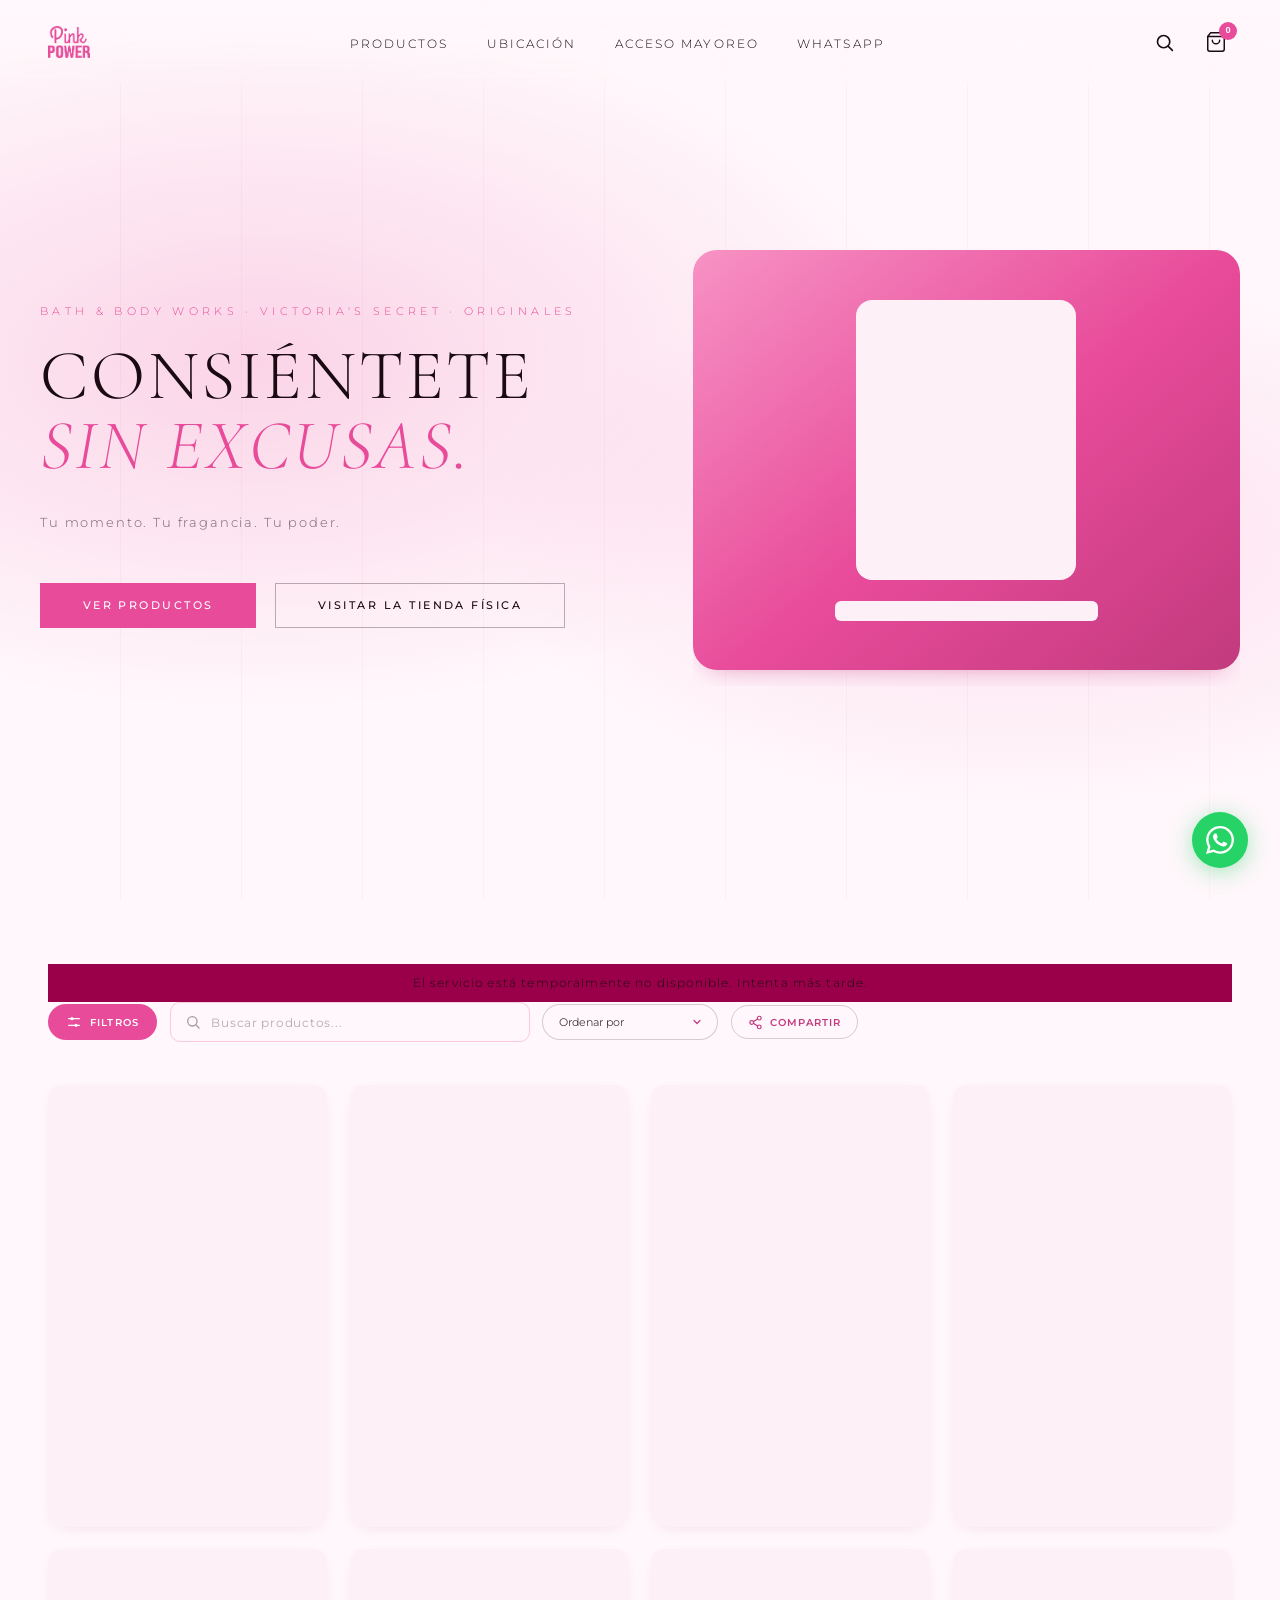
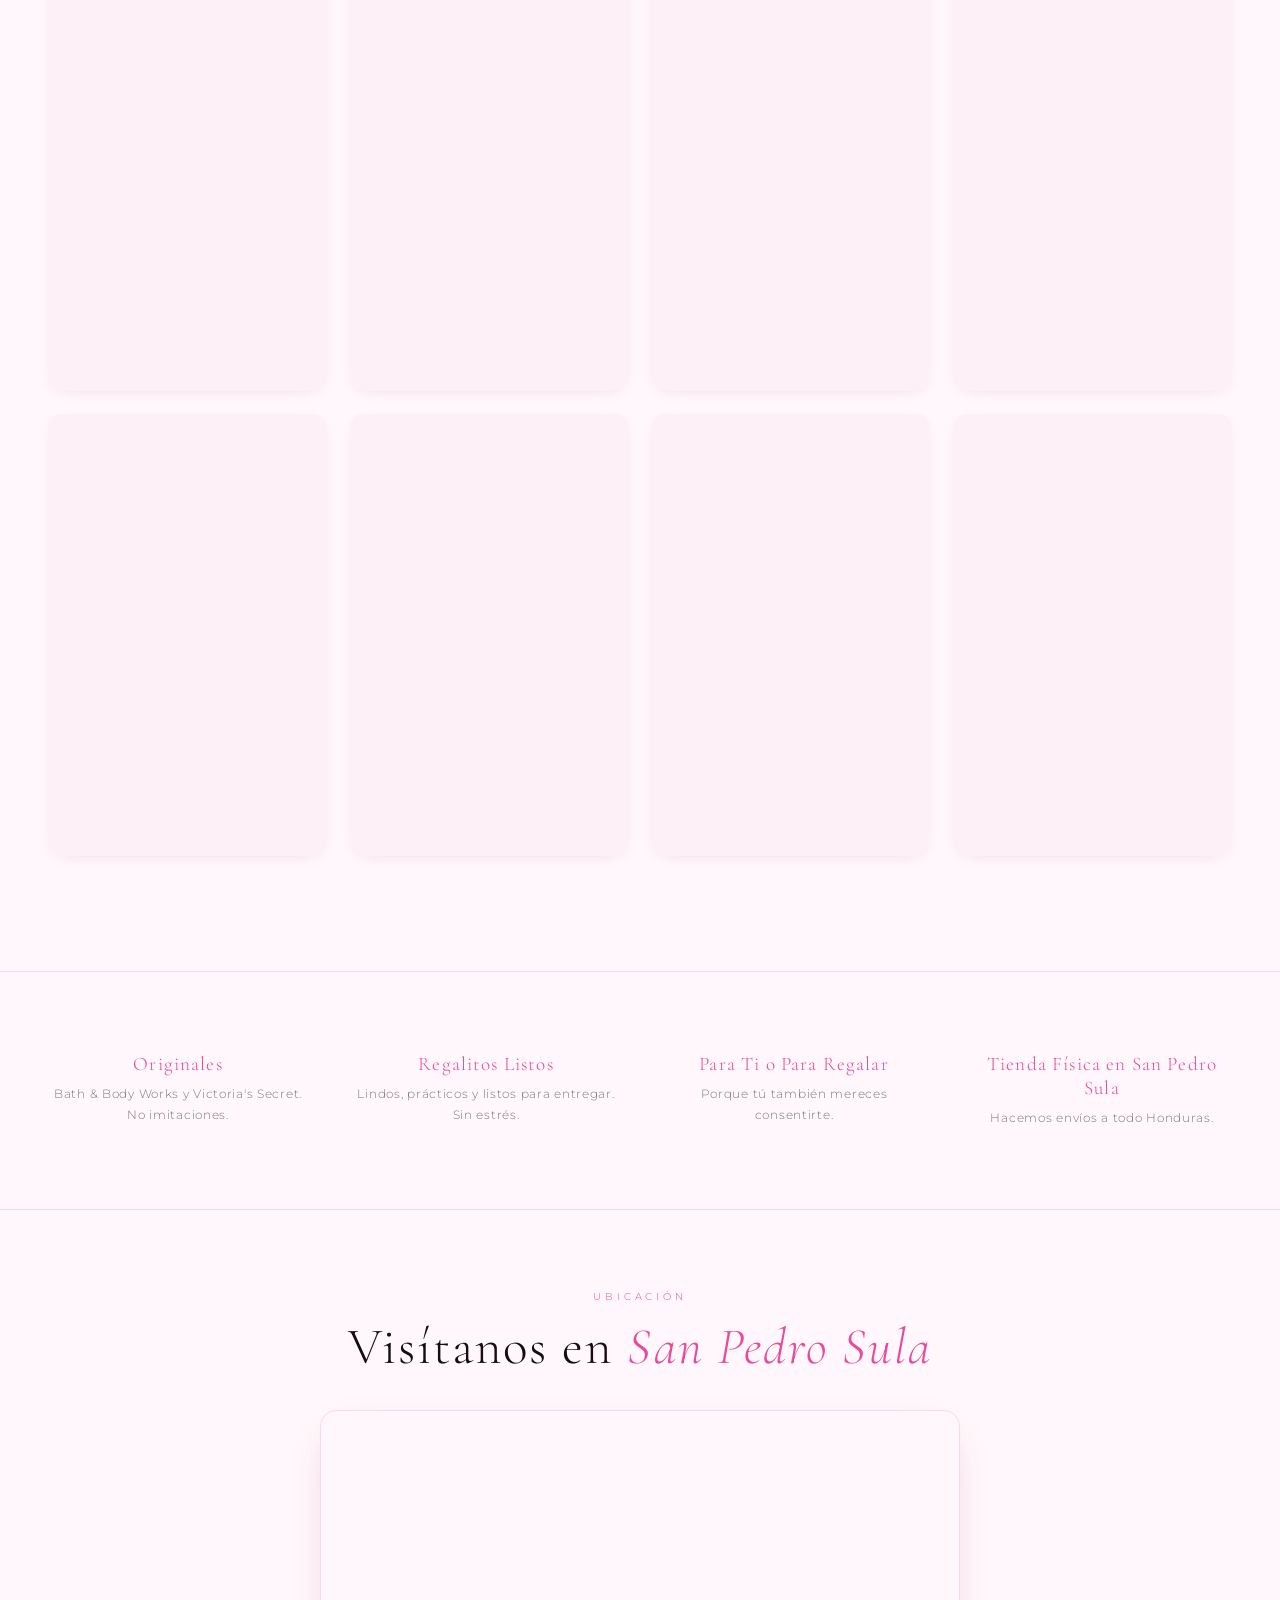
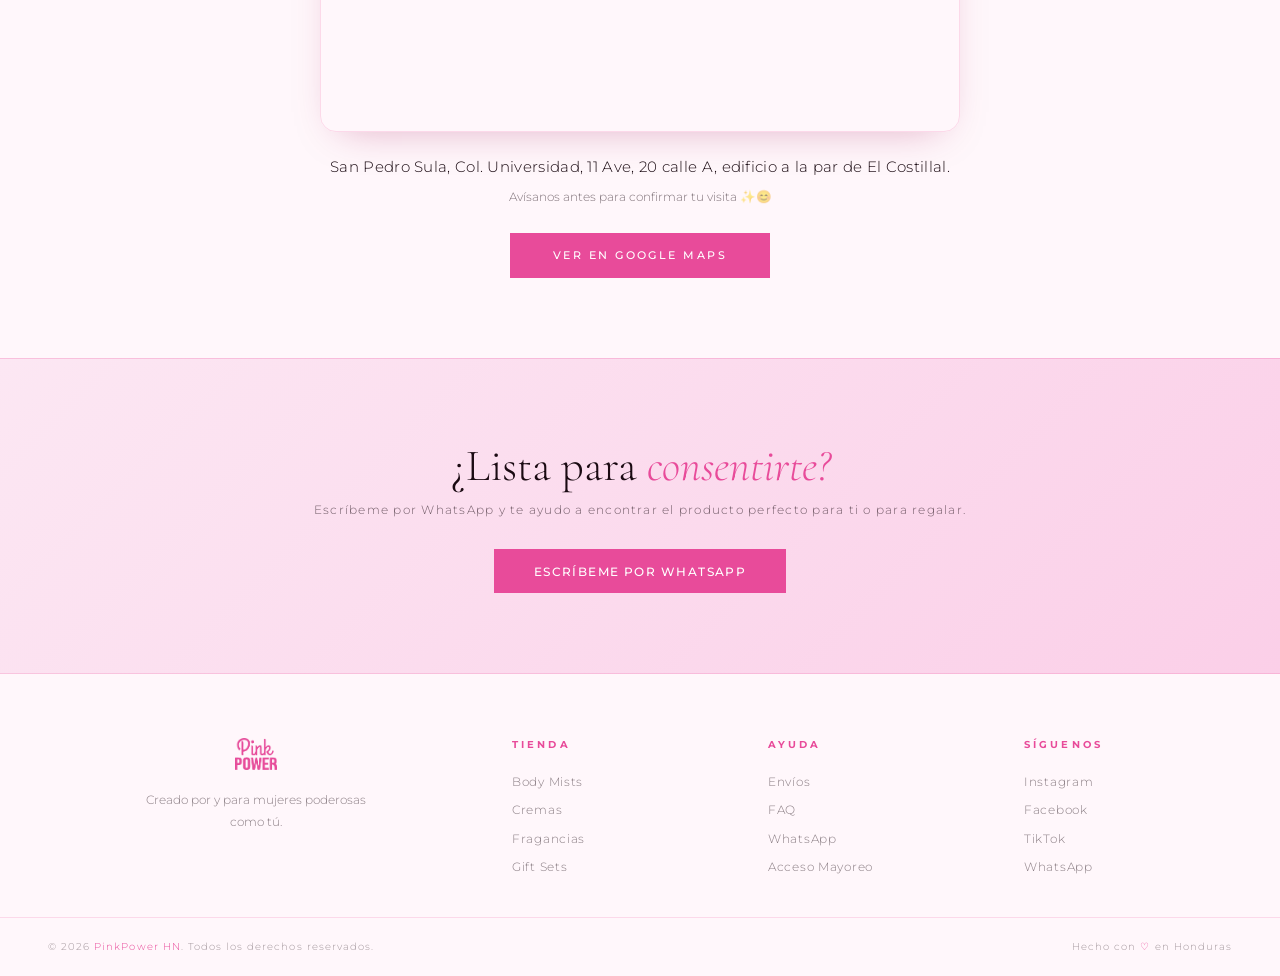
<file: docs/index.html>
<!DOCTYPE html>
<html lang="en">
<head>
  <meta charset="UTF-8" />
  <meta name="viewport" content="width=device-width, initial-scale=1.0" />
  <title>PinkPower HN — Body Care & Fragancias</title>
  <meta name="description" content="Body care y fragancias para la mujer hondureña que sabe lo que quiere." />
  <meta property="og:title" content="PinkPower HN — Body Care & Fragancias" />
  <meta property="og:description" content="Body care y fragancias para la mujer hondureña que sabe lo que quiere." />
  <meta property="og:image" content="https://pinkpowerhn.com/img/og-image.jpg" />
  <meta property="og:image:width" content="1280" />
  <meta property="og:image:height" content="1280" />
  <meta property="og:image:type" content="image/jpeg" />
  <meta property="og:url" content="https://pinkpowerhn.com" />
  <meta property="og:type" content="website" />
  <meta name="twitter:card" content="summary" />
  <meta name="twitter:image" content="https://pinkpowerhn.com/img/og-image.jpg" />
  <!-- Verificación del dominio ante Meta (Facebook/Instagram). Tiene que estar
       en el <head> de la portada y escrita en el HTML: si la pusiera el
       JavaScript, la verificación falla. -->
  <meta name="facebook-domain-verification" content="yxo9jxtaholwqihhg78whkh9786hfy" />
  <link rel="icon" type="image/svg+xml" href="img/favicon.svg" />
  <link rel="icon" type="image/png" href="img/favicon.png" />
  <link rel="apple-touch-icon" href="img/apple-touch-icon.png" />
  <meta name="theme-color" content="#fff0f7" media="(prefers-color-scheme: light)" />
  <meta name="theme-color" content="#1a0a12" media="(prefers-color-scheme: dark)" />
  <link rel="preconnect" href="https://fonts.googleapis.com" />
  <link rel="preconnect" href="https://fonts.gstatic.com" crossorigin />
  <link href="https://fonts.googleapis.com/css2?family=Cormorant+Garamond:ital,wght@0,300;0,400;0,600;1,300;1,400&family=Montserrat:wght@300;400;500;600&family=Open+Sans:wght@400;500;600;700&display=swap" rel="stylesheet" />
  <link rel="stylesheet" href="css/animations.css" />
  <link rel="stylesheet" href="css/shop.css" />
  <link rel="stylesheet" href="css/mayoreo.css" />
  <style>
    *, *::before, *::after { box-sizing: border-box; margin: 0; padding: 0; }

    :root {
      /* New light palette — Pink Power Ranger vibe */
      --pink:    #e84b9a;   /* tono EXACTO del logo (rosa estándar) */
      --pink-lt: #f48cbf;   /* versión más clara del tono del logo */
      --pink-dk: #c23a7e;   /* versión más oscura del tono del logo (hover) */
      /* Legacy names remapped so shop.css var() refs work without changes */
      --black:   #fff7fb;   /* page background (was black) */
      --dark:    #fef0f7;   /* surface / panel background (was dark) */
      --white:   #1a0a12;   /* primary text (was light text) */
      --red:     #9a0049;   /* = pink-dk, kept for backward compat */
      --glass:   rgba(255,255,255,0.75);
    }

    html { scroll-behavior: smooth; }

    body {
      background-color: var(--black);
      color: var(--white);
      font-family: 'Montserrat', sans-serif;
      font-weight: 300;
      overflow-x: hidden;
    }

    /* ── NAVBAR ── */
    nav {
      position: fixed;
      top: 0; left: 0; right: 0;
      z-index: 100;
      display: flex;
      align-items: center;
      justify-content: space-between;
      padding: 1.4rem 3rem;
      background: linear-gradient(to bottom, rgba(255,247,251,0.96), transparent);
      backdrop-filter: blur(6px);
    }

    .nav-logo {
      display: flex;
      align-items: center;
      text-decoration: none;
    }

    .nav-logo img {
      height: 32px;
      width: auto;
      display: block;
    }

    .footer-brand .nav-logo img { height: 32px; }

    nav ul {
      display: flex;
      gap: 2.4rem;
      list-style: none;
    }

    nav ul a {
      color: var(--white);
      text-decoration: none;
      font-size: 0.72rem;
      letter-spacing: 0.18em;
      text-transform: uppercase;
      transition: color 0.2s;
    }

    nav ul a:hover { color: var(--pink); }

    /* ── Megamenú de "Productos" (escritorio) ── */
    .nav-mega-item { position: static; }

    .mega {
      position: absolute;
      top: 100%;
      left: 0;
      right: 0;
      margin-top: -14px;          /* sube la tarjeta para que quede pegada al navbar */
      display: flex;
      justify-content: center;
      padding: 0 3rem 1.6rem;
      opacity: 0;
      visibility: hidden;
      transform: translateY(-8px);
      transition: opacity 0.22s ease, transform 0.22s ease, visibility 0s linear 0.22s;
      pointer-events: none;
    }
    .mega.is-open {
      opacity: 1;
      visibility: visible;
      transform: translateY(0);
      transition: opacity 0.22s ease, transform 0.22s ease;
      pointer-events: auto;
    }

    .mega__card {
      display: grid;
      grid-template-columns: minmax(210px, 250px) 1fr;
      width: min(880px, 100%);
      background: #fff;
      border: 1px solid rgba(224, 0, 110, 0.12);
      border-radius: 18px;
      box-shadow: 0 30px 60px -26px rgba(224, 0, 110, 0.45);
      overflow: hidden;
    }

    /* Cinta izquierda con las colecciones */
    .mega__rail {
      background: var(--dark);
      padding: 0.7rem;
      display: flex;
      flex-direction: column;
      gap: 2px;
      border-right: 1px solid rgba(224, 0, 110, 0.1);
    }
    .mega-col {
      display: flex;
      align-items: center;
      gap: 0.65rem;
      width: 100%;
      padding: 0.62rem 0.75rem;
      background: none;
      border: none;
      border-radius: 11px;
      cursor: pointer;
      text-align: left;
      color: var(--white);
      transition: background 0.18s ease, color 0.18s ease;
    }
    .mega-col__ic { display: flex; flex-shrink: 0; color: var(--pink); }
    .mega-col__ic svg { width: 20px; height: 20px; }
    .mega-col__name {
      flex: 1;
      font-size: 0.72rem;
      letter-spacing: 0.08em;
      text-transform: uppercase;
    }
    .mega-col__chev {
      font-size: 1.1rem;
      line-height: 1;
      color: var(--pink);
      opacity: 0;
      transform: translateX(-4px);
      transition: opacity 0.18s ease, transform 0.18s ease;
    }
    .mega-col:hover,
    .mega-col.is-active { background: #fff; color: var(--pink-dk); }
    .mega-col.is-active .mega-col__chev { opacity: 1; transform: translateX(0); }

    /* Panel derecho con las subcategorías. Solo se muestra el activo (nunca dos a
       la vez), con una animación de entrada limpia — así al pasar entre
       colecciones no se enciman ni parpadean. La altura mínima mantiene la
       tarjeta estable aunque cada colección tenga distinta cantidad de etiquetas. */
    .mega__panels { position: relative; padding: 1.3rem 1.5rem; min-height: 232px; }
    .mega-panel { display: none; }
    .mega-panel.is-active { display: block; animation: megaPanelIn 0.2s ease; }
    @keyframes megaPanelIn {
      from { opacity: 0; transform: translateX(10px); }
      to   { opacity: 1; transform: none; }
    }
    .mega-panel__all {
      display: inline-flex;
      align-items: center;
      gap: 0.45rem;
      margin-bottom: 1rem;
      padding: 0;
      background: none;
      border: none;
      cursor: pointer;
      color: var(--pink-dk);
      font-size: 0.68rem;
      font-weight: 600;
      letter-spacing: 0.12em;
      text-transform: uppercase;
      transition: color 0.16s ease;
    }
    .mega-panel__all svg { width: 14px; height: 14px; transition: transform 0.18s ease; }
    .mega-panel__all:hover { color: var(--pink); }
    .mega-panel__all:hover svg { transform: translateX(3px); }
    .mega-panel__grid {
      display: grid;
      grid-template-columns: repeat(2, minmax(0, 1fr));
      gap: 0.15rem 1.4rem;
    }
    .mega-tag {
      text-align: left;
      padding: 0.5rem 0.5rem;
      background: none;
      border: none;
      border-radius: 9px;
      cursor: pointer;
      color: rgba(26, 10, 18, 0.72);
      font-family: inherit;
      font-size: 0.82rem;
      transition: color 0.16s ease, background 0.16s ease;
    }
    .mega-tag:hover { color: var(--pink); background: var(--dark); }
    .mega-panel__empty { color: rgba(26, 10, 18, 0.5); font-size: 0.82rem; }

    @media (prefers-reduced-motion: reduce) {
      .mega, .mega.is-open { transition: none; }
      .mega-panel.is-active { animation: none; }
    }

    /* Botón hamburguesa — oculto en escritorio */
    .nav-toggle {
      display: none;
      flex-direction: column;
      justify-content: center;
      gap: 5px;
      width: 40px;
      height: 40px;
      padding: 0;
      background: none;
      border: none;
      cursor: pointer;
    }

    .nav-toggle span {
      display: block;
      width: 22px;
      height: 2px;
      margin: 0 auto;
      border-radius: 2px;
      background: var(--pink);
      transition: transform 0.25s ease, opacity 0.2s ease;
    }

    nav.is-open .nav-toggle span:nth-child(1),
    .nav-toggle.is-active span:nth-child(1) { transform: translateY(7px) rotate(45deg); }
    nav.is-open .nav-toggle span:nth-child(2),
    .nav-toggle.is-active span:nth-child(2) { opacity: 0; }
    nav.is-open .nav-toggle span:nth-child(3),
    .nav-toggle.is-active span:nth-child(3) { transform: translateY(-7px) rotate(-45deg); }

    .nav-group { display: flex; align-items: center; gap: 1rem; }
    .nav-group--left { display: none; } /* desktop: sin hamburguesa ni lupa */

    .search-toggle {
      display: none;
      align-items: center;
      justify-content: center;
      width: 40px;
      height: 40px;
      padding: 0;
      background: none;
      border: none;
      color: var(--white);
      cursor: pointer;
    }
    .search-toggle svg { width: 21px; height: 21px; }
    /* Lupa de búsqueda visible en desktop (a la derecha, junto al carrito) */
    .search-toggle--desktop { display: flex; }
    .search-toggle--desktop:hover { color: var(--pink); }

    /* ── HERO ── */
    .hero {
      min-height: 100vh;
      display: flex;
      flex-direction: column;
      align-items: center;
      justify-content: center;
      text-align: center;
      position: relative;
      overflow: hidden;
      padding: 6rem 2rem 4rem;
    }

    .hero::before {
      content: '';
      position: absolute;
      inset: 0;
      background:
        radial-gradient(ellipse 80% 60% at 20% 40%, rgba(224,0,110,0.14) 0%, transparent 65%),
        radial-gradient(ellipse 70% 50% at 80% 60%, rgba(244,114,182,0.18) 0%, transparent 60%),
        var(--black);
      z-index: 0;
      animation: pulse 8s ease-in-out infinite alternate;
    }

    @keyframes pulse {
      from { opacity: 0.85; }
      to   { opacity: 1;    }
    }

    .hero::after {
      content: '';
      position: absolute;
      inset: 0;
      background-image:
        repeating-linear-gradient(
          90deg,
          transparent,
          transparent 120px,
          rgba(224,0,110,0.04) 120px,
          rgba(224,0,110,0.04) 121px
        );
      z-index: 0;
    }

    .hero-inner { position: relative; z-index: 1; text-align: left; }

    .hero-eyebrow {
      font-size: 0.68rem;
      letter-spacing: 0.4em;
      text-transform: uppercase;
      color: var(--pink);
      margin-bottom: 1.4rem;
    }

    .hero h1 {
      font-family: 'Cormorant Garamond', serif;
      font-size: clamp(2.8rem, 5.5vw, 5.2rem);
      font-weight: 300;
      line-height: 1;
      letter-spacing: 0.04em;
      text-transform: uppercase;
      color: var(--white);
    }

    .hero h1 em {
      font-style: italic;
      color: var(--pink);
    }

    .hero-sub {
      margin-top: 1.8rem;
      font-size: 0.82rem;
      letter-spacing: 0.14em;
      color: rgba(26,10,18,0.6);
      max-width: 36ch;
      line-height: 1.9;
      text-align: left;
    }

    .hero-cta {
      margin-top: 3rem;
      display: flex;
      gap: 1.2rem;
      justify-content: flex-start;
      flex-wrap: wrap;
    }

    .btn {
      display: inline-block;
      padding: 0.9rem 2.6rem;
      font-family: 'Montserrat', sans-serif;
      font-size: 0.7rem;
      font-weight: 500;
      letter-spacing: 0.22em;
      text-transform: uppercase;
      text-decoration: none;
      border: 1px solid transparent;
      cursor: pointer;
      transition: background-color 0.3s ease, border-color 0.3s ease, color 0.3s ease, transform 0.1s ease, opacity 0.1s ease;
    }

    /* Feedback al presionar: se hunde y se vuelve translúcido un instante */
    .btn:active {
      transform: scale(0.96);
      opacity: 0.6;
    }

    .btn-primary {
      background: var(--pink);
      color: #fff;
      border-color: var(--pink);
    }

    .btn-primary:hover {
      background: var(--pink-dk);
      border-color: var(--pink-dk);
      color: #fff;
    }

    /* Deshabilitado (p. ej. "Elige una talla", "Agotado", "Sin más stock"):
       gris/inactivo para que no parezca clickeable. */
    .btn-primary:disabled,
    .btn-primary[disabled] {
      background: #e6e3e5;
      color: rgba(26, 10, 18, 0.45);
      border-color: #e6e3e5;
      cursor: not-allowed;
    }

    .btn-outline {
      background: transparent;
      color: var(--white);
      border-color: rgba(26,10,18,0.3);
    }

    .btn-outline:hover {
      border-color: var(--pink);
      color: var(--pink);
    }

    /* ── SPLASH ── */
    body.is-loading { overflow: hidden; }

    #splash {
      position: fixed;
      inset: 0;
      z-index: 9999;
      display: flex;
      align-items: center;
      justify-content: center;
      background: radial-gradient(circle at 50% 42%, #fff6fb 0%, #fde2ef 100%);
      transition: opacity 0.6s ease, visibility 0.6s ease;
    }

    #splash.is-hidden {
      opacity: 0;
      visibility: hidden;
    }

    .splash-inner {
      display: flex;
      flex-direction: column;
      align-items: center;
      gap: 1.6rem;
    }

    .splash-logo {
      width: min(135px, 38vw);
      height: auto;
      animation: splashPulse 1.9s ease-in-out infinite;
    }

    .splash-dots {
      display: flex;
      gap: 0.5rem;
    }

    .splash-dots span {
      width: 8px;
      height: 8px;
      border-radius: 50%;
      background: var(--pink-lt);
      animation: splashDot 1.2s ease-in-out infinite;
    }
    .splash-dots span:nth-child(2) { animation-delay: 0.16s; }
    .splash-dots span:nth-child(3) { animation-delay: 0.32s; }

    @keyframes splashPulse {
      0%, 100% { transform: scale(1);     opacity: 0.92; }
      50%      { transform: scale(1.045); opacity: 1;    }
    }

    @keyframes splashDot {
      0%, 100% { transform: translateY(0);    opacity: 0.4; }
      50%      { transform: translateY(-7px); opacity: 1;   }
    }

    /* ── MARQUEE ── */
    .marquee-wrap {
      overflow: hidden;
      border-top: 1px solid rgba(224,0,110,0.2);
      border-bottom: 1px solid rgba(224,0,110,0.2);
      padding: 0.9rem 0;
      background: rgba(224,0,110,0.05);
    }

    .marquee-track {
      display: flex;
      white-space: nowrap;
      animation: marquee 22s linear infinite;
      gap: 0;
    }

    .marquee-track span {
      font-size: 0.65rem;
      letter-spacing: 0.3em;
      text-transform: uppercase;
      color: var(--pink);
      padding: 0 2.4rem;
    }

    .marquee-track span::before {
      content: '✦';
      margin-right: 2.4rem;
      color: var(--pink-dk);
    }

    @keyframes marquee {
      from { transform: translateX(0); }
      to   { transform: translateX(-50%); }
    }

    /* ── CATEGORIES ── */
    .section {
      padding: 6rem 3rem;
      max-width: 1280px;
      margin: 0 auto;
    }

    .section-label {
      font-size: 0.65rem;
      letter-spacing: 0.38em;
      text-transform: uppercase;
      color: var(--pink);
      margin-bottom: 0.8rem;
    }

    .section-title {
      font-family: 'Cormorant Garamond', serif;
      font-size: clamp(2rem, 4vw, 3.2rem);
      font-weight: 300;
      letter-spacing: 0.04em;
      color: var(--white);
    }

    .section-title em { font-style: italic; color: var(--pink); }

    /* ── UBICACIÓN ── */
    .location {
      text-align: center;
      padding: 5rem 3rem;
      border-top: 1px solid rgba(224,0,110,0.12);
    }

    .location-map-wrap {
      max-width: 640px;
      margin: 2rem auto 1.6rem;
      border-radius: 16px;
      overflow: hidden;
      border: 1px solid rgba(224,0,110,0.12);
      box-shadow: 0 14px 40px -20px rgba(154, 0, 73, 0.35);
    }

    .location-map {
      display: block;
      width: 100%;
      height: 320px;
      border: 0;
    }

    .location-address {
      margin-top: 1rem;
      font-size: 0.95rem;
      letter-spacing: 0.02em;
      color: var(--white);
    }

    .location-note {
      margin: 0.6rem auto 0;
      max-width: 44ch;
      font-size: 0.78rem;
      line-height: 1.7;
      color: rgba(26,10,18,0.55);
    }

    .grid-3 {
      margin-top: 3rem;
      display: grid;
      grid-template-columns: repeat(auto-fit, minmax(260px, 1fr));
      gap: 1.4rem;
    }

    .card {
      position: relative;
      overflow: hidden;
      aspect-ratio: 3/4;
      background: var(--dark);
      cursor: pointer;
    }

    .card-bg {
      position: absolute;
      inset: 0;
      transition: transform 0.6s cubic-bezier(.25,.46,.45,.94);
    }

    .card:hover .card-bg { transform: scale(1.06); }

    .card-bg-1 { background: linear-gradient(155deg, #fce7f3 0%, #f472b6 45%, #e0006e 100%); }
    .card-bg-2 { background: linear-gradient(155deg, #fdf2f8 0%, #ec4899 55%, #f9a8d4 100%); }
    .card-bg-3 { background: linear-gradient(155deg, #fff0f9 0%, #db2777 50%, #e0006e 90%);  }

    .card-content {
      position: absolute;
      bottom: 0; left: 0; right: 0;
      padding: 2rem 1.6rem;
      background: linear-gradient(to top, rgba(255,255,255,0.94) 0%, transparent 100%);
    }

    .card-cat {
      font-size: 0.62rem;
      letter-spacing: 0.28em;
      text-transform: uppercase;
      color: var(--pink);
      margin-bottom: 0.4rem;
    }

    .card-name {
      font-family: 'Cormorant Garamond', serif;
      font-size: 1.6rem;
      font-weight: 400;
      letter-spacing: 0.04em;
      color: var(--white);
    }

    .card-link {
      display: inline-block;
      margin-top: 0.8rem;
      font-size: 0.62rem;
      letter-spacing: 0.22em;
      text-transform: uppercase;
      color: var(--pink);
      text-decoration: none;
      border-bottom: 1px solid var(--pink);
      padding-bottom: 1px;
      opacity: 0;
      transform: translateY(6px);
      transition: opacity 0.3s, transform 0.3s;
    }

    .card:hover .card-link { opacity: 1; transform: translateY(0); }

    /* ── FEATURED BANNER ── */
    .banner {
      margin: 0 3rem 6rem;
      position: relative;
      overflow: hidden;
      min-height: 380px;
      display: flex;
      align-items: center;
      border-radius: 24px;
      background:
        radial-gradient(ellipse 60% 80% at 85% 20%, rgba(224,0,110,0.08) 0%, transparent 60%),
        linear-gradient(120deg, #fff0f7 0%, #fcdcec 55%, #f8bcd9 100%);
      border: 1px solid rgba(224, 0, 110, 0.08);
    }

    /* Brillo suave inferior-izquierdo */
    .banner::before {
      content: '';
      position: absolute;
      left: -100px;
      bottom: -130px;
      width: 360px;
      height: 360px;
      border-radius: 50%;
      background: radial-gradient(circle, rgba(255,255,255,0.4) 0%, transparent 70%);
      z-index: 0;
    }

    .banner-deco {
      position: absolute;
      right: -80px;
      top: -80px;
      width: 420px;
      height: 420px;
      border-radius: 50%;
      background:
        radial-gradient(circle, rgba(224,0,110,0.12) 0%, rgba(224,0,110,0.03) 50%, transparent 72%);
    }

    .banner-inner {
      position: relative;
      z-index: 1;
      padding: 4rem;
    }

    .banner-badge {
      display: inline-flex;
      align-items: center;
      gap: 0.55rem;
      background: rgba(255, 255, 255, 0.6);
      -webkit-backdrop-filter: blur(8px);
      backdrop-filter: blur(8px);
      color: var(--pink-dk);
      font-size: 0.6rem;
      letter-spacing: 0.26em;
      text-transform: uppercase;
      padding: 0.5rem 1.25rem;
      border-radius: 999px;
      margin-bottom: 1.5rem;
      font-weight: 700;
      border: 1px solid rgba(255, 255, 255, 0.8);
    }

    .banner-badge::before {
      content: '✦';
      font-size: 0.72rem;
      line-height: 1;
      color: var(--pink);
    }

    .banner h2 {
      font-family: 'Cormorant Garamond', serif;
      font-size: clamp(2.2rem, 5.2vw, 4.2rem);
      font-weight: 400;
      line-height: 1.08;
      letter-spacing: 0.03em;
      max-width: 18ch;
      margin-bottom: 1.8rem;
      color: var(--pink-dk);
    }

    .banner h2 em {
      font-style: italic;
      color: var(--pink);
    }

    /* ── VALUES ── */
    .values {
      border-top: 1px solid rgba(224,0,110,0.12);
      padding: 5rem 3rem;
      display: grid;
      grid-template-columns: repeat(auto-fit, minmax(200px, 1fr));
      gap: 3rem;
      max-width: 1280px;
      margin: 0 auto;
      text-align: center;
    }

    .value-icon {
      font-size: 1.8rem;
      margin-bottom: 1rem;
    }

    .value-title {
      font-family: 'Cormorant Garamond', serif;
      font-size: 1.2rem;
      letter-spacing: 0.06em;
      margin-bottom: 0.5rem;
      color: var(--pink);
    }

    .value-desc {
      font-size: 0.74rem;
      letter-spacing: 0.06em;
      line-height: 1.8;
      color: rgba(26,10,18,0.55);
    }

    /* ── NEWSLETTER ── */
    .newsletter {
      background: linear-gradient(135deg, #fce7f3 0%, #fbcfe8 100%);
      border-top: 1px solid rgba(224,0,110,0.15);
      border-bottom: 1px solid rgba(224,0,110,0.15);
      padding: 5rem 3rem;
      text-align: center;
    }

    .newsletter h3 {
      font-family: 'Cormorant Garamond', serif;
      font-size: clamp(1.8rem, 4vw, 2.8rem);
      font-weight: 300;
      margin-bottom: 0.6rem;
      color: var(--white);
    }

    .newsletter p {
      font-size: 0.78rem;
      letter-spacing: 0.1em;
      color: rgba(26,10,18,0.6);
      margin-bottom: 2rem;
    }

    .newsletter-form {
      display: flex;
      justify-content: center;
      gap: 0;
      max-width: 480px;
      margin: 0 auto;
    }

    .newsletter-form input {
      flex: 1;
      background: rgba(255,255,255,0.75);
      border: 1px solid rgba(224,0,110,0.3);
      border-right: none;
      color: var(--white);
      font-family: 'Montserrat', sans-serif;
      font-size: 0.76rem;
      letter-spacing: 0.08em;
      padding: 0.9rem 1.4rem;
      outline: none;
    }

    .newsletter-form input::placeholder { color: rgba(26,10,18,0.4); }

    .newsletter-form input:focus { border-color: var(--pink); }

    .newsletter-form button {
      background: var(--pink);
      color: #fff;
      border: 1px solid var(--pink);
      font-family: 'Montserrat', sans-serif;
      font-size: 0.68rem;
      font-weight: 600;
      letter-spacing: 0.2em;
      text-transform: uppercase;
      padding: 0.9rem 1.8rem;
      cursor: pointer;
      transition: background 0.2s;
    }

    .newsletter-form button:hover { background: var(--pink-dk); border-color: var(--pink-dk); }

    /* ── FOUNDER ── */
    .founder-section {
      background: var(--dark);
      padding: 5rem 2rem;
    }

    .founder-embed {
      display: flex;
      justify-content: center;
      margin-top: 2.4rem;
    }

    /* ── FOOTER ── */
    footer {
      padding: 4rem 3rem 2rem;
      max-width: 1280px;
      margin: 0 auto;
      display: grid;
      grid-template-columns: 2fr repeat(3, 1fr);
      gap: 3rem;
    }

    .footer-brand { text-align: center; }
    .footer-brand .nav-logo { display: inline-block; margin-bottom: 1rem; }

    .footer-brand p {
      font-size: 0.72rem;
      line-height: 1.9;
      color: rgba(26,10,18,0.5);
      max-width: 28ch;
      margin-left: auto;
      margin-right: auto;
    }

    footer h4 {
      font-size: 0.65rem;
      letter-spacing: 0.3em;
      text-transform: uppercase;
      color: var(--pink);
      margin-bottom: 1.2rem;
    }

    footer ul { list-style: none; }

    footer ul li {
      margin-bottom: 0.6rem;
    }

    footer ul a {
      font-size: 0.74rem;
      color: rgba(26,10,18,0.5);
      text-decoration: none;
      letter-spacing: 0.06em;
      transition: color 0.2s;
    }

    footer ul a:hover { color: var(--pink); }

    .footer-bottom {
      max-width: 1280px;
      margin: 0 auto;
      border-top: 1px solid rgba(224,0,110,0.12);
      padding: 1.4rem 3rem;
      display: flex;
      justify-content: space-between;
      align-items: center;
      flex-wrap: wrap;
      gap: 0.8rem;
    }

    .footer-bottom p {
      font-size: 0.65rem;
      letter-spacing: 0.1em;
      color: rgba(26,10,18,0.4);
    }

    .footer-bottom p span { color: var(--pink); }

    /* ── RESPONSIVE ── */
    @media (max-width: 768px) {
      /* Header en 3 zonas: izquierda (menú+lupa) | logo centrado | carrito */
      nav {
        padding: 1rem 1.4rem;
        display: grid;
        grid-template-columns: 1fr auto 1fr;
        align-items: center;
      }
      .nav-group--left { display: flex; justify-self: start; gap: 0.3rem; }
      .nav-group--right { justify-self: end; }
      .nav-logo { justify-self: center; }
      .search-toggle { display: flex; }
      .search-toggle--desktop { display: none; } /* en móvil ya está la lupa de la izquierda */

      /* Menú desplegable bajo el navbar */
      nav ul {
        display: none;
        position: absolute;
        top: 100%;
        left: 0;
        right: 0;
        flex-direction: column;
        gap: 0;
        padding: 0.4rem 1.4rem 1rem;
        background: rgba(255, 247, 251, 0.98);
        backdrop-filter: blur(10px);
        border-bottom: 1px solid rgba(224, 0, 110, 0.12);
        box-shadow: 0 14px 32px -18px rgba(224, 0, 110, 0.35);
      }
      nav.is-open ul { display: flex; }
      nav ul li { width: 100%; }
      nav ul a {
        display: block;
        padding: 0.95rem 0.2rem;
        font-size: 0.78rem;
        border-bottom: 1px solid rgba(224, 0, 110, 0.08);
      }
      nav ul li:last-child a { border-bottom: none; }

      /* El megamenú es solo de escritorio; en móvil manda la cinta lateral */
      .mega { display: none; }

      .nav-toggle { display: flex; }
      .nav-cta { display: none; }

      /* Hero: en móvil se apila y el texto vuelve a centrarse */
      .hero { min-height: auto; padding: 7rem 1.4rem 3rem; }
      .hero-inner { text-align: center; }
      .hero-sub { margin-left: auto; margin-right: auto; text-align: center; }
      .hero-cta { justify-content: center; }

      .section { padding: 4rem 1.4rem; }
      .banner { margin: 0 1.4rem 4rem; }
      .banner-inner { padding: 2.4rem; }
      footer { grid-template-columns: 1fr 1fr; padding: 3rem 1.4rem 1.4rem; text-align: center; }
      .footer-brand .nav-logo { display: inline-block; }
      .values { padding: 3rem 1.4rem; }
      .newsletter { padding: 3rem 1.4rem; }
      .location { padding: 3rem 1.4rem; }
      .location-map { height: 260px; }
      .footer-bottom { padding: 1.2rem 1.4rem; justify-content: center; text-align: center; }
    }

    @media (max-width: 480px) {
      footer { grid-template-columns: 1fr; }
      .newsletter-form { flex-direction: column; }
      .newsletter-form input { border-right: 1px solid rgba(224,0,110,0.3); border-bottom: none; }
    }
  </style>
</head>
<body class="is-loading">

  <!-- SPLASH / pantalla de carga -->
  <div id="splash">
    <div class="splash-inner">
      <img src="img/logo.png" alt="PinkPower HN" class="splash-logo" />
      <div class="splash-dots"><span></span><span></span><span></span></div>
    </div>
  </div>

  <!-- NAVBAR -->
  <nav>
    <!-- Zona izquierda (móvil): hamburguesa + lupa -->
    <div class="nav-group nav-group--left">
      <button id="nav-toggle" class="nav-toggle" aria-label="Menú" aria-expanded="false">
        <span></span><span></span><span></span>
      </button>
      <button id="search-toggle" class="search-toggle" aria-label="Buscar">
        <svg viewBox="0 0 24 24" fill="none" stroke="currentColor" stroke-width="1.9" stroke-linecap="round" stroke-linejoin="round">
          <circle cx="11" cy="11" r="7"></circle>
          <line x1="21" y1="21" x2="16.65" y2="16.65"></line>
        </svg>
      </button>
    </div>

    <!-- Logo (centro en móvil, izquierda en desktop) -->
    <a href="#" class="nav-logo"><img src="img/logo.png" alt="PinkPower HN" /></a>

    <ul>
      <li class="nav-mega-item">
        <a href="#shop" id="nav-productos" aria-haspopup="true" aria-expanded="false">Productos</a>
        <div class="mega" id="mega-menu" aria-hidden="true">
          <div class="mega__card">
            <div class="mega__rail" id="mega-rail" role="tablist" aria-label="Colecciones"></div>
            <div class="mega__panels" id="mega-panels"></div>
          </div>
        </div>
      </li>
      <li><a href="#ubicacion">Ubicación</a></li>
      <li class="mayoreo-access-item"><a href="#" class="mayoreo-access">Acceso Mayoreo</a></li>
      <li><a href="https://wa.me/" class="wa-link" target="_blank" rel="noopener noreferrer">WhatsApp</a></li>
    </ul>

    <!-- Zona derecha: buscador (desktop) + carrito -->
    <div class="nav-group nav-group--right">
      <button class="search-toggle search-toggle--desktop" aria-label="Buscar productos">
        <svg viewBox="0 0 24 24" fill="none" stroke="currentColor" stroke-width="1.9" stroke-linecap="round" stroke-linejoin="round">
          <circle cx="11" cy="11" r="7"></circle>
          <line x1="21" y1="21" x2="16.65" y2="16.65"></line>
        </svg>
      </button>
      <button id="cart-toggle" class="cart-toggle" aria-label="Carrito">
        <svg width="22" height="22" viewBox="0 0 24 24" fill="none" stroke="currentColor" stroke-width="1.6" stroke-linecap="round" stroke-linejoin="round">
          <path d="M6 2L3 6v14a2 2 0 0 0 2 2h14a2 2 0 0 0 2-2V6l-3-4z"/><line x1="3" y1="6" x2="21" y2="6"/><path d="M16 10a4 4 0 0 1-8 0"/>
        </svg>
        <span id="cart-badge" class="cart-badge" hidden>0</span>
      </button>
    </div>
  </nav>

  <!-- HERO con carrusel de colecciones integrado -->
  <section class="hero">
    <div class="hero-grid">
      <div class="hero-inner">
        <p class="hero-eyebrow">Bath &amp; Body Works · Victoria's Secret · Originales</p>
        <h1>Consiéntete<br /><em>sin excusas.</em></h1>
        <p class="hero-sub">Tu momento. Tu fragancia. Tu poder.</p>
        <div class="hero-cta">
          <a href="#shop" class="btn btn-primary">Ver Productos</a>
          <a href="#ubicacion" class="btn btn-outline">Visitar la tienda física</a>
        </div>
      </div>

      <div class="hero-carousel" id="featured" aria-label="Colecciones destacadas">
        <div class="fb-viewport">
          <div class="fb-track" id="fb-track">
            <!-- Skeleton mientras cargan las colecciones; app.js lo reemplaza.
                 La 2ª tarjeta solo se ve en móvil (peek). -->
            <div class="fb-skeleton">
              <div class="fb-skeleton__media skeleton"></div>
              <div class="fb-skeleton__line fb-skeleton__line--short skeleton"></div>
            </div>
            <div class="fb-skeleton fb-skeleton--peek">
              <div class="fb-skeleton__media skeleton"></div>
              <div class="fb-skeleton__line fb-skeleton__line--short skeleton"></div>
            </div>
          </div>
          <button class="fb-arrow fb-arrow--prev" id="fb-prev" aria-label="Anterior">&#8249;</button>
          <button class="fb-arrow fb-arrow--next" id="fb-next" aria-label="Siguiente">&#8250;</button>
          <div class="fb-dots" id="fb-dots"></div>
        </div>
      </div>
    </div>
  </section>


  <!-- SHOP — live catalog from API -->
  <section id="shop">
    <div class="shop-layout">
      <main class="shop-main">
        <div class="shop-toolbar">
          <button id="filters-toggle" class="filters-toggle" type="button" aria-haspopup="dialog" aria-expanded="false">
            <svg viewBox="0 0 24 24" fill="none" stroke="currentColor" stroke-width="1.9" stroke-linecap="round" stroke-linejoin="round" aria-hidden="true">
              <line x1="4" y1="7" x2="20" y2="7"></line><circle cx="9" cy="7" r="2.4" fill="currentColor" stroke="none"></circle>
              <line x1="4" y1="17" x2="20" y2="17"></line><circle cx="15" cy="17" r="2.4" fill="currentColor" stroke="none"></circle>
            </svg>
            <span>Filtros</span>
          </button>
          <div class="search-wrap">
            <svg class="search-icon" viewBox="0 0 24 24" fill="none" stroke="currentColor" stroke-width="1.9" stroke-linecap="round" stroke-linejoin="round" aria-hidden="true">
              <circle cx="11" cy="11" r="7"></circle>
              <line x1="21" y1="21" x2="16.65" y2="16.65"></line>
            </svg>
            <input
              type="search"
              id="search-input"
              placeholder="Buscar productos..."
              autocomplete="off"
              aria-label="Buscar productos"
            />
          </div>
          <div class="sort-wrap">
            <select id="sort-select" class="sort-select" aria-label="Ordenar productos">
              <option value="relevance">Ordenar por</option>
              <option value="price-asc">Precio: menor a mayor</option>
              <option value="price-desc">Precio: mayor a menor</option>
            </select>
          </div>
          <button id="share-view" class="share-btn" type="button" aria-label="Compartir esta vista">
            <svg viewBox="0 0 24 24" fill="none" stroke="currentColor" stroke-width="1.9" stroke-linecap="round" stroke-linejoin="round" aria-hidden="true">
              <circle cx="18" cy="5" r="3"></circle><circle cx="6" cy="12" r="3"></circle><circle cx="18" cy="19" r="3"></circle>
              <line x1="8.6" y1="10.7" x2="15.4" y2="6.3"></line><line x1="8.6" y1="13.3" x2="15.4" y2="17.7"></line>
            </svg>
            <span>Compartir</span>
          </button>
          <p id="result-count" class="result-count"></p>
          <!-- Botones de talla: solo aparecen en la categoría de ropa interior -->
          <div id="size-filter-bar" class="size-filter-bar" hidden></div>
        </div>
        <!-- Indicador de filtros activos -->
        <div id="active-filters" class="active-filters" hidden></div>
        <div id="product-grid" class="product-grid">
          <!-- rendered by catalog.js — skeletons shown immediately -->
        </div>
        <div id="pagination" class="pagination" role="navigation" aria-label="Paginación">
          <!-- rendered by catalog.js -->
        </div>
      </main>
    </div>
  </section>

  <!-- VALUES -->
  <div class="values" id="about">
    <div>
      <p class="value-title">Originales</p>
      <p class="value-desc">Bath &amp; Body Works y Victoria's Secret. No imitaciones.</p>
    </div>
    <div>
      <p class="value-title">Regalitos Listos</p>
      <p class="value-desc">Lindos, prácticos y listos para entregar. Sin estrés.</p>
    </div>
    <div>
      <p class="value-title">Para Ti o Para Regalar</p>
      <p class="value-desc">Porque tú también mereces consentirte.</p>
    </div>
    <div>
      <p class="value-title">Tienda Física en San Pedro Sula</p>
      <p class="value-desc">Hacemos envíos a todo Honduras.</p>
    </div>
  </div>

  <!-- UBICACIÓN -->
  <section class="location" id="ubicacion">
    <p class="section-label">Ubicación</p>
    <h2 class="section-title">Visítanos en <em>San Pedro Sula</em></h2>
    <div class="location-map-wrap">
      <iframe
        class="location-map"
        src="https://www.google.com/maps?q=Pink+Power+HN,+Edificio+Santa+Elena,+Col.+Universidad,+11+Ave,+20+Calle+A,+San+Pedro+Sula&output=embed"
        loading="lazy"
        referrerpolicy="no-referrer-when-downgrade"
        title="Ubicación de PinkPower HN en Google Maps"
        allowfullscreen></iframe>
    </div>
    <p class="location-address">San Pedro Sula, Col. Universidad, 11 Ave, 20 calle A, edificio a la par de El Costillal.</p>
    <p class="location-note">Avísanos antes para confirmar tu visita ✨😊</p>
    <div style="margin-top:1.6rem;">
      <a href="https://maps.app.goo.gl/HfEPPyV6kGUZQLq76" class="btn btn-primary" target="_blank" rel="noopener noreferrer">Ver en Google Maps</a>
    </div>
  </section>

  <!-- CONTACT CTA -->
  <section class="newsletter" id="contact">
    <h3>¿Lista para <em style="font-family:'Cormorant Garamond',serif; color:var(--pink);">consentirte?</em></h3>
    <p>Escríbeme por WhatsApp y te ayudo a encontrar el producto perfecto para ti o para regalar.</p>
    <div style="margin-top:1.4rem;">
      <a href="https://wa.me/" class="btn btn-primary wa-link" target="_blank" rel="noopener noreferrer" style="padding:0.85rem 2.4rem;font-size:0.75rem;letter-spacing:0.12em;">Escríbeme por WhatsApp</a>
    </div>
  </section>

  <!-- FOOTER -->
  <footer>
    <div class="footer-brand">
      <a href="#" class="nav-logo"><img src="img/logo.png" alt="PinkPower HN" /></a>
      <p>Creado por y para mujeres poderosas como tú.</p>
    </div>
    <div>
      <h4>Tienda</h4>
      <ul>
        <li><a href="#shop">Body Mists</a></li>
        <li><a href="#shop">Cremas</a></li>
        <li><a href="#shop">Fragancias</a></li>
        <li><a href="#shop">Gift Sets</a></li>
      </ul>
    </div>
    <div>
      <h4>Ayuda</h4>
      <ul>
        <li><a href="#contact">Envíos</a></li>
        <li><a href="#contact">FAQ</a></li>
        <li><a href="https://wa.me/" class="wa-link" target="_blank" rel="noopener noreferrer">WhatsApp</a></li>
        <li class="mayoreo-access-item"><a href="#" class="mayoreo-access">Acceso Mayoreo</a></li>
      </ul>
    </div>
    <div>
      <h4>Síguenos</h4>
      <ul>
        <li><a href="https://www.instagram.com/pinkpowerhn/" target="_blank" rel="noopener noreferrer">Instagram</a></li>
        <li><a href="https://www.instagram.com/pinkpowerhn/" target="_blank" rel="noopener noreferrer">Facebook</a></li>
        <li><a href="#">TikTok</a></li>
        <li><a href="https://wa.me/" class="wa-link" target="_blank" rel="noopener noreferrer">WhatsApp</a></li>
      </ul>
    </div>
  </footer>

  <div class="footer-bottom">
    <p>&copy; 2026 <span>PinkPower HN</span>. Todos los derechos reservados.</p>
    <p>Hecho con <span>♡</span> en Honduras</p>
  </div>


  <!-- WhatsApp FAB -->
  <a id="wa-fab" href="https://wa.me/" class="wa-link" target="_blank" rel="noopener noreferrer" aria-label="Contactar por WhatsApp">
    <svg viewBox="0 0 24 24" xmlns="http://www.w3.org/2000/svg">
      <path d="M17.472 14.382c-.297-.149-1.758-.867-2.03-.967-.273-.099-.471-.148-.67.15-.197.297-.767.966-.94 1.164-.173.199-.347.223-.644.075-.297-.15-1.255-.463-2.39-1.475-.883-.788-1.48-1.761-1.653-2.059-.173-.297-.018-.458.13-.606.134-.133.298-.347.446-.52.149-.174.198-.298.298-.497.099-.198.05-.371-.025-.52-.075-.149-.669-1.612-.916-2.207-.242-.579-.487-.5-.669-.51-.173-.008-.371-.01-.57-.01-.198 0-.52.074-.792.372-.272.297-1.04 1.016-1.04 2.479 0 1.462 1.065 2.875 1.213 3.074.149.198 2.096 3.2 5.077 4.487.709.306 1.262.489 1.694.625.712.227 1.36.195 1.871.118.571-.085 1.758-.719 2.006-1.413.248-.694.248-1.289.173-1.413-.074-.124-.272-.198-.57-.347m-5.421 7.403h-.004a9.87 9.87 0 0 1-5.031-1.378l-.361-.214-3.741.982.998-3.648-.235-.374a9.86 9.86 0 0 1-1.51-5.26c.001-5.45 4.436-9.884 9.888-9.884 2.64 0 5.122 1.03 6.988 2.898a9.825 9.825 0 0 1 2.893 6.994c-.003 5.45-4.437 9.884-9.885 9.884m8.413-18.297A11.815 11.815 0 0 0 12.05 0C5.495 0 .16 5.335.157 11.892c0 2.096.547 4.142 1.588 5.945L.057 24l6.305-1.654a11.882 11.882 0 0 0 5.683 1.448h.005c6.554 0 11.89-5.335 11.893-11.893a11.821 11.821 0 0 0-3.48-8.413z"/>
    </svg>
  </a>

  <!-- Menú de productos — cinta lateral derecha -->
  <div id="menu-drawer" class="menu-drawer" hidden>
    <div class="menu-overlay"></div>
    <aside class="menu-panel" role="dialog" aria-label="Menú de productos" aria-modal="true">
      <div class="menu-panel__head">
        <span class="menu-panel__title">Menú</span>
        <button id="menu-close" class="menu-close" aria-label="Cerrar menú">&times;</button>
      </div>
      <div id="collection-sidebar" class="collection-sidebar">
        <!-- Esqueleto mientras cargan las colecciones; catalog.js lo reemplaza. -->
        <div class="collection-sk" aria-hidden="true">
          <span class="collection-sk__row"></span><span class="collection-sk__row"></span>
          <span class="collection-sk__row"></span><span class="collection-sk__row"></span>
          <span class="collection-sk__row"></span><span class="collection-sk__row"></span>
          <span class="collection-sk__row"></span>
        </div>
      </div>
      <div class="menu-links" role="navigation" aria-label="Navegación">
        <a href="#ubicacion">
          <svg viewBox="0 0 24 24" fill="none" stroke="currentColor" stroke-width="1.7" stroke-linecap="round" stroke-linejoin="round" aria-hidden="true"><path d="M21 10c0 6-9 12-9 12s-9-6-9-12a9 9 0 0 1 18 0Z"/><circle cx="12" cy="10" r="3"/></svg>
          <span>Ubicación</span>
        </a>
        <a href="#" class="mayoreo-access mayoreo-access-item">
          <svg viewBox="0 0 24 24" fill="none" stroke="currentColor" stroke-width="1.7" stroke-linecap="round" stroke-linejoin="round" aria-hidden="true"><path d="M3 9 4.5 4.5A2 2 0 0 1 6.4 3h11.2a2 2 0 0 1 1.9 1.5L21 9"/><path d="M3 9h18v2a3 3 0 0 1-6 0 3 3 0 0 1-6 0 3 3 0 0 1-6 0Z"/><path d="M5 13.8V20a1 1 0 0 0 1 1h12a1 1 0 0 0 1-1v-6.2"/></svg>
          <span>Acceso Mayoreo</span>
        </a>
        <a href="https://wa.me/" class="wa-link" target="_blank" rel="noopener noreferrer">
          <svg viewBox="0 0 24 24" fill="none" stroke="currentColor" stroke-width="1.7" stroke-linecap="round" stroke-linejoin="round" aria-hidden="true"><path d="M22 16.92v3a2 2 0 0 1-2.18 2 19.79 19.79 0 0 1-8.63-3.07 19.5 19.5 0 0 1-6-6 19.79 19.79 0 0 1-3.07-8.67A2 2 0 0 1 4.11 2h3a2 2 0 0 1 2 1.72c.13.96.36 1.9.7 2.81a2 2 0 0 1-.45 2.11L8.09 9.91a16 16 0 0 0 6 6l1.27-1.27a2 2 0 0 1 2.11-.45c.9.34 1.85.57 2.81.7A2 2 0 0 1 22 16.92Z"/></svg>
          <span>WhatsApp</span>
        </a>
      </div>
    </aside>
  </div>

  <!-- Cart drawer -->
  <div id="cart-drawer" hidden></div>

  <!-- Product modal -->
  <div id="product-page" hidden></div>

  <script type="module" src="js/app.js"></script>
</body>
</html>
</file>
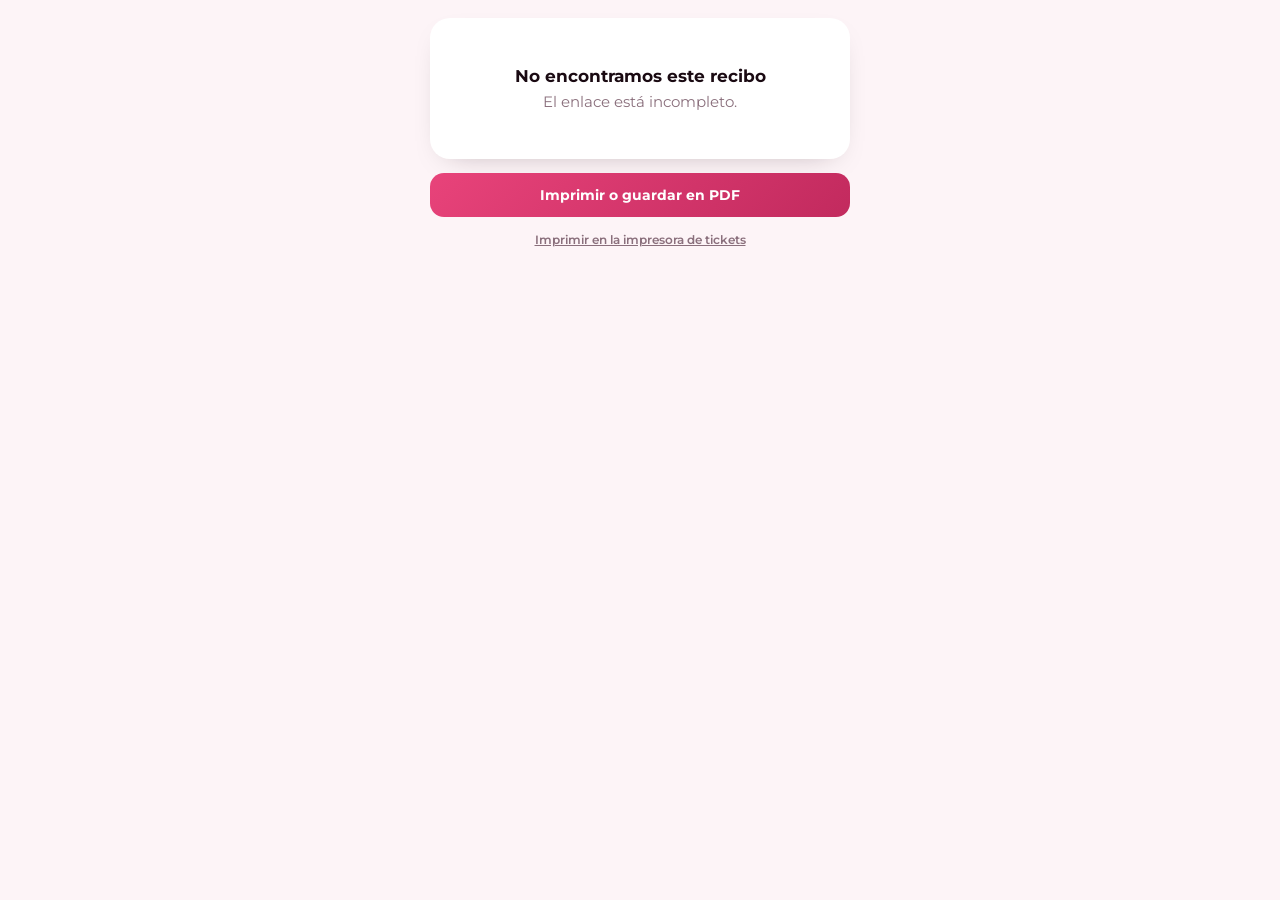
<file: docs/recibo/index.html>
<!DOCTYPE html>
<html lang="es">
<head>
<meta charset="utf-8" />
<meta name="viewport" content="width=device-width, initial-scale=1" />
<title>Recibo · Pink Power</title>
<meta name="robots" content="noindex, nofollow" />
<link rel="icon" href="/img/favicon.svg" type="image/svg+xml" />
<link rel="preconnect" href="https://fonts.googleapis.com" />
<link rel="preconnect" href="https://fonts.gstatic.com" crossorigin />
<link href="https://fonts.googleapis.com/css2?family=Cormorant+Garamond:wght@500;600&family=Montserrat:wght@400;500;600;700&display=swap" rel="stylesheet" />
<style>
  :root {
    --pink: #e8437a; --pink-dk: #c22a5e; --tinta: #1a0a12; --muted: #8a6f7c;
    --papel: #fff; --fondo: #fdf4f7; --linea: rgba(26,10,18,0.10);
  }
  * { box-sizing: border-box; }
  body {
    margin: 0; background: var(--fondo); color: var(--tinta);
    font-family: Montserrat, system-ui, sans-serif; font-size: 15px;
    padding: 1.1rem 1rem 2.5rem; display: flex; justify-content: center;
  }
  .hoja {
    width: 100%; max-width: 420px; background: var(--papel); border-radius: 20px;
    box-shadow: 0 10px 30px -18px rgba(26,10,18,0.35); overflow: hidden;
  }
  .cab { text-align: center; padding: 1.5rem 1.2rem 1.1rem; border-bottom: 1px dashed var(--linea); }
  .cab img { height: 42px; width: auto; }
  /* El titulo, grande: es lo primero que se lee y dice que es el papel. */
  .cab p { margin: 0.6rem 0 0; font-size: 1rem; letter-spacing: 0.1em;
           text-transform: uppercase; color: var(--tinta); font-weight: 700; }
  .cuerpo { padding: 1.2rem; }

  .datos { display: flex; flex-wrap: wrap; gap: 0.5rem 1.2rem; margin-bottom: 1.1rem; }
  .dato { flex: 1 1 42%; }
  .dato span { display: block; font-size: 0.6rem; letter-spacing: 0.14em;
               text-transform: uppercase; color: var(--muted); font-weight: 700; }
  .dato b { font-weight: 600; font-size: 0.92rem; }

  .items { border-top: 1px solid var(--linea); }
  .item { display: flex; gap: 0.7rem; padding: 0.7rem 0; border-bottom: 1px solid var(--linea); }
  .item__foto { width: 40px; height: 40px; border-radius: 9px; object-fit: cover;
                flex: 0 0 auto; background: #f8eef3; }
  .item__foto--sin { background: #f8eef3; }
  .item__txt { flex: 1; min-width: 0; }
  .item__nom { font-weight: 600; font-size: 0.9rem; line-height: 1.3; }
  /* La talla o presentación: la dueña la necesita a la vista para despachar. */
  .item__var { font-size: 0.8rem; color: #8a6b79; line-height: 1.3; }
  .item__sub { font-size: 0.76rem; color: var(--muted); margin-top: 0.15rem; }
  .item__imp { font-weight: 700; white-space: nowrap; }

  .suma { margin-top: 0.9rem; }
  .fila { display: flex; justify-content: space-between; padding: 0.3rem 0; font-size: 0.9rem; }
  .fila span { color: var(--muted); }
  .fila--total {
    margin-top: 0.5rem; padding-top: 0.7rem; border-top: 1px solid var(--linea);
    align-items: baseline;
  }
  .fila--total span { color: var(--tinta); font-weight: 700; font-size: 0.66rem;
                      letter-spacing: 0.16em; text-transform: uppercase; }
  .fila--total b { font-size: 1.5rem; color: var(--pink-dk); }
  .fila--pend span { color: #9a4b00; font-weight: 700; }
  .fila--pend b { color: #9a4b00; }

  .pie { text-align: center; padding: 1.2rem; border-top: 1px dashed var(--linea);
         color: var(--muted); font-size: 0.76rem; line-height: 1.5; }
  .pie b { display: block; font-family: 'Cormorant Garamond', serif; font-size: 1.25rem;
           color: var(--tinta); font-weight: 600; margin-bottom: 0.25rem; }

  .sello--cot { background: #eef4ff; color: #2f4f92; border-color: #b9cdf0; }
  .sello {
    display: inline-block; margin-top: 0.6rem; background: #fff4d6; color: #8a6d12;
    border: 1px solid #e8cf8a; border-radius: 999px; padding: 0.3rem 0.8rem;
    font-size: 0.64rem; font-weight: 700; letter-spacing: 0.12em; text-transform: uppercase;
  }
  .redes { display: flex; gap: 0.5rem; margin: 0.9rem 0 1rem; }
  .red {
    flex: 1; display: block; text-decoration: none; border-radius: 12px;
    padding: 0.6rem 0.5rem; font-size: 0.76rem; font-weight: 700;
    color: var(--pink-dk); background: #fff1f6; border: 1px solid rgba(232,67,122,0.16);
  }
  .red--ig {
    color: #fff; border-color: transparent;
    background: linear-gradient(135deg, #f9ce34, #ee2a7b 55%, #6228d7);
  }
  .red:active { transform: scale(0.98); }

  .aviso { text-align: center; padding: 3rem 1.5rem; color: var(--muted); }
  .aviso b { display: block; color: var(--tinta); font-size: 1.05rem; margin-bottom: 0.4rem; }
  .cargando { text-align: center; padding: 3rem 1rem; color: var(--muted); font-size: 0.9rem; }

  .imprimir {
    display: block; width: 100%; max-width: 420px; margin: 0.9rem auto 0;
    border: none; border-radius: 14px; padding: 0.85rem; cursor: pointer;
    font-family: inherit; font-size: 0.85rem; font-weight: 700; color: #fff;
    background: linear-gradient(135deg, var(--pink), var(--pink-dk));
  }
  /* El ticket es cosa de la tienda, no de la clienta: va discreto, debajo. */
  .ticket {
    display: block; margin: 0.6rem auto 0; background: none; border: none;
    cursor: pointer; font-family: inherit; font-size: 0.74rem; font-weight: 600;
    color: var(--muted); text-decoration: underline; padding: 0.4rem;
  }
  .ticket[disabled] { opacity: 0.6; text-decoration: none; }

  /* Al imprimir queda solo el papel: sin fondo, sin sombras, sin botón. */
  @media print {
    body { background: #fff; padding: 0; display: block; }
    .hoja { max-width: none; box-shadow: none; border-radius: 0; }
    .imprimir, .ticket { display: none; }
    /* En papel, los botones se vuelven texto: tocarlos no se puede. */
    .redes { display: block; }
    .red { background: none; border: none; color: #000; padding: 0.1rem;
           display: inline; font-size: 0.7rem; }
    .red--ig::after { content: ' @pinkpowerhn'; }
  }
</style>
</head>
<body>
<div style="width:100%; max-width:420px">
  <div class="hoja" id="hoja">
    <div class="cargando">Abriendo el recibo…</div>
  </div>
  <button class="imprimir" id="imprimir" hidden type="button">Imprimir o guardar en PDF</button>
  <button class="ticket" id="ticket" hidden type="button">Imprimir en la impresora de tickets</button>
</div>

<script>
const API = 'https://api.pinkpowerhn.com';
const L = (n) => 'L. ' + (Number(n) || 0).toLocaleString('es-HN', {
  minimumFractionDigits: 2, maximumFractionDigits: 2 });
const esc = (t) => String(t == null ? '' : t)
  .replace(/&/g, '&amp;').replace(/</g, '&lt;').replace(/>/g, '&gt;').replace(/"/g, '&quot;');

const PAGOS = { efectivo: 'Efectivo', tarjeta: 'Tarjeta',
                transferencia: 'Transferencia', credito: 'Crédito' };

function fecha(iso) {
  const d = new Date(iso);
  if (isNaN(d)) return '';
  return d.toLocaleDateString('es-HN', { day: '2-digit', month: 'long', year: 'numeric' })
    + ' · ' + d.toLocaleTimeString('es-HN', { hour: '2-digit', minute: '2-digit' });
}

// De las ventas viejas no se guardaba la forma de pago, asi que ahi se dice al
// menos si quedo pagada: un "· pendiente" suelto no significaba nada.
function textoDePago(r) {
  const forma = PAGOS[r.pago] || r.pago || '';
  const banco = r.banco ? ' · ' + r.banco : '';
  if (!forma) return r.pagado === false ? 'Pendiente' : 'Pagado';
  return forma + banco + (r.pagado === false ? ' · pendiente' : '');
}

function cuentaDeArticulos(lineas) {
  const n = (lineas || []).length;
  const u = (lineas || []).reduce((s, l) => s + (Number(l.cantidad) || 0), 0);
  return `${n} producto${n !== 1 ? 's' : ''} · ${u} unidad${u !== 1 ? 'es' : ''}`;
}

function pintar(r) {
  recibo = r;
  const items = (r.items || []).map((i) => `
    <div class="item">
      ${i.imagen ? `<img class="item__foto" src="${esc(i.imagen)}" alt="" loading="lazy" />`
                 : '<div class="item__foto item__foto--sin"></div>'}
      <div class="item__txt">
        <div class="item__nom">${esc(i.nombre)}</div>
        ${i.variante ? `<div class="item__var">${esc(i.variante)}</div>` : ''}
        <div class="item__sub">${i.cantidad} × ${L(i.precio)}</div>
      </div>
      <div class="item__imp">${L(i.importe)}</div>
    </div>`).join('');

  const d = r.descuento;
  document.getElementById('hoja').innerHTML = `
    <div class="cab">
      <img src="/img/logo.png" alt="Pink Power" />
      <p>${r.cotizacion ? 'Cotización' : 'Recibo'}${
        r.numero && r.numero !== '(prueba)' ? ' ' + esc(r.numero) : ''}</p>
      ${r.ensayo ? '<div class="sello">Prueba · sin valor</div>' : ''}
    </div>
    <div class="cuerpo">
      <div class="datos">
        <div class="dato"><span>Fecha</span><b>${esc(fecha(r.fecha))}</b></div>
        ${r.cliente ? `<div class="dato"><span>Clienta</span><b>${esc(r.cliente)}</b></div>` : ''}
        ${r.cotizacion ? '' : `<div class="dato"><span>Pago</span><b>${esc(textoDePago(r))}</b></div>`}
      </div>
      <div class="items">${items}</div>
      <div class="suma">
        <div class="fila"><span>Artículos</span><b>${cuentaDeArticulos(r.items)}</b></div>
        ${(d && d.monto > 0) || (r.flete && r.flete.monto > 0)
          ? `<div class="fila"><span>Subtotal</span><b>${L(r.subtotal)}</b></div>` : ''}
        ${d && d.monto > 0 ? `<div class="fila"><span>Descuento${
          d.tipo === 'porcentaje' ? ' (' + d.valor + '%)' : ''}</span><b>− ${L(d.monto)}</b></div>` : ''}
        ${r.flete && r.flete.monto > 0
          ? `<div class="fila"><span>${esc(r.flete.titulo)}</span><b>${L(r.flete.monto)}</b></div>` : ''}
        <div class="fila fila--total"><span>Total</span><b>${L(r.total)}</b></div>
        ${r.recibido ? `<div class="fila"><span>Recibido</span><b>${L(r.recibido)}</b></div>` : ''}
        ${r.cambio ? `<div class="fila"><span>Cambio</span><b>${L(r.cambio)}</b></div>` : ''}
        <!-- Pedido corregido despues de cobrar: queda un saldo y hay que decirlo. -->
        ${r.pendiente > 0 ? `
          <div class="fila"><span>Abonado</span><b>${L(Math.max(0, (Number(r.total) || 0) - Number(r.pendiente)))}</b></div>
          <div class="fila fila--pend"><span>Pendiente</span><b>${L(r.pendiente)}</b></div>` : ''}
      </div>
    </div>
    <div class="pie">
      <b>${r.cotizacion ? '¡Gracias por su interés!' : '¡Gracias por su compra!'}</b>
      <div class="redes">
        <a class="red red--ig" href="https://instagram.com/pinkpowerhn"
           target="_blank" rel="noopener">Síguenos en Instagram</a>
        <a class="red" href="https://pinkpowerhn.com" target="_blank" rel="noopener">
          Compra en línea</a>
      </div>
      Pink Power · Honduras<br />
      ${r.cotizacion
        ? 'Cotización sujeta a disponibilidad. No es un comprobante de compra.'
        : 'Este comprobante no sustituye una factura fiscal.'}
    </div>`;
  document.getElementById('imprimir').hidden = false;
  document.getElementById('ticket').hidden = false;
  document.title = (r.cotizacion ? 'Cotización ' : 'Recibo ')
    + (r.ensayo ? '' : (r.numero || '')) + ' · Pink Power';
}

function sinRecibo(texto) {
  document.getElementById('hoja').innerHTML =
    `<div class="aviso"><b>No encontramos este recibo</b>${esc(texto)}</div>`;
}

// ── El ticket de la impresora térmica ────────────────────────────────────────
// La impresora de la tienda es de 58 mm: imprime 384 puntos de ancho y nada
// más. Mandarle el PDF de esta hoja no sirve —la app lo encoge de tamaño carta
// a 5 cm y la letra desaparece—, así que aquí se vuelve a dibujar el mismo
// recibo a 384 px, en blanco y negro puro y sin fotos, y se le entrega como
// imagen: las apps de impresión térmica imprimen la imagen punto por punto.
const TICKET = 384;
const MT = 12;                  // el margen, a cada lado
let recibo = null;              // lo último que se pintó, para armar el ticket

function cargarImagen(src) {
  return new Promise((ok) => {
    const im = new Image();
    im.onload = () => ok(im);
    im.onerror = () => ok(null);
    setTimeout(() => ok(null), 6000);
    im.src = src;
  });
}

// El papel térmico no tiene grises: lo que no es blanco se imprime negro. El
// logo rosado saldría como una mancha sucia, así que se le pasa un umbral.
function aNegro(c, y, alto) {
  const img = c.getImageData(0, y, TICKET, alto);
  const d = img.data;
  for (let i = 0; i < d.length; i += 4) {
    const claro = d[i] * 0.3 + d[i + 1] * 0.59 + d[i + 2] * 0.11 > 200;
    d[i] = d[i + 1] = d[i + 2] = claro ? 255 : 0;
    d[i + 3] = 255;
  }
  c.putImageData(img, 0, y);
}

function tPartir(c, texto, ancho) {
  const palabras = String(texto == null ? '' : texto).split(/\s+/).filter(Boolean);
  const lineas = [];
  let act = '';
  for (let p of palabras) {
    // Una palabra sola más ancha que el papel (un nombre larguísimo) se corta.
    while (c.measureText(p).width > ancho) {
      let n = 1;
      while (n < p.length && c.measureText(p.slice(0, n + 1)).width <= ancho) n++;
      if (act) { lineas.push(act); act = ''; }
      lineas.push(p.slice(0, n));
      p = p.slice(n);
    }
    const prueba = act ? act + ' ' + p : p;
    if (!act || c.measureText(prueba).width <= ancho) act = prueba;
    else { lineas.push(act); act = p; }
  }
  if (act) lineas.push(act);
  return lineas.length ? lineas : [''];
}

async function dibujarTicket(r) {
  const lienzo = document.createElement('canvas');
  lienzo.width = TICKET; lienzo.height = 4000;
  const c = lienzo.getContext('2d');
  c.fillStyle = '#fff'; c.fillRect(0, 0, TICKET, 4000);
  c.fillStyle = '#000'; c.textBaseline = 'top';

  const F = (px, peso) => { c.font = `${peso || 500} ${px}px Montserrat, sans-serif`; };
  const util = TICKET - MT * 2;
  const der = TICKET - MT;
  let y = 8;

  const centro = (texto, px, peso, salto) => {
    F(px, peso); c.textAlign = 'center';
    for (const ln of tPartir(c, texto, util)) { c.fillText(ln, TICKET / 2, y); y += salto; }
  };
  const izq = (texto, px, peso, salto, sangria) => {
    F(px, peso); c.textAlign = 'left';
    for (const ln of tPartir(c, texto, util - (sangria || 0))) {
      c.fillText(ln, MT + (sangria || 0), y); y += salto;
    }
  };
  const fila = (etq, val, px, peso, salto) => {
    F(px, peso); c.textAlign = 'left'; c.fillText(etq, MT, y);
    c.textAlign = 'right'; c.fillText(val, der, y);
    y += salto;
  };
  const raya = () => {
    c.fillStyle = '#000';
    for (let x = MT; x < der; x += 6) c.fillRect(x, y, 3, 1);
    y += 9;
  };

  const logo = await cargarImagen('/img/logo.png');
  if (logo && logo.width) {
    const w = 168, h = Math.round(logo.height * (w / logo.width));
    c.drawImage(logo, Math.round((TICKET - w) / 2), y, w, h);
    aNegro(c, y, h);
    y += h + 12;
  }

  const numero = r.numero && r.numero !== '(prueba)' ? ' ' + r.numero : '';
  centro((r.cotizacion ? 'COTIZACIÓN' : 'RECIBO') + numero, 23, 700, 30);
  if (r.ensayo) centro('PRUEBA · SIN VALOR', 16, 700, 22);
  y += 2;

  izq('Fecha: ' + fecha(r.fecha), 16, 500, 21);
  if (r.cliente) izq('Clienta: ' + r.cliente, 16, 500, 21);
  if (!r.cotizacion) izq('Pago: ' + textoDePago(r), 16, 500, 21);

  y += 6; raya(); y += 4;
  for (const it of (r.items || [])) {
    izq(it.nombre, 18, 700, 22);
    if (it.variante) izq(it.variante, 16, 500, 20, 10);
    F(17, 500); c.textAlign = 'left';
    c.fillText(`${it.cantidad} × ${L(it.precio)}`, MT + 10, y);
    F(18, 700); c.textAlign = 'right';
    c.fillText(L(it.importe), der, y);
    y += 27;
  }
  raya(); y += 4;

  const d = r.descuento;
  const conFlete = r.flete && r.flete.monto > 0;
  fila('Artículos', cuentaDeArticulos(r.items), 17, 500, 23);
  if ((d && d.monto > 0) || conFlete) fila('Subtotal', L(r.subtotal), 17, 500, 23);
  if (d && d.monto > 0) {
    fila('Descuento' + (d.tipo === 'porcentaje' ? ` (${d.valor}%)` : ''),
         '- ' + L(d.monto), 17, 500, 23);
  }
  if (conFlete) fila(r.flete.titulo, L(r.flete.monto), 17, 500, 23);
  y += 2;
  fila('TOTAL', L(r.total), 23, 700, 32);
  if (r.recibido) fila('Recibido', L(r.recibido), 17, 500, 23);
  if (r.cambio) fila('Cambio', L(r.cambio), 17, 500, 23);
  if (r.pendiente > 0) {
    fila('Abonado', L(Math.max(0, (Number(r.total) || 0) - Number(r.pendiente))), 17, 500, 23);
    fila('PENDIENTE', L(r.pendiente), 19, 700, 27);
  }

  y += 6; raya(); y += 8;
  centro(r.cotizacion ? '¡Gracias por su interés!' : '¡Gracias por su compra!', 18, 700, 25);
  centro('@pinkpowerhn · pinkpowerhn.com', 16, 500, 21);
  centro('Pink Power · Honduras', 16, 500, 21);
  centro(r.cotizacion
    ? 'Cotización sujeta a disponibilidad. No es un comprobante de compra.'
    : 'Este comprobante no sustituye una factura fiscal.', 14, 500, 18);
  y += 30;                      // papel de sobra, para cortar sin comerse el pie

  // Recortado al alto que se usó: si se manda el lienzo entero, la impresora
  // escupe los cuatro metros de blanco que sobran.
  const alto = Math.min(4000, Math.ceil(y));
  const final = document.createElement('canvas');
  final.width = TICKET; final.height = alto;
  const f = final.getContext('2d');
  f.fillStyle = '#fff'; f.fillRect(0, 0, TICKET, alto);
  f.drawImage(lienzo, 0, 0);
  return final;
}

async function mandarTicket() {
  const b = document.getElementById('ticket');
  if (!recibo || !b || b.disabled) return;
  const antes = b.textContent;
  b.disabled = true; b.textContent = 'Armando el ticket…';
  try {
    if (document.fonts && document.fonts.ready) await document.fonts.ready;
    const lienzo = await dibujarTicket(recibo);
    const blob = await new Promise((ok) => lienzo.toBlob(ok, 'image/png'));
    const nombre = `Ticket ${(recibo.numero || '').replace(/[^\w#-]/g, '')} Pink Power.png`
      .replace(/\s+/g, ' ');
    const archivo = new File([blob], nombre, { type: 'image/png' });
    // En el teléfono se pasa por el menú de compartir, que es por donde se le
    // entrega a la app de la impresora. En una computadora, se baja y ya.
    if (navigator.canShare && navigator.share && navigator.canShare({ files: [archivo] })) {
      await navigator.share({ files: [archivo] });
    } else {
      const url = URL.createObjectURL(blob);
      const a = document.createElement('a');
      a.href = url; a.download = nombre;
      document.body.appendChild(a); a.click(); a.remove();
      setTimeout(() => URL.revokeObjectURL(url), 5000);
    }
  } catch (ex) {
    // Cerrar el menú de compartir no es una falla: solo se avisa de lo demás.
    if (!ex || ex.name !== 'AbortError') b.textContent = 'No se pudo armar el ticket';
  }
  b.disabled = false;
  if (b.textContent !== 'No se pudo armar el ticket') b.textContent = antes;
  else setTimeout(() => { b.textContent = antes; }, 3000);
}

(async () => {
  // El token puede venir como ?t= o al final de la ruta, para que el enlace se
  // pueda acortar sin romper nada.
  const p = new URLSearchParams(location.search);
  const token = (p.get('t') || location.hash.replace('#', '') || '').trim();
  if (!token) { sinRecibo('El enlace está incompleto.'); return; }
  try {
    const res = await fetch(`${API}/recibo/${encodeURIComponent(token)}`);
    if (!res.ok) {
      sinRecibo(res.status === 404
        ? 'El enlace no es válido o el recibo ya no está disponible.'
        : 'Intentá de nuevo en un momento.');
      return;
    }
    pintar(await res.json());
  } catch (_) {
    sinRecibo('Revisá la conexión e intentá de nuevo.');
  }
})();

document.getElementById('imprimir').addEventListener('click', () => window.print());
document.getElementById('ticket').addEventListener('click', mandarTicket);
</script>
</body>
</html>
</file>
<file: docs/css/animations.css>
/* ── Skeleton shimmer ─────────────────────────────────── */
@keyframes shimmer {
  0%   { background-position: -600px 0; }
  100% { background-position:  600px 0; }
}

.skeleton {
  background: linear-gradient(
    90deg,
    rgba(254, 240, 247, 1)   25%,
    rgba(232, 67, 122, 0.14) 50%,
    rgba(254, 240, 247, 1)   75%
  );
  background-size: 1200px 100%;
  animation: shimmer 1.6s ease-in-out infinite;
  border-radius: 2px;
}

.skeleton--text {
  display: block;
}

/* ── Slide-in for cart drawer ─────────────────────────── */
@keyframes slideInRight {
  from { transform: translateX(100%); }
  to   { transform: translateX(0);    }
}

/* La animación de entrada solo se aplica al ABRIR el carrito (clase --in),
   no cada vez que se actualiza el contenido. */
.cart-panel--in {
  animation: slideInRight 0.28s cubic-bezier(.25,.46,.45,.94);
}

@keyframes slideOutRight {
  from { transform: translateX(0);    }
  to   { transform: translateX(100%); }
}
.cart-panel--out {
  animation: slideOutRight 0.26s cubic-bezier(.4, 0, .7, .2) forwards;
}

/* La cinta lateral del menú sale desde la IZQUIERDA. */
@keyframes slideInLeft  { from { transform: translateX(-100%); } to { transform: translateX(0); } }
@keyframes slideOutLeft { from { transform: translateX(0); } to { transform: translateX(-100%); } }
.menu-panel--in  { animation: slideInLeft 0.28s cubic-bezier(.25,.46,.45,.94); }
.menu-panel--out { animation: slideOutLeft 0.26s cubic-bezier(.4, 0, .7, .2) forwards; }

/* ── Fade in for modal ────────────────────────────────── */
@keyframes fadeIn {
  from { opacity: 0; }
  to   { opacity: 1; }
}

@keyframes scaleIn {
  from { opacity: 0; transform: scale(0.96) translateY(12px); }
  to   { opacity: 1; transform: scale(1)    translateY(0);    }
}
</file>
<file: docs/css/shop.css>
/* ════════════════════════════════════════════════════════
   PINKPOWER HN — Shop CSS
   Extends (never overrides) the design tokens in index.html
   ════════════════════════════════════════════════════════ */

/* ── Collection showcase cards (overrides static .card-bg) */
.card img.card-bg {
  width: 100%;
  height: 100%;
  object-fit: cover;
  display: block;
}

/* ── API error banner ─────────────────────────────────── */
.api-error-banner {
  background: var(--red);
  color: var(--white);
  font-size: 0.72rem;
  letter-spacing: 0.1em;
  padding: 0.75rem 1.6rem;
  text-align: center;
}

/* ── Cart badge + toggle ──────────────────────────────── */
.cart-toggle {
  position: relative;
  background: none;
  border: none;
  color: var(--white);
  cursor: pointer;
  padding: 0.3rem;
  display: flex;
  align-items: center;
  gap: 0.5rem;
  transition: color 0.2s;
}

.cart-toggle:hover { color: var(--pink); }

.cart-badge {
  position: absolute;
  top: -5px;
  right: -5px;
  background: var(--pink);
  color: var(--black);
  font-size: 0.58rem;
  font-weight: 600;
  width: 18px;
  height: 18px;
  border-radius: 50%;
  display: flex;
  align-items: center;
  justify-content: center;
  line-height: 1;
}

/* ── Shop section ─────────────────────────────────────── */
#shop {
  padding: 4rem 3rem;
  max-width: 1400px;
  margin: 0 auto;
}

.shop-layout {
  display: block;
}

/* ── Hero en dos columnas: mensaje + banner de destacados ── */
.hero-grid {
  position: relative;
  z-index: 1;
  width: 100%;
  max-width: 1200px;
  display: grid;
  grid-template-columns: 1.05fr 0.95fr;
  gap: 3rem;
  align-items: center;
}
/* min-width:0 evita que la columna del grid se expanda con el scroll del carril */
.hero-carousel { width: 100%; min-width: 0; }

/* Carrusel de productos destacados (dentro del hero) */
.fb-viewport { position: relative; }
/* Un solo card FIJO: el carrusel ya no hace scroll. Al cambiar de colección
   solo se desliza el CONTENIDO (imagen + título), así el marco del card nunca
   se mueve ni pierde el border-radius durante la transición. */
.fb-track {
  display: flex;
  overflow: hidden;
  padding: 0.3rem 0 1rem;
}
.fb-track::-webkit-scrollbar { display: none; }
.fb-slide {
  flex: 0 0 100%;
  min-height: 420px;
  border-radius: 24px;
  background:
    radial-gradient(130% 90% at 80% 0%, rgba(255, 255, 255, 0.18) 0%, transparent 55%),
    linear-gradient(140deg, #f792c4 0%, #e84b9a 52%, #c23a7e 100%);
  box-shadow: 0 12px 26px -16px rgba(194, 58, 126, 0.55);
  /* overflow:hidden fuerza el recorte redondeado de forma robusta (no depende
     del repintado), y translateZ(0) lo mantiene en una capa estable. Juntos
     evitan que el slide parpadee cuadrado al entrar durante el scroll. */
  overflow: hidden;
  transform: translateZ(0);
  -webkit-backface-visibility: hidden;
  backface-visibility: hidden;
  display: flex;
  flex-direction: column;
  align-items: center;
  justify-content: center;
  text-align: center;
  gap: 0.35rem;
  padding: 2.2rem 1.8rem 2.8rem;
  cursor: pointer;
}

/* Skeleton del carrusel (mientras cargan las colecciones) */
.fb-skeleton {
  flex: 0 0 100%;
  min-height: 420px;
  border-radius: 24px;
  background: linear-gradient(140deg, #f792c4 0%, #e84b9a 52%, #c23a7e 100%);
  box-shadow: 0 12px 26px -16px rgba(194, 58, 126, 0.55);
  display: flex;
  flex-direction: column;
  align-items: center;
  justify-content: center;
  gap: 0.9rem;
  padding: 2.2rem;
}
.fb-skeleton__media { width: 220px; height: 280px; border-radius: 16px; }
/* Skeleton de la foto dentro de una tarjeta real (colección cuya imagen aún no
   ha cargado). Mismo tamaño aprox. que la imagen para que la tarjeta no salte. */
/* El skeleton llena TODO el card blanco (borde a borde), no solo el área de la
   foto, para que represente el card completo y al cargar la imagen no se note un
   cambio de tamaño. */
.fb-slide__imgskel { position: absolute; inset: 0; border-radius: 16px; }
.fb-skeleton__line { width: 60%; height: 20px; border-radius: 6px; margin-top: 0.4rem; }
.fb-skeleton__line--short { width: 55%; }
/* Desktop: una sola tarjeta skeleton (la 2ª es solo para el peek de móvil) */
.fb-skeleton--peek { display: none; }
.fb-slide__body {
  display: flex;
  flex-direction: column;
  align-items: center;
  gap: 0.25rem;
}
.fb-slide__media {
  position: relative;   /* para que el skeleton (absolute) llene todo el card */
  background: #fff;
  border-radius: 16px;
  padding: 1rem 1.3rem;
  margin-bottom: 1.1rem;
  box-shadow: 0 16px 34px -12px rgba(60, 18, 38, 0.45);
  display: flex;
  align-items: center;
  justify-content: center;
  /* Alto fijo; ancho tope 282px pero sin pasar del 100% del slide para que SIEMPRE
     quede el marco rosa a los lados (antes 78vw lo hacía más ancho que el slide en
     móvil y el card blanco tocaba el borde rosa). La imagen se ajusta dentro con
     object-fit. */
  width: min(282px, 100%);
  height: 312px;
  box-sizing: border-box;
}
.fb-slide__media img {
  max-height: 100%;
  max-width: 100%;
  object-fit: contain;
  transition: transform 0.3s ease;
}
/* Pista de que la tarjeta es clickeable (en desktop) */
@media (hover: hover) {
  .fb-slide:hover .fb-slide__media img { transform: scale(1.05); }
}

/* Transición al cambiar de colección: el contenido (imagen + título) entra
   deslizándose y con fade. El marco del card no participa (queda fijo). */
@keyframes fbInfoIn {
  from { opacity: 0; transform: translateX(var(--fb-dir, 26px)); }
  to   { opacity: 1; transform: translateX(0); }
}
.fb-slide.fb-in .fb-slide__media,
.fb-slide.fb-in .fb-slide__body {
  animation: fbInfoIn 0.42s cubic-bezier(0.22, 0.61, 0.36, 1) both;
}
@media (prefers-reduced-motion: reduce) {
  .fb-slide.fb-in .fb-slide__media,
  .fb-slide.fb-in .fb-slide__body { animation: none; }
}
.fb-slide__eyebrow {
  font-family: 'Montserrat', sans-serif;
  font-size: 0.6rem;
  font-weight: 700;
  letter-spacing: 0.22em;
  text-transform: uppercase;
  color: rgba(255, 255, 255, 0.85);
}
.fb-slide__title {
  font-family: 'Cormorant Garamond', serif;
  font-size: 1.75rem;
  font-weight: 700;
  line-height: 1.12;
  color: #fff;
  max-width: 92%;
  /* Reserva 2 líneas siempre: así los títulos de 1 línea no encogen el card y
     el marco se mantiene a la misma altura al cambiar de colección. */
  min-height: 2.24em;
  display: flex;
  align-items: center;
  justify-content: center;
}
.fb-slide__price {
  font-family: 'Montserrat', sans-serif;
  font-weight: 700;
  font-size: 1.2rem;
  color: #fff;
  margin-bottom: 0.3rem;
}
.fb-slide__btn {
  margin-top: 0.6rem;
  background: #fff;
  border: none;
  padding: 0.68rem 1.8rem;
  font-family: 'Montserrat', sans-serif;
  font-weight: 700;
  font-size: 0.64rem;
  letter-spacing: 0.16em;
  text-transform: uppercase;
  color: var(--pink-dk);
  cursor: pointer;
  display: inline-flex;
  align-items: center;
  gap: 0.45rem;
  box-shadow: 0 12px 24px -8px rgba(60, 18, 38, 0.45);
  transition: transform 0.15s, gap 0.2s;
}
.fb-slide__btn span { transition: transform 0.2s; }
.fb-slide__btn:hover { transform: translateY(-1px); }
.fb-slide__btn:hover span { transform: translateX(3px); }
.fb-slide__btn:active { transform: scale(0.97); }

/* Controles discretos: translúcidos y solo visibles al pasar el mouse */
.fb-arrow {
  position: absolute;
  top: 50%;
  transform: translateY(-50%);
  width: 30px; height: 30px;
  border-radius: 50%;
  background: rgba(255, 255, 255, 0.22);
  border: none;
  color: #fff;
  font-size: 1.2rem;
  line-height: 1;
  cursor: pointer;
  z-index: 3;
  display: flex; align-items: center; justify-content: center;
  opacity: 0;
  transition: opacity 0.25s ease, background 0.2s;
}
.fb-viewport:hover .fb-arrow { opacity: 1; }
.fb-arrow:hover { background: rgba(255, 255, 255, 0.4); }
.fb-arrow:active { transform: translateY(-50%) scale(0.92); }
.fb-arrow--prev { left: 0.6rem; }
.fb-arrow--next { right: 0.6rem; }
.fb-dots {
  position: absolute;
  bottom: 1.9rem;            /* sobre la tarjeta, no en el espacio de abajo */
  left: 50%;
  transform: translateX(-50%);
  display: flex;
  gap: 0.45rem;
  z-index: 3;
}
.fb-dot {
  width: 8px; height: 8px;
  border-radius: 50%;
  border: none;
  padding: 0;
  background: rgba(255, 255, 255, 0.5);
  cursor: pointer;
  transition: width 0.25s, background 0.25s, border-radius 0.25s;
}
.fb-dot.is-active { width: 22px; border-radius: 5px; background: #fff; }

/* ── Versión BANNER: texto arriba + banner horizontal ancho debajo ── */
.hero--banner .hero-grid { grid-template-columns: 1fr; max-width: 1060px; gap: 2.4rem; }
.hero--banner .hero-inner { text-align: center; }
.hero--banner .hero-sub { margin-left: auto; margin-right: auto; text-align: center; }
.hero--banner .hero-cta { justify-content: center; }
.hero--banner .fb-track { min-height: 300px; }
.hero--banner .fb-slide {
  flex-direction: row;
  justify-content: center;
  align-items: center;
  text-align: left;
  gap: 3rem;
  padding: 2.2rem 3.4rem;
}
.hero--banner .fb-slide__media { margin-bottom: 0; }
.hero--banner .fb-slide__media img { max-height: 250px; max-width: 200px; }
.hero--banner .fb-slide__body { align-items: flex-start; gap: 0.4rem; max-width: 360px; }
.hero--banner .fb-slide__title { font-size: 2.3rem; max-width: 100%; }
.hero--banner .fb-slide__price { font-size: 1.45rem; }

@media (max-width: 768px) {
  .hero-grid {
    grid-template-columns: 1fr;
    gap: 2rem;
    max-width: 520px;
  }
  /* En móvil el carrusel rompe el padding lateral del hero y va de borde a borde
     (sin márgenes a las orillas). El texto del hero conserva su padding. */
  .hero-carousel {
    width: 100vw;
    margin-left: calc(50% - 50vw);
    margin-right: calc(50% - 50vw);
  }
  /* En móvil la tarjeta va centrada y asoma un pedazo de la anterior y la
     siguiente (efecto peek). El padding lateral del carril deja que la 1ª y la
     última también queden centradas. */
  .fb-track {
    gap: 0.55rem;
    padding-left: 14vw;
    padding-right: 14vw;
    scroll-padding-left: 14vw;
    scroll-padding-right: 14vw;
  }
  .fb-slide   { flex-basis: 72vw; min-height: 350px; }
  .fb-skeleton{ flex-basis: 72vw; }
  /* Tarjeta un poco más compacta para que el contenido respire en 72vw */
  .fb-slide { padding: 2rem 1.3rem 2.4rem; }
  .fb-skeleton { min-height: 350px; }
  .fb-skeleton__media { width: 185px; height: 235px; }
  .fb-slide__media img { max-height: 230px; }
  .fb-slide__title { font-size: 1.45rem; }
  .fb-arrow { display: none; }
  /* En móvil la tarjeta queda con peek (no centrada), así que los puntitos
     van debajo del carrusel, centrados en todo el ancho. */
  .fb-dots {
    position: static;
    transform: none;
    width: 100%;
    justify-content: center;
    margin-top: 0.8rem;
  }
  /* Debajo van sobre el fondo claro del hero → puntitos en rosa (no blancos) */
  .fb-dot { background: rgba(194, 58, 126, 0.35); }
  .fb-dot.is-active { background: var(--pink-dk); }

  /* Banner en móvil: vuelve a apilarse y centrarse */
  .hero--banner .fb-slide { flex-direction: column; text-align: center; gap: 1.2rem; padding: 1.8rem; }
  .hero--banner .fb-slide__body { align-items: center; }
  .hero--banner .fb-slide__media img { max-height: 190px; }
}

/* ── Collection sidebar ───────────────────────────────── */
/* Esqueleto del sidebar de colecciones (mientras carga el catálogo) */
.collection-sk { display: flex; flex-direction: column; gap: 0.55rem; padding: 0.3rem 0.2rem; }
.collection-sk__row {
  display: block; height: 1.15rem; border-radius: 6px;
  background: linear-gradient(90deg, #f6e4ec 25%, #fdf3f7 50%, #f6e4ec 75%);
  background-size: 200% 100%;
  animation: collection-sk-shimmer 1.3s ease-in-out infinite;
}
.collection-sk__row:nth-child(1) { width: 78%; }
.collection-sk__row:nth-child(2) { width: 52%; }
.collection-sk__row:nth-child(3) { width: 64%; }
.collection-sk__row:nth-child(4) { width: 46%; }
.collection-sk__row:nth-child(5) { width: 70%; }
.collection-sk__row:nth-child(6) { width: 58%; }
.collection-sk__row:nth-child(7) { width: 40%; }
@keyframes collection-sk-shimmer { from { background-position: 200% 0; } to { background-position: -200% 0; } }

.collection-sidebar {
  position: sticky;
  top: 6rem;
  display: flex;
  flex-direction: column;
  gap: 0;
}

.sidebar-label {
  font-size: 0.62rem;
  letter-spacing: 0.34em;
  text-transform: uppercase;
  color: var(--pink-lt);
  margin-bottom: 0.6rem;
}

.collection-btn,
.tag-btn {
  background: transparent;
  border: none;
  color: rgba(26, 10, 18, 0.8);
  font-family: 'Open Sans', sans-serif;
  font-size: 0.9rem;
  letter-spacing: 0.01em;
  padding: 0.7rem 0.2rem;
  text-align: left;
  cursor: pointer;
  transition: color 0.2s;
  display: flex;
  align-items: center;
  justify-content: space-between;
  gap: 0.5rem;
  width: 100%;
}

/* Cada categoría: ícono + nombre + signo "+", con un divisor fino entre filas
   y algo de aire (a gusto del cliente). */
.collection-btn {
  /* sangría pequeña a la izquierda: las categorías quedan levemente indentadas
     respecto al título y a los enlaces de abajo (como en el diseño del cliente) */
  padding: 0.95rem 0.2rem 0.95rem 1rem;
  gap: 0.85rem;
  border-bottom: 1px solid rgba(26, 10, 18, 0.08);
}

.collection-ic {
  flex: 0 0 auto;
  width: 26px;
  height: 26px;
  display: inline-flex;
  align-items: center;
  justify-content: center;
  color: var(--pink-dk);
}
.collection-ic svg { width: 100%; height: 100%; display: block; }

.collection-name { flex: 1 1 auto; }

.collection-chevron {
  font-size: 1.4rem;
  line-height: 1;
  color: var(--pink);
  transition: color 0.22s, transform 0.22s;
  /* área tocable más amplia para el +/− sin desacomodar la fila */
  padding: 0.3rem 0.55rem;
  margin: -0.3rem -0.45rem -0.3rem 0;
  cursor: pointer;
}

.collection-btn.is-active .collection-chevron,
.collection-btn:hover .collection-chevron {
  color: var(--pink-dk);
}

.tag-group {
  display: flex;
  flex-direction: column;
  gap: 0.3rem;
  padding-left: 0.9rem;
  border-left: 2px solid rgba(232, 67, 122, 0.25);
  margin: 0.15rem 0 0.35rem 0.5rem;
}

.tag-group .tag-btn {
  font-size: 0.8rem;
  padding: 0.5rem 0.8rem;
  letter-spacing: 0.04em;
}

.tag-group--empty {
  font-size: 0.7rem;
  color: rgba(26, 10, 18, 0.5);
  font-style: italic;
  padding-left: 0.9rem;
  border-left: 2px solid rgba(232, 67, 122, 0.25);
  margin: 0.15rem 0 0.35rem 0.5rem;
}

.collection-btn:hover,
.tag-btn:hover {
  color: var(--pink);
}

.collection-btn.is-active,
.tag-btn.is-active {
  color: var(--pink);
  font-weight: 600;
}
/* Indicación visual de que la colección abierta es un botón: subrayado
   (un 2º clic lleva a todos los productos de la categoría). */
.collection-btn.is-active .collection-name {
  text-decoration: underline;
  text-underline-offset: 4px;
  text-decoration-thickness: 1.5px;
}

/* Opción de temporada del menú (Colección Navideña): resaltada como algo nuevo. */
.menu-destacado {
  display: flex;
  align-items: center;
  gap: 0.85rem;
  width: calc(100% + 0.4rem);
  margin: 0.35rem -0.2rem;
  padding: 0.85rem 0.75rem 0.85rem 1rem;
  border: none;
  border-radius: 14px;
  background: #fde8f0;
  color: var(--pink-dk);
  font-family: 'Open Sans', sans-serif;
  font-size: 0.9rem;
  font-weight: 600;
  text-align: left;
  cursor: pointer;
  transition: background 0.2s;
}
.menu-destacado:hover { background: #fbd6e4; }
.menu-destacado__badge {
  flex: 0 0 auto;
  background: var(--pink-dk);
  color: #fff;
  font-size: 0.66rem;
  font-weight: 700;
  letter-spacing: 0.04em;
  padding: 0.28rem 0.6rem;
  border-radius: 999px;
}

/* ── Size filter chips ────────────────────────────────── */
.size-filter {
  display: flex;
  flex-wrap: wrap;
  gap: 0.4rem;
}

.size-btn {
  background: transparent;
  border: 1px solid rgba(26, 10, 18, 0.18);
  color: rgba(26, 10, 18, 0.7);
  font-family: 'Montserrat', sans-serif;
  font-size: 0.68rem;
  letter-spacing: 0.06em;
  padding: 0.3rem 0.7rem;
  cursor: pointer;
  border-radius: 20px;
  transition: color 0.2s, border-color 0.2s, background 0.2s;
}

.size-btn:hover {
  color: var(--pink);
  border-color: var(--pink);
}

.size-btn.is-active {
  color: #fff;
  background: var(--pink);
  border-color: var(--pink);
}

/* Barra de tallas en el toolbar (solo en ropa interior) */
.size-filter-bar {
  flex-basis: 100%;
  display: flex;
  flex-wrap: wrap;
  align-items: center;
  gap: 0.4rem;
  margin-top: 0.2rem;
}
.size-filter-bar[hidden] { display: none; }
.size-filter-bar__label {
  font-family: 'Montserrat', sans-serif;
  font-size: 0.66rem;
  font-weight: 600;
  letter-spacing: 0.1em;
  text-transform: uppercase;
  color: rgba(26, 10, 18, 0.55);
  margin-right: 0.2rem;
}

/* ── Price filter (range slider) ──────────────────────── */
.price-range {
  width: 100%;
  max-width: 230px;
}

.price-range__values {
  font-size: 0.76rem;
  font-weight: 600;
  color: rgba(26, 10, 18, 0.78);
  letter-spacing: 0.01em;
  margin-bottom: 0.7rem;
}

.price-range__track {
  position: relative;
  height: 24px;
}

/* Línea base */
.price-range__track::before {
  content: '';
  position: absolute;
  top: 50%;
  left: 0;
  right: 0;
  height: 4px;
  transform: translateY(-50%);
  border-radius: 999px;
  background: rgba(26, 10, 18, 0.14);
}

/* Tramo seleccionado */
.price-range__fill {
  position: absolute;
  top: 50%;
  height: 4px;
  transform: translateY(-50%);
  border-radius: 999px;
  background: var(--pink-lt);
}

/* Inputs range superpuestos — solo las manijas reciben el puntero */
.price-range__input {
  position: absolute;
  top: 0;
  left: 0;
  width: 100%;
  height: 24px;
  margin: 0;
  background: none;
  pointer-events: none;
  -webkit-appearance: none;
  appearance: none;
}

.price-range__input::-webkit-slider-thumb {
  -webkit-appearance: none;
  appearance: none;
  pointer-events: auto;
  width: 18px;
  height: 18px;
  border-radius: 50%;
  background: #fff;
  border: 2px solid var(--pink-lt);
  box-shadow: 0 1px 4px rgba(154, 0, 73, 0.18);
  cursor: pointer;
  transition: transform 0.15s;
}
.price-range__input::-webkit-slider-thumb:hover { transform: scale(1.18); }

.price-range__input::-moz-range-thumb {
  pointer-events: auto;
  width: 18px;
  height: 18px;
  border-radius: 50%;
  background: #fff;
  border: 2px solid var(--pink-lt);
  box-shadow: 0 1px 4px rgba(154, 0, 73, 0.18);
  cursor: pointer;
}
.price-range__input::-moz-range-track { background: none; border: none; }

.price-clear {
  margin-top: 0.6rem;
  background: none;
  border: none;
  color: var(--pink);
  font-family: 'Montserrat', sans-serif;
  font-size: 0.66rem;
  letter-spacing: 0.06em;
  cursor: pointer;
  padding: 0;
  text-decoration: underline;
}

.price-clear:hover { color: var(--pink-dk); }

/* ── Pagination ───────────────────────────────────────── */
.pagination {
  display: flex;
  flex-wrap: wrap;
  align-items: center;
  justify-content: flex-end;
  gap: 0.35rem;
  margin: 2.2rem 0 1rem;
}

/* Centinela del scroll infinito (spinner mientras carga el siguiente lote). */
.grid-sentinel {
  display: flex;
  justify-content: center;
  align-items: center;
  padding: 1.8rem 0 2.6rem;
  min-height: 30px;
}
.grid-spinner {
  width: 26px;
  height: 26px;
  border-radius: 50%;
  border: 3px solid rgba(232, 67, 122, 0.25);
  border-top-color: var(--pink);
  animation: gridspin 0.8s linear infinite;
}
@keyframes gridspin { to { transform: rotate(360deg); } }
@media (prefers-reduced-motion: reduce) { .grid-spinner { animation: none; } }

.page-btn {
  background: transparent;
  border: 1px solid rgba(26, 10, 18, 0.18);
  color: rgba(26, 10, 18, 0.8);
  font-family: 'Montserrat', sans-serif;
  font-size: 0.78rem;
  letter-spacing: 0.04em;
  min-width: 2.2rem;
  height: 2.2rem;
  padding: 0 0.55rem;
  cursor: pointer;
  border-radius: 2px;
  transition: color 0.2s, border-color 0.2s, background 0.2s;
}

.page-btn:hover:not(:disabled) {
  color: var(--pink);
  border-color: var(--pink);
  background: rgba(232, 67, 122, 0.06);
}

.page-btn.is-active {
  color: #fff;
  background: var(--pink);
  border-color: var(--pink);
  font-weight: 600;
}

.page-btn:disabled {
  opacity: 0.35;
  cursor: not-allowed;
}

.page-ellipsis {
  padding: 0 0.3rem;
  color: rgba(26, 10, 18, 0.5);
  font-size: 0.85rem;
  user-select: none;
}

/* ── Shop toolbar ─────────────────────────────────────── */
.shop-main { min-width: 0; }

.shop-toolbar {
  display: flex;
  align-items: center;
  gap: 0.8rem;
  margin-bottom: 1.6rem;
  flex-wrap: wrap;
}

/* Botón que abre la cinta lateral (categorías + filtros) */
.filters-toggle {
  display: inline-flex;
  align-items: center;
  gap: 0.5rem;
  background: var(--pink);
  color: #fff;
  border: none;
  border-radius: 999px;
  padding: 0.62rem 1.1rem;
  font-family: 'Montserrat', sans-serif;
  font-size: 0.64rem;
  font-weight: 600;
  letter-spacing: 0.12em;
  text-transform: uppercase;
  cursor: pointer;
  transition: background 0.2s, transform 0.12s, opacity 0.2s;
}
.filters-toggle svg { width: 16px; height: 16px; }
.filters-toggle:hover { background: var(--pink-dk); }
.filters-toggle:active { transform: scale(0.96); opacity: 0.85; }

/* Selector de orden por precio */
.sort-wrap { position: relative; }
.sort-select {
  appearance: none;
  -webkit-appearance: none;
  background-color: transparent;
  background-image: url("data:image/svg+xml,%3Csvg xmlns='http://www.w3.org/2000/svg' width='12' height='12' viewBox='0 0 24 24' fill='none' stroke='%23c23a7e' stroke-width='2.4' stroke-linecap='round' stroke-linejoin='round'%3E%3Cpolyline points='6 9 12 15 18 9'/%3E%3C/svg%3E");
  background-repeat: no-repeat;
  background-position: right 0.85rem center;
  border: 1px solid rgba(26, 10, 18, 0.18);
  border-radius: 999px;
  padding: 0.6rem 2.1rem 0.6rem 1rem;
  font-family: 'Montserrat', sans-serif;
  font-size: 0.68rem;
  color: rgba(26, 10, 18, 0.8);
  cursor: pointer;
}
.sort-select:focus { outline: none; border-color: var(--pink); }

/* Botón compartir vista actual */
.share-btn {
  display: inline-flex;
  align-items: center;
  gap: 0.45rem;
  background: transparent;
  color: var(--pink-dk);
  border: 1px solid rgba(26, 10, 18, 0.18);
  border-radius: 999px;
  padding: 0.55rem 1rem;
  font-family: 'Montserrat', sans-serif;
  font-size: 0.64rem;
  font-weight: 600;
  letter-spacing: 0.1em;
  text-transform: uppercase;
  cursor: pointer;
  transition: background 0.2s, color 0.2s, transform 0.12s;
}
.share-btn svg { width: 15px; height: 15px; }
.share-btn:hover { background: var(--pink); color: #fff; border-color: var(--pink); }
.share-btn:active { transform: scale(0.96); }

.shop-toolbar .result-count { margin-left: auto; }

/* Confirmación flotante al copiar un enlace */
.pp-flash {
  position: fixed;
  left: 50%;
  bottom: 2rem;
  transform: translate(-50%, 1rem);
  background: var(--pink-dk);
  color: #fff;
  font-family: 'Montserrat', sans-serif;
  font-size: 0.78rem;
  font-weight: 600;
  letter-spacing: 0.04em;
  padding: 0.7rem 1.3rem;
  border-radius: 999px;
  box-shadow: 0 10px 30px rgba(26, 10, 18, 0.25);
  opacity: 0;
  pointer-events: none;
  z-index: 1400;
  transition: opacity 0.25s ease, transform 0.25s ease;
}
.pp-flash.is-show { opacity: 1; transform: translate(-50%, 0); }

@media (max-width: 600px) {
  .shop-toolbar .search-wrap {
    flex-basis: 100%;
    max-width: none;
    order: -1;
  }
}

.search-wrap {
  flex: 1;
  max-width: 360px;
  position: relative;
  display: flex;
  align-items: center;
}

.search-icon {
  position: absolute;
  left: 0.95rem;
  width: 16px;
  height: 16px;
  color: rgba(26, 10, 18, 0.4);
  pointer-events: none;
  transition: color 0.2s;
}

#search-input {
  width: 100%;
  background: transparent;
  border: 1px solid rgba(232, 67, 122, 0.25);
  border-radius: 10px;
  color: var(--white);
  font-family: 'Montserrat', sans-serif;
  font-size: 0.76rem;
  letter-spacing: 0.06em;
  padding: 0.72rem 1rem 0.72rem 2.55rem;
  outline: none;
  transition: border-color 0.2s, box-shadow 0.2s;
}

#search-input::placeholder { color: rgba(26, 10, 18, 0.32); }

#search-input:focus {
  border-color: var(--pink);
  box-shadow: 0 0 0 3px rgba(224, 0, 110, 0.12);
}

.search-wrap:focus-within .search-icon { color: rgba(26, 10, 18, 0.6); }

.result-count {
  font-size: 0.65rem;
  letter-spacing: 0.14em;
  color: rgba(26, 10, 18, 0.4);
  white-space: nowrap;
}
/* Mientras el catálogo sigue llegando, el conteo dice "cargando más…" y se
   resalta en rosa para que se note que todavía faltan productos. */
.result-count--cargando { color: var(--pink); }

/* ── Product grid ─────────────────────────────────────── */
.product-grid {
  display: grid;
  grid-template-columns: repeat(auto-fill, minmax(220px, 1fr));
  gap: 1.4rem;
}

/* ── Product card ─────────────────────────────────────── */
.product-card {
  background: var(--dark);
  border-radius: 14px;
  overflow: hidden;
  cursor: pointer;
  display: flex;
  flex-direction: column;
  box-shadow: 0 4px 18px -10px rgba(154, 0, 73, 0.22);
  transition: transform 0.3s ease, box-shadow 0.3s ease;
}

.product-card:hover {
  transform: translateY(-4px);
  box-shadow: 0 16px 38px -16px rgba(154, 0, 73, 0.4);
}

.product-card__image {
  position: relative;
  aspect-ratio: 3 / 4;
  overflow: hidden;
  background: var(--dark);
}

.product-card__image img {
  width: 100%;
  height: 100%;
  object-fit: cover;
  display: block;
  transition: transform 0.45s cubic-bezier(.25,.46,.45,.94);
}

.product-card:hover .product-card__image img {
  transform: scale(1.05);
}

/* Sold-out / low-stock badge */
.product-card__badge {
  position: absolute;
  top: 0.7rem;
  right: 0.7rem;          /* badges (Agotado / stock bajo) a la derecha */
  left: auto;
  background: #e60023;
  color: #fff;
  font-size: 0.56rem;
  font-weight: 700;
  letter-spacing: 0.14em;
  text-transform: uppercase;
  padding: 0.34rem 0.72rem;
  border-radius: 999px;
  pointer-events: none;
}

.product-card__badge--low {
  background: #f5820a;
}

/* Hover overlay with buttons */
.product-card__overlay {
  position: absolute;
  inset: 0;
  display: flex;
  flex-direction: column;
  align-items: center;
  justify-content: flex-end;
  gap: 0.5rem;
  padding: 1.2rem;
  background: rgba(0, 0, 0, 0.42);
  opacity: 0;
  transition: opacity 0.3s;
}

.product-card:hover .product-card__overlay { opacity: 1; }

.product-card__overlay .btn {
  width: 100%;
  text-align: center;
  padding: 0.65rem 1rem;
  font-size: 0.65rem;
}

.product-card__info {
  padding: 0.9rem 0.9rem 1.1rem;
  flex: 1;                 /* llena la tarjeta para alinear el botón abajo */
  display: flex;
  flex-direction: column;
}

/* Mobile add button — hidden on desktop, shown on touch devices */
.product-card__mobile-add {
  display: none !important;
  width: 100%;
  text-align: center;
  padding: 0.42rem 0.6rem;
  font-size: 0.58rem;
  letter-spacing: 0.1em;
  margin-top: auto;   /* empuja el botón al fondo → alineado entre tarjetas */
}

/* Botón "Agotado" — gris, deshabilitado (rellena el espacio, no queda en blanco) */
.product-card__mobile-add--sold {
  background: #e6e3e5;
  color: rgba(26, 10, 18, 0.45);
  border-color: #e6e3e5;
  cursor: not-allowed;
  pointer-events: none;
}

@media (hover: none) {
  .product-card__mobile-add { display: block !important; }
  .product-card__overlay    { display: none !important; }
}

.product-card__name {
  font-size: 0.82rem;
  font-weight: 700;
  letter-spacing: 0.04em;
  color: var(--white);
  margin-bottom: 0.2rem;
  line-height: 1.35;
  /* Máx. 2 líneas con "..." y altura fija → todas las tarjetas alineadas */
  display: -webkit-box;
  -webkit-line-clamp: 2;
  -webkit-box-orient: vertical;
  overflow: hidden;
  min-height: 2.7em;
}

/* Tipo de producto (Shopify) debajo del título: splash, crema, etc. */
.product-card__type {
  font-size: 0.66rem;
  letter-spacing: 0.12em;
  text-transform: uppercase;
  color: var(--pink-dk);          /* antes pink-lt: casi no se leía */
  font-weight: 600;
  margin-bottom: 0.4rem;
  line-height: 1.3;
  min-height: 1.1em; /* reserva espacio aunque esté vacío → tarjetas alineadas */
  white-space: nowrap;
  overflow: hidden;
  text-overflow: ellipsis;
}

.product-card__price {
  font-family: 'Montserrat', sans-serif;
  font-size: 1rem;
  font-weight: 700;
  color: var(--pink);
  letter-spacing: 0.02em;
}

/* Stock disponible — solo en mayoreo (las mayoristas piden ver las cantidades). */
.product-card__stock {
  margin-top: 0.2rem;
  font-family: 'Montserrat', sans-serif;
  font-size: 0.72rem;
  font-weight: 600;
  letter-spacing: 0.02em;
  color: #1f9d55;                 /* verde: "hay disponibilidad" */
  display: inline-flex;
  align-items: center;
  gap: 0.32rem;
}
.product-card__stock::before {
  content: '';
  width: 7px;
  height: 7px;
  border-radius: 50%;
  background: #1f9d55;
  flex: 0 0 auto;
}

/* Mayoreo: precio de detalle (tachado) + % de descuento junto al de mayoreo. */
.product-card__retail {
  margin-left: 0.4rem;
  font-family: 'Montserrat', sans-serif;
  font-size: 0.72rem;
  font-weight: 500;
  color: rgba(26, 10, 18, 0.4);
  text-decoration: line-through;
  letter-spacing: 0.01em;
}
.product-card__disc {
  display: inline-block;
  margin-left: 0.35rem;
  font-family: 'Montserrat', sans-serif;
  font-size: 0.62rem;
  font-weight: 800;
  color: var(--pink-dk);
  background: rgba(232, 67, 122, 0.12);
  padding: 0.06rem 0.32rem;
  border-radius: 5px;
  letter-spacing: 0.02em;
  vertical-align: middle;
}

/* Sold-out state */
.product-card--sold-out .product-card__image img {
  filter: grayscale(30%);
}

/* Skeleton card */
.product-card--skeleton .product-card__image {
  aspect-ratio: 3 / 4;
}

/* Empty state */
.shop-empty {
  grid-column: 1 / -1;
  padding: 5rem 2rem;
  text-align: center;
  color: rgba(26, 10, 18, 0.35);
  font-size: 0.9rem;
  letter-spacing: 0.1em;
}

/* ── Ficha de producto: animación de entrada compartida ── */
@keyframes modalFade {
  from { opacity: 0; }
  to   { opacity: 1; }
}

/* Carousel (galería de la ficha) */
.modal-carousel {
  position: relative;
  background: var(--black);
}

/* Galería deslizante: el viewport recorta (cuadrado, esquinas redondeadas) y el
   track es una fila que se desliza con translateX y una transición suave. */
.carousel-viewport {
  overflow: hidden;
  aspect-ratio: 1 / 1;
  border-radius: 16px;
}

.carousel-track {
  display: flex;
  height: 100%;
  transition: transform 0.45s cubic-bezier(.4, 0, .2, 1);
  will-change: transform;
}

.carousel-slide {
  flex: 0 0 100%;
  width: 100%;
  height: 100%;
}

.carousel-slide img {
  width: 100%;
  height: 100%;
  object-fit: cover;
  display: block;
}

.carousel-placeholder {
  width: 100%;
  height: 100%;
  background: linear-gradient(135deg, var(--dark) 0%, rgba(232,67,122,0.12) 100%);
}

.carousel-arrow {
  position: absolute;
  top: 50%;
  transform: translateY(-50%);
  background: rgba(255, 255, 255, 0.92);
  border: 1px solid rgba(232, 67, 122, 0.25);
  border-radius: 50%;
  color: var(--pink-dk);
  font-size: 1.5rem;
  width: 40px;
  height: 40px;
  cursor: pointer;
  display: flex;
  align-items: center;
  justify-content: center;
  box-shadow: 0 4px 16px rgba(154, 0, 73, 0.22);
  transition: color 0.2s, border-color 0.2s, background 0.2s;
  z-index: 1;
}

.carousel-arrow:hover        { color: #fff; background: var(--pink); border-color: var(--pink); }
.carousel-arrow--prev        { left:  0.6rem; }
.carousel-arrow--next        { right: 0.6rem; }

/* Los puntitos van SOBRE la foto, centrados abajo (estilo Amazon), en una pastilla
   translúcida para que se vean sobre cualquier imagen. */
.carousel-dots {
  position: absolute;
  left: 50%;
  bottom: 0.7rem;
  transform: translateX(-50%);
  z-index: 2;
  display: flex;
  justify-content: center;
  gap: 0.45rem;
  padding: 0.4rem 0.65rem;
  background: rgba(10, 4, 7, 0.42);
  border-radius: 999px;
  -webkit-backdrop-filter: blur(3px);
  backdrop-filter: blur(3px);
}

.carousel-dot {
  width: 7px;
  height: 7px;
  border-radius: 50%;
  background: rgba(255, 255, 255, 0.55);
  border: none;
  cursor: pointer;
  padding: 0;
  transition: background 0.2s;
}

.carousel-dot.is-active { background: #fff; }

/* Botón de compartir flotante sobre la foto, esquina INFERIOR derecha (los puntitos
   van centrados abajo, así no se traslapan). Estilo redondo como las flechas. */
.pp-share-float {
  position: absolute;
  bottom: 0.7rem;
  right: 0.7rem;
  z-index: 3;
  width: 40px;
  height: 40px;
  border-radius: 50%;
  background: rgba(255, 255, 255, 0.92);
  border: 1px solid rgba(232, 67, 122, 0.25);
  color: var(--pink-dk);
  display: flex;
  align-items: center;
  justify-content: center;
  cursor: pointer;
  box-shadow: 0 4px 16px rgba(154, 0, 73, 0.22);
  transition: color 0.2s, background 0.2s, border-color 0.2s;
}
.pp-share-float:hover { color: #fff; background: var(--pink); border-color: var(--pink); }
.pp-share-float svg { width: 18px; height: 18px; }

/* La foto se puede tocar para verla completa en pantalla completa (el cursor de
   zoom lo insinúa; por eso ya no hace falta un botón "Ver completa"). */
.modal-carousel .carousel-slide img { cursor: zoom-in; }

/* ── Visor de foto a pantalla completa (lightbox) ───────── */
.img-lightbox {
  position: fixed;
  inset: 0;
  z-index: 400;               /* por encima del modal (200) */
  display: flex;
  align-items: center;
  justify-content: center;
  background: rgba(10, 4, 7, 0.94);
  -webkit-backdrop-filter: blur(4px);
  backdrop-filter: blur(4px);
  animation: modalFade 0.2s ease;
}
.img-lightbox[hidden] { display: none; }

.img-lightbox img {
  max-width: 100vw;
  max-height: 100dvh;
  object-fit: contain;        /* foto completa, sin recorte */
  cursor: zoom-out;
}

.img-lightbox__close {
  position: absolute;
  top: 1rem;
  right: 1rem;
  z-index: 2;
  background: rgba(255, 255, 255, 0.95);
  border: none;
  border-radius: 50%;
  color: var(--pink-dk);
  font-size: 1.4rem;
  line-height: 1;
  width: 42px;
  height: 42px;
  cursor: pointer;
  display: flex;
  align-items: center;
  justify-content: center;
  box-shadow: 0 4px 16px rgba(0, 0, 0, 0.35);
  -webkit-tap-highlight-color: transparent;
}

.img-lightbox__arrow {
  position: absolute;
  top: 50%;
  transform: translateY(-50%);
  background: rgba(255, 255, 255, 0.9);
  border: none;
  border-radius: 50%;
  color: var(--pink-dk);
  font-size: 1.6rem;
  width: 44px;
  height: 44px;
  cursor: pointer;
  display: flex;
  align-items: center;
  justify-content: center;
  box-shadow: 0 4px 16px rgba(0, 0, 0, 0.3);
}
.img-lightbox__arrow--prev { left:  0.7rem; }
.img-lightbox__arrow--next { right: 0.7rem; }

.img-lightbox__count {
  position: absolute;
  bottom: 1.1rem;
  left: 50%;
  transform: translateX(-50%);
  color: #fff;
  font-family: 'Montserrat', sans-serif;
  font-size: 0.72rem;
  letter-spacing: 0.12em;
  background: rgba(0, 0, 0, 0.4);
  padding: 0.3rem 0.8rem;
  border-radius: 999px;
}

/* Modal info panel */
.modal-info {
  padding: 2.4rem;
  display: flex;
  flex-direction: column;
  gap: 0;
}

.modal-product-name {
  font-family: 'Cormorant Garamond', serif;
  font-size: 1.44rem;   /* ~20% menos que antes (1.8rem) */
  font-weight: 700;
  letter-spacing: 0.04em;
  line-height: 1.15;
  margin-bottom: 0.25rem;
}

/* Tipo de producto debajo del título en la ficha */
.modal-product-type {
  font-size: 0.68rem;
  letter-spacing: 0.16em;
  text-transform: uppercase;
  color: var(--pink-lt);
  font-weight: 600;
  margin-bottom: 0.7rem;
}

.modal-price {
  font-family: 'Montserrat', sans-serif;
  font-size: 1.4rem;
  font-weight: 700;
  color: var(--pink);
  letter-spacing: 0.01em;
  margin-bottom: 1rem;
}
/* Mayoreo: precio de detalle (tachado) + % de descuento junto al de mayoreo. */
.modal-price__retail {
  margin-left: 0.55rem;
  font-size: 0.95rem;
  font-weight: 500;
  color: rgba(26, 10, 18, 0.42);
  text-decoration: line-through;
  letter-spacing: 0.01em;
}
.modal-price__disc {
  display: inline-block;
  margin-left: 0.5rem;
  font-size: 0.8rem;
  font-weight: 800;
  color: var(--pink-dk);
  background: rgba(232, 67, 122, 0.12);
  padding: 0.1rem 0.45rem;
  border-radius: 7px;
  letter-spacing: 0.02em;
  vertical-align: middle;
}

.modal-sold-out-label {
  font-size: 0.65rem;
  letter-spacing: 0.22em;
  text-transform: uppercase;
  color: var(--red);
  margin-bottom: 1rem;
}

/* Franja naranja de "pocas unidades" (antes iba encima de la foto). Píldora con
   ícono de llama, debajo del precio. */
.modal-stock-banner {
  display: inline-flex;
  align-items: center;
  gap: 0.4rem;
  align-self: flex-start;
  background: #f5820a;
  color: #fff;
  font-family: 'Montserrat', sans-serif;
  font-size: 0.72rem;
  font-weight: 700;
  letter-spacing: 0.02em;
  padding: 0.4rem 0.85rem;
  border-radius: 999px;
  margin-bottom: 1rem;
}
.modal-stock-banner svg { width: 15px; height: 15px; flex: 0 0 auto; }

/* Descripción al final de la ficha, en un recuadro rosa suave con florecita.
   Se recorta a 2 líneas y "Ver más" (debajo) la despliega. */
.modal-desc-wrap {
  margin-top: 1.3rem;
  background: rgba(232, 67, 122, 0.06);
  border: 1px solid rgba(232, 67, 122, 0.12);
  border-radius: 14px;
  padding: 0.7rem 0.9rem;
}
.modal-description {
  font-size: 0.78rem;
  line-height: 1.7;
  color: rgba(26, 10, 18, 0.66);
  letter-spacing: 0.04em;
  display: -webkit-box;
  -webkit-line-clamp: 2;
  -webkit-box-orient: vertical;
  overflow: hidden;
  margin: 0;
  white-space: pre-line;   /* respeta los saltos de párrafo que trae la descripción */
}
.modal-desc-wrap.is-expanded .modal-description {
  -webkit-line-clamp: unset;
  overflow: visible;
}
.modal-desc-flower { margin-right: 0.3rem; }
.modal-desc-toggle {
  margin-top: 0.35rem;
  padding: 0;
  background: none;
  border: none;
  cursor: pointer;
  display: inline-flex;
  align-items: center;
  gap: 0.25rem;
  font-family: 'Montserrat', sans-serif;
  font-size: 0.72rem;
  font-weight: 700;
  letter-spacing: 0.03em;
  color: var(--pink);
}
.modal-desc-toggle:hover { color: var(--pink-dk); }
.modal-desc-toggle[hidden] { display: none; }
.modal-desc-toggle__chev { width: 13px; height: 13px; transition: transform 0.2s ease; }
.modal-desc-toggle.is-expanded .modal-desc-toggle__chev { transform: rotate(180deg); }

.modal-variants {
  margin-bottom: 1.4rem;
}

.modal-variants__label {
  font-size: 0.62rem;
  letter-spacing: 0.24em;
  text-transform: uppercase;
  color: var(--pink-lt);
  margin-bottom: 0.6rem;
}

.modal-variants__options {
  display: flex;
  flex-wrap: wrap;
  gap: 0.5rem;
}

/* Existencias de la talla elegida (p. ej. "Solo queda 1 en talla S"). Vacía hasta
   que se elige una talla; el naranja hace juego con el aviso de pocas unidades. */
.modal-variant-stock {
  margin-top: 0.55rem;
  min-height: 1em;
  font-size: 0.72rem;
  letter-spacing: 0.04em;
  color: #f5820a;
}

.variant-btn {
  background: transparent;
  border: 1px solid rgba(26, 10, 18, 0.22);
  color: var(--white);
  font-family: 'Montserrat', sans-serif;
  font-size: 0.72rem;
  letter-spacing: 0.08em;
  padding: 0.45rem 1.1rem;
  cursor: pointer;
  transition: border-color 0.2s, color 0.2s, background 0.2s;
}

.variant-btn:hover:not(:disabled)     { border-color: var(--pink); color: var(--pink); }
.variant-btn.is-active                 { border-color: var(--pink); color: var(--pink); background: rgba(232,67,122,0.1); }
/* Talla agotada: gris, tachada y atenuada, para que se note de un vistazo que
   esa talla no hay (antes solo bajaba un poco la opacidad y no se distinguía). */
.variant-btn.is-unavailable {
  color: rgba(26, 10, 18, 0.4);
  background: #f1eef0;
  border-color: #e6e3e5;
  text-decoration: line-through;
  cursor: not-allowed;
}

.modal-actions { margin-top: auto; padding-top: 1.4rem; display: flex; flex-direction: column; gap: 0.6rem; }
.modal-actions .btn { width: 100%; text-align: center; border-radius: 12px; }
/* Botón "Agregar al Carrito" con icono de bolsita al inicio + etiqueta. */
#modal-add-btn { display: inline-flex; align-items: center; justify-content: center; gap: 0.55rem; }
.btn-bag { width: 17px; height: 17px; flex: 0 0 auto; }

/* ── Página de producto (ficha dedicada) ──────────────────
   Se muestra en el flujo del documento y usa el scroll del navegador (como el
   inicio): así la barra de scroll no la tapa el header y este queda transparente
   igual que en el inicio. Mientras está abierta se oculta el catálogo (queda en el
   DOM para restaurar la posición al regresar). El contenido va SIN card. */
#product-page {
  min-height: 100vh;
  background: var(--black);
  animation: modalFade 0.22s ease;
  --nav-h: 72px;               /* product-page.js lo ajusta a la altura real del nav */
}
#product-page[hidden] { display: none; }

/* Con la ficha abierta se oculta el catálogo/landing (sigue en el DOM). */
body.pp-open > .hero,
body.pp-open > #shop,
body.pp-open > .values,
body.pp-open > .location,
body.pp-open > .newsletter,
body.pp-open > footer,
body.pp-open > .footer-bottom { display: none; }

/* Entrada elegante: todo el contenido aparece con un fade suave (sin el
   deslizamiento hacia arriba que se sentía brusco). Se dispara al renderizar la
   ficha (también al pasar a un producto relacionado). */
@keyframes ppFade {
  from { opacity: 0; }
  to   { opacity: 1; }
}
.pp-topbar  { animation: ppFade 0.4s ease both; }
.pp-main    { animation: ppFade 0.5s ease both; }
.pp-related { animation: ppFade 0.55s ease 0.08s both; }

@media (prefers-reduced-motion: reduce) {
  #product-page, .pp-topbar, .pp-main, .pp-related { animation: none; }
  .carousel-track { transition: none; }
}

.pp-shell {
  max-width: 1100px;
  margin: 0 auto;
  padding: var(--nav-h) 1.4rem 3rem;   /* deja libre el header fijo del sitio */
}

/* Barra del breadcrumb: en el flujo, transparente (el header ya es el fijo). */
.pp-topbar {
  display: flex;
  align-items: center;
  padding: 0.85rem 0;
  margin-bottom: 1.6rem;
  border-bottom: 1px solid rgba(232, 67, 122, 0.14);
}

.pp-breadcrumb {
  flex: 1 1 auto;
  min-width: 0;
  display: flex;
  align-items: center;
  /* Una sola línea: si el título es largo NO baja a otro renglón (eso empujaba la
     foto y los botones fuera de la pantalla). La categoría y el separador no se
     encogen; el título del producto se recorta con "…". */
  flex-wrap: nowrap;
  gap: 0.4rem;
  font-family: 'Montserrat', sans-serif;
  font-size: 0.72rem;
  letter-spacing: 0.04em;
}
.pp-breadcrumb a {
  color: rgba(26, 10, 18, 0.6);
  text-decoration: none;
  transition: color 0.2s;
  white-space: nowrap;
  flex: 0 0 auto;
}
.pp-breadcrumb a:hover { color: var(--pink); }
.pp-bc-sep { color: rgba(26, 10, 18, 0.35); flex: 0 0 auto; }
.pp-bc-current {
  color: var(--pink-dk);
  font-weight: 600;
  white-space: nowrap;
  overflow: hidden;
  text-overflow: ellipsis;
  flex: 0 1 auto;   /* ocupa lo que queda y se recorta con "…" antes de saltar de línea */
  min-width: 0;
}

/* Contenido del producto SIN card: galería + info directo sobre el fondo. */
.pp-main {
  display: grid;
  grid-template-columns: minmax(0, 1fr) minmax(0, 1fr);
  gap: 2.6rem;
  align-items: start;
}
.pp-gallery { position: relative; }
.pp-info.modal-info { min-width: 0; padding: 0.2rem 0 0; }
/* Sin card el alto no se estira a la galería: los botones siguen al contenido con
   un espacio fijo (en vez del margin-top:auto que los empujaba al fondo). */
.pp-info .modal-actions { margin-top: 0.6rem; }

/* Íconos de confianza al pie de la ficha (envío / originalidad / pago). Tres
   columnas con separadores, para dar confianza a la clienta. */
.pp-trust {
  list-style: none;
  margin: 1.5rem 0 0;
  padding: 1.3rem 0 0;
  border-top: 1px solid rgba(232, 67, 122, 0.14);
  display: grid;
  grid-template-columns: repeat(3, 1fr);
}
.pp-trust__item {
  display: flex;
  flex-direction: column;
  align-items: center;
  text-align: center;
  gap: 0.5rem;
  padding: 0 0.5rem;
  font-family: 'Montserrat', sans-serif;
  font-size: 0.68rem;
  font-weight: 600;
  line-height: 1.35;
  color: rgba(26, 10, 18, 0.72);
}
.pp-trust__item + .pp-trust__item { border-left: 1px solid rgba(232, 67, 122, 0.14); }
.pp-trust__item svg { width: 26px; height: 26px; color: var(--pink); }

/* Productos relacionados */
.pp-related { margin-top: 3rem; }
.pp-related__title {
  font-family: 'Cormorant Garamond', serif;
  font-size: 1.5rem;
  font-weight: 700;
  letter-spacing: 0.04em;
  color: var(--pink-dk);
  margin-bottom: 1.2rem;
}
.pp-related__grid {
  grid-template-columns: repeat(auto-fill, minmax(190px, 1fr));
}

@media (max-width: 768px) {
  .pp-shell   { padding: var(--nav-h) 1rem 2.4rem; }
  /* Menos espacios en móvil: el breadcrumb más pegado a la foto, y la foto más
     pegada al título (la ficha se apila foto→info). */
  .pp-topbar  { padding: 0.5rem 0 0.55rem; margin-bottom: 0.85rem; }
  /* Foto casi pegada al título (antes tenía bastante aire). */
  .pp-main    { grid-template-columns: 1fr; gap: 0.4rem; }
  .pp-info.modal-info { padding-top: 0; }
  .pp-related__grid { grid-template-columns: repeat(auto-fill, minmax(150px, 1fr)); }
}

/* ── Cart drawer ──────────────────────────────────────── */
#cart-drawer {
  position: fixed;
  inset: 0;
  z-index: 300;
}

#cart-drawer[hidden] { display: none; }

/* ── Cinta lateral del menú de productos ─────────────── */
.menu-drawer {
  position: fixed;
  inset: 0;
  z-index: 1300; /* por encima del nav (z-index 100) */
}
/* Con el menú abierto, el nav no debe flotar sobre el drawer. El backdrop-filter
   del nav crea un contexto de apilamiento que lo eleva; lo anulamos. */
body.menu-open nav {
  z-index: 1;
  backdrop-filter: none;
  -webkit-backdrop-filter: none;
}
.menu-overlay {
  position: absolute;
  inset: 0;
  background: rgba(0, 0, 0, 0.45);
  transition: opacity 0.26s ease;
}
.menu-drawer.is-closing .menu-overlay { opacity: 0; }

.menu-panel {
  position: absolute;
  left: 0;
  top: 0;
  bottom: 0;
  width: min(360px, 86vw);
  background: #fff;
  border-right: 1px solid rgba(26, 10, 18, 0.08);
  box-shadow: 10px 0 40px rgba(26, 10, 18, 0.14);
  display: flex;
  flex-direction: column;
  overflow-y: auto;
  padding: 1.2rem 1.3rem 2rem;
  scrollbar-width: thin;
  scrollbar-color: var(--pink) transparent;
}
.menu-panel__head {
  display: flex;
  align-items: center;
  justify-content: space-between;
  margin-bottom: 0.9rem;
}
.menu-panel__title {
  font-family: 'Cormorant Garamond', serif;
  font-size: 1.45rem;
  letter-spacing: 0.06em;
  color: var(--pink-dk);
}
.menu-close {
  background: none;
  border: none;
  font-size: 1.7rem;
  line-height: 1;
  color: rgba(26, 10, 18, 0.4);
  cursor: pointer;
  transition: color 0.2s;
}
.menu-close:hover { color: var(--pink); }

.menu-links {
  display: flex;
  flex-direction: column;
  gap: 0.1rem;
  margin-top: 1.1rem;
  padding-top: 0.8rem;
  /* sin borde superior: la única raya antes de los enlaces es el divisor de la
     última categoría (el cliente pidió una sola línea, no dos) */
}
.menu-links a {
  display: flex;
  align-items: center;
  gap: 0.85rem;
  color: rgba(26, 10, 18, 0.85);
  text-decoration: none;
  font-family: 'Open Sans', sans-serif;
  font-size: 0.82rem;
  letter-spacing: 0.12em;
  text-transform: uppercase;
  /* mismo indent que las categorías para que queden en la misma línea de la
     izquierda (ícono alineado con el de las categorías) */
  padding: 0.72rem 0.2rem 0.72rem 1rem;
  transition: color 0.2s;
}
.menu-links a:hover { color: var(--pink); }
.menu-links a svg {
  flex: 0 0 auto;
  width: 20px;
  height: 20px;
  color: var(--pink-dk);
}

/* El menú de categorías dentro de la cinta: siempre en columna */
.menu-panel .collection-sidebar {
  position: static;
  flex-direction: column;
  flex-wrap: nowrap;
  gap: 0;
}

/* En escritorio los enlaces de nav ya están arriba: ocultarlos en la cinta */
@media (min-width: 769px) {
  .menu-links { display: none; }
}

#cart-overlay {
  position: absolute;
  inset: 0;
  background: rgba(0, 0, 0, 0.55);
  transition: opacity 0.26s ease;
}
#cart-drawer.is-closing #cart-overlay { opacity: 0; }

.cart-panel {
  position: absolute;
  right: 0;
  top: 0;
  bottom: 0;
  width: min(400px, 100vw);
  background: var(--dark);
  border-left: 1px solid rgba(232, 67, 122, 0.12);
  display: flex;
  flex-direction: column;
  overflow: hidden;
}

.cart-header {
  display: flex;
  align-items: center;
  justify-content: space-between;
  padding: 1.2rem 1.6rem;
  border-bottom: 1px solid rgba(232, 67, 122, 0.15);
  flex-shrink: 0;
}

.cart-title {
  font-family: 'Cormorant Garamond', serif;
  font-size: 1.3rem;
  letter-spacing: 0.08em;
}

.cart-header button {
  background: none;
  border: none;
  color: rgba(26, 10, 18, 0.5);
  font-size: 1.4rem;
  cursor: pointer;
  line-height: 1;
  transition: color 0.2s;
}

.cart-header button:hover { color: var(--pink); }

.cart-items {
  flex: 1;
  overflow-y: auto;
  padding: 0.8rem 1.6rem;
  scrollbar-width: thin;
  scrollbar-color: var(--pink) transparent;
}

.cart-empty {
  font-size: 0.78rem;
  color: rgba(26, 10, 18, 0.35);
  letter-spacing: 0.08em;
  text-align: center;
  padding: 3rem 0;
}

.cart-item {
  display: flex;
  gap: 0.9rem;
  padding: 0.9rem 0;
  border-bottom: 1px solid rgba(26, 10, 18, 0.1);
  align-items: flex-start;
}

.cart-item__img {
  width: 68px;
  height: 68px;
  object-fit: cover;
  flex-shrink: 0;
  background: var(--black);
}

.cart-item__info {
  flex: 1;
  min-width: 0;
}

.cart-item__name {
  font-size: 0.78rem;
  letter-spacing: 0.04em;
  line-height: 1.4;
  margin-bottom: 0.2rem;
  white-space: nowrap;
  overflow: hidden;
  text-overflow: ellipsis;
}

.ci-variant {
  display: block;
  font-size: 0.65rem;
  color: rgba(26, 10, 18, 0.45);
  letter-spacing: 0.08em;
  margin-bottom: 0.2rem;
}

.cart-item__price {
  font-family: 'Montserrat', sans-serif;
  font-weight: 700;
  font-size: 0.9rem;
  color: var(--pink);
}

/* Qty control */
.qty-control {
  display: flex;
  align-items: center;
  gap: 0.5rem;
  margin-top: 0.4rem;
}

.qty-btn {
  background: rgba(232, 67, 122, 0.07);
  border: 1px solid rgba(232, 67, 122, 0.25);
  color: var(--white);
  width: 26px;
  height: 26px;
  font-size: 1rem;
  line-height: 1;
  cursor: pointer;
  display: flex;
  align-items: center;
  justify-content: center;
  transition: background 0.15s, border-color 0.15s;
  flex-shrink: 0;
}

.qty-btn:hover { background: rgba(232,67,122,0.18); border-color: var(--pink); }

.qty-value {
  font-size: 0.82rem;
  min-width: 1.4rem;
  text-align: center;
  color: var(--white);
}

.qty-btn:disabled {
  opacity: 0.25;
  cursor: not-allowed;
}

.qty-stock-warn {
  display: block;
  font-size: 0.7rem;
  font-weight: 800;                /* negrita — Aylin pidió que se note más */
  letter-spacing: 0.06em;
  color: #d9660a;                  /* naranja fuerte, no el ámbar pálido de antes */
  margin-top: 0.3rem;
}

.cart-item__remove {
  background: none;
  border: none;
  color: rgba(26, 10, 18, 0.3);
  font-size: 0.8rem;
  cursor: pointer;
  padding: 0.2rem;
  flex-shrink: 0;
  transition: color 0.2s;
}

.cart-item__remove:hover { color: var(--red); }

.cart-footer-slot { flex-shrink: 0; }

.cart-footer {
  padding: 1.2rem 1.6rem;
  border-top: 1px solid rgba(232, 67, 122, 0.15);
  flex-shrink: 0;
}

.cart-total {
  display: flex;
  justify-content: space-between;
  align-items: center;
  margin-bottom: 1rem;
  font-size: 0.82rem;
  letter-spacing: 0.08em;
}

.cart-total span:last-child {
  font-family: 'Montserrat', sans-serif;
  font-weight: 700;
  font-size: 1.05rem;
  color: var(--pink);
}

.cart-checkout {
  width: 100%;
  text-align: center;
}

/* ── WhatsApp FAB ─────────────────────────────────────── */
#wa-fab {
  position: fixed;
  bottom: 2rem;
  right: 2rem;
  z-index: 150;
  width: 56px;
  height: 56px;
  border-radius: 50%;
  background: #25d366;
  display: flex;
  align-items: center;
  justify-content: center;
  box-shadow: 0 4px 22px rgba(37, 211, 102, 0.42);
  text-decoration: none;
  transition: transform 0.22s, box-shadow 0.22s, opacity 0.2s;
}

#wa-fab:hover {
  transform: scale(1.1);
  box-shadow: 0 6px 28px rgba(37, 211, 102, 0.55);
}

#wa-fab svg {
  width: 28px;
  height: 28px;
  fill: #fff;
}

/* ── Checkout modal ───────────────────────────────────── */
#checkout-modal {
  position: fixed;
  inset: 0;
  z-index: 400;
  display: flex;
  align-items: center;
  justify-content: center;
  padding: 1rem;
}

.co-backdrop {
  position: absolute;
  inset: 0;
  background: rgba(0, 0, 0, 0.72);
}

.co-panel {
  position: relative;
  z-index: 1;
  background: var(--dark);
  border: 1px solid rgba(232, 67, 122, 0.18);
  width: 100%;
  max-width: 480px;
  max-height: 90vh;
  overflow-y: auto;
  padding: 2.4rem;
  scrollbar-width: thin;
  scrollbar-color: var(--pink) transparent;
  animation: scaleIn 0.25s cubic-bezier(.25,.46,.45,.94);
}

.co-close {
  position: absolute;
  top: 0.8rem;
  right: 0.8rem;
  background: none;
  border: 1px solid rgba(232,67,122,0.2);
  color: var(--white);
  font-size: 1.2rem;
  width: 32px;
  height: 32px;
  cursor: pointer;
  display: flex;
  align-items: center;
  justify-content: center;
  transition: color 0.2s, border-color 0.2s;
}

.co-close:hover { color: var(--pink); border-color: var(--pink); }

.co-title {
  font-family: 'Cormorant Garamond', serif;
  font-size: 1.8rem;
  font-weight: 400;
  letter-spacing: 0.04em;
  margin-bottom: 0.3rem;
}

.co-subtitle {
  font-size: 0.72rem;
  color: rgba(26, 10, 18, 0.5);
  letter-spacing: 0.08em;
  line-height: 1.7;
  margin-bottom: 1.6rem;
}

/* Order summary inside checkout modal */
.co-summary {
  background: rgba(232, 67, 122, 0.04);
  border: 1px solid rgba(232, 67, 122, 0.12);
  border-radius: 10px;          /* mismas esquinas redondeadas que las cajas de abajo */
  padding: 1rem 1.2rem;
  margin-bottom: 1.6rem;
  display: flex;
  flex-direction: column;
  gap: 0.5rem;
}

.co-item {
  display: flex;
  justify-content: space-between;
  align-items: flex-start;
  gap: 1rem;
  font-size: 0.76rem;
}

.co-item__info {
  flex: 1;
  display: flex;
  flex-direction: column;
  gap: 0.12rem;
}

.co-item__name {
  color: rgba(26, 10, 18, 0.9);
  font-weight: 700;
  font-size: 0.82rem;          /* coincide con el título de las opciones */
  letter-spacing: 0.04em;
}

.co-item__qty {
  font-size: 0.7rem;
  color: rgba(26, 10, 18, 0.62);
  letter-spacing: 0.04em;
}

.co-variant {
  color: rgba(26, 10, 18, 0.45);
  font-size: 0.7rem;
}

.co-item__price {
  font-family: 'Montserrat', sans-serif;
  font-weight: 700;
  font-size: 0.82rem;          /* mismo tamaño que el precio de las opciones */
  color: var(--pink);
  white-space: nowrap;
}

.co-summary__total {
  display: flex;
  justify-content: space-between;
  align-items: center;
  border-top: 1px solid rgba(232, 67, 122, 0.15);
  margin-top: 0.4rem;
  padding-top: 0.6rem;
  font-size: 0.76rem;
  letter-spacing: 0.08em;
}

.co-summary__total span:last-child {
  font-family: 'Montserrat', sans-serif;
  font-weight: 700;
  font-size: 1rem;
  color: var(--pink);
}

/* Tipo de entrega / pago — opciones */
.co-field__label {
  font-size: 0.95rem;              /* más grande que las opciones → jerarquía clara */
  font-weight: 700;
  letter-spacing: 0.06em;
  text-transform: uppercase;       /* TIPO DE ENTREGA / TIPO DE PAGO en mayúscula */
  color: rgba(26, 10, 18, 0.92);   /* oscuro y legible */
  margin-bottom: 0.85rem;
}

/* Las secciones de entrega/pago: más aire entre una y otra para que se note
   que son 2 grupos distintos (no un montón de cosas juntas). */
.co-field:has(.co-options) {
  margin-bottom: 2rem;
}
.co-options { display: flex; flex-direction: column; gap: 0.4rem; }
.co-radio {
  display: flex;
  align-items: flex-start;          /* el check arriba a la izquierda, aunque el texto sea de 2 líneas */
  gap: 0.6rem;
  padding: 0.7rem 0.85rem;
  border: 1px solid rgba(232, 67, 122, 0.2);
  border-radius: 10px;
  cursor: pointer;
  transition: border-color 0.18s, background 0.18s;
}
.co-radio:hover { border-color: var(--pink); }
.co-radio input {
  accent-color: var(--pink);
  width: 16px; height: 16px;
  flex-shrink: 0;
  margin-top: 0.12rem;              /* alinea el check con la 1ª línea del texto */
}
.co-radio__text {
  flex: 1;
  display: flex;
  flex-direction: column;
  gap: 0.1rem;
}
.co-radio__title {
  font-weight: 700;                 /* texto en negrita, se lee mejor */
  font-size: 0.82rem;
  line-height: 1.4;
  color: rgba(26, 10, 18, 0.9);
  letter-spacing: 0.02em;
  text-transform: none;             /* en su caso normal: solo la 1ª letra en mayúscula */
}
.co-radio__emoji {
  font-size: 0.9rem;                /* emojis más pequeños */
  line-height: 1;
  vertical-align: -0.06em;          /* alinea el emoji sin inflar la línea del título */
  margin-right: 0.15rem;
}
.co-radio__sub {
  font-size: 0.7rem;
  color: rgba(26, 10, 18, 0.62);
  letter-spacing: 0.02em;
  text-transform: none;   /* en su caso normal, no en MAYÚSCULAS */
}
.co-radio__price {
  font-style: normal;
  font-family: 'Montserrat', sans-serif;
  font-weight: 700;
  font-size: 0.82rem;          /* mismo tamaño que el precio del resumen */
  line-height: 1.4;            /* mismo line-height que el título → misma altura */
  color: var(--pink);
  white-space: nowrap;
}
.co-radio:has(input:checked) { border-color: var(--pink); background: rgba(232, 67, 122, 0.06); }

/* Totales dinámicos */
.co-totals {
  background: rgba(232, 67, 122, 0.07);
  border: 1px solid rgba(232, 67, 122, 0.22);
  border-radius: 10px;
  padding: 1.1rem 1.2rem;
  margin-bottom: 0.8rem;
  display: flex;
  flex-direction: column;
  gap: 0.5rem;
}
.co-total-row {
  display: flex;
  justify-content: space-between;
  align-items: baseline;
  gap: 0.8rem;
  font-size: 0.84rem;
  font-weight: 500;
  color: rgba(26, 10, 18, 0.8);
  letter-spacing: 0.03em;
}
.co-total-row span:last-child {
  font-weight: 600;
  color: rgba(26, 10, 18, 0.9);
  white-space: nowrap;          /* el monto nunca se parte en 2 líneas */
}
.co-total-row--fee { color: var(--pink-dk); }
.co-total-row--fee span:last-child { color: var(--pink-dk); }
.co-total-row--grand {
  border-top: 1px solid rgba(232, 67, 122, 0.28);
  margin-top: 0.5rem;
  padding-top: 0.7rem;
  font-size: 0.98rem;
  font-weight: 700;
  letter-spacing: 0.04em;
  color: rgba(26, 10, 18, 0.92);
}
.co-total-row--grand span:last-child {
  font-family: 'Montserrat', sans-serif;
  font-weight: 700;
  font-size: 1.3rem;
  color: var(--pink);
}

/* Aviso de comisión contra entrega */
.co-warning {
  font-size: 0.72rem;
  line-height: 1.5;
  color: var(--pink-dk);
  background: rgba(245, 130, 10, 0.1);
  border: 1px solid rgba(245, 130, 10, 0.3);
  border-radius: 8px;
  padding: 0.6rem 0.8rem;
  margin-bottom: 1.1rem;
}

/* Form fields */
.co-field {
  margin-bottom: 1.1rem;
}

/* Solo los labels de los campos de texto (hijos directos), NO los .co-radio */
.co-field > label {
  display: block;
  font-size: 0.66rem;
  font-weight: 600;
  letter-spacing: 0.18em;
  text-transform: uppercase;
  color: var(--pink-dk);          /* antes pink-lt: se veía opaco */
  margin-bottom: 0.4rem;
}

.co-listo { text-align: center; padding: 1.2rem 0 0.4rem; }
.co-listo__num { font-size: 0.95rem; margin: 0.4rem 0 0.6rem; color: var(--ink, #1a0a12); }
.co-listo__wa { display: flex; align-items: center; justify-content: center; margin-top: 1rem; text-decoration: none; }

/* "Mi pedido es para regalo": se ve igual que las opciones de pago de arriba
   (.co-radio), solo con la separación de los campos. */
.co-regalo { margin: -0.2rem 0 1.1rem; background: #fff; }
.co-regalo .co-radio__emoji { margin: 0 0 0 0.1rem; }
.co-regalo__sub { color: var(--pink-dk); font-weight: 600; }

.co-optional {
  text-transform: none;
  letter-spacing: 0;
  font-size: 0.65rem;
  color: rgba(26, 10, 18, 0.5);
}

/* Solo los inputs de texto (hijos directos), NO los radios de las opciones */
.co-field > input,
.co-field > textarea {
  width: 100%;
  background: rgba(255, 247, 251, 0.8);
  border: 1px solid rgba(232, 67, 122, 0.28);
  color: var(--white);
  font-family: 'Montserrat', sans-serif;
  font-size: 0.82rem;
  letter-spacing: 0.04em;
  padding: 0.75rem 1rem;
  outline: none;
  transition: border-color 0.2s;
}

.co-field > input::placeholder,
.co-field > textarea::placeholder { color: rgba(26, 10, 18, 0.45); }
.co-field > input:focus,
.co-field > textarea:focus        { border-color: var(--pink); }
.co-field > textarea { display: block; resize: vertical; line-height: 1.45; }

.co-error {
  display: flex;
  align-items: center;
  gap: 0.5rem;
  font-size: 0.86rem;
  font-weight: 700;
  color: #b91c1c;
  letter-spacing: 0.01em;
  line-height: 1.35;
  margin-bottom: 1rem;
  padding: 0.75rem 0.9rem;
  background: #fde3e3;
  border: 1.5px solid #e02424;
  border-radius: 10px;
  box-shadow: 0 2px 10px rgba(224, 36, 36, 0.18);
}
/* El atributo [hidden] pone display:none; hay que reafirmarlo porque arriba
   pusimos display:flex (si no, el error se vería aunque esté "hidden"). */
.co-error[hidden] { display: none; }
/* Sesión de mayorista vencida: el botón para volver a entrar va debajo. */
.co-error:has(.co-error__btn) { flex-wrap: wrap; }
.co-error__btn {
  flex: 1 0 100%;
  margin-top: 0.15rem;
  padding: 0.6rem 0.9rem;
  font: inherit;
  font-weight: 700;
  color: #fff;
  background: #e02424;
  border: 0;
  border-radius: 8px;
  cursor: pointer;
}
.co-error::before {
  content: '⚠️';
  font-size: 1.05rem;
  line-height: 1;
  flex: 0 0 auto;
}
/* Pequeño "shake" para que la clienta note el error al finalizar. */
@keyframes coErrorShake {
  0%, 100% { transform: translateX(0); }
  20%      { transform: translateX(-6px); }
  40%      { transform: translateX(6px); }
  60%      { transform: translateX(-4px); }
  80%      { transform: translateX(4px); }
}
.co-error--shake { animation: coErrorShake 0.4s ease; }
@media (prefers-reduced-motion: reduce) {
  .co-error--shake { animation: none; }
}

/* Campo obligatorio sin llenar: borde y fondo rojos para que salte a la vista. */
.co-field > input.is-invalid,
.co-field > textarea.is-invalid {
  border-color: #e02424;
  background: rgba(224, 36, 36, 0.07);
}

.co-submit {
  width: 100%;
  text-align: center;
  margin-top: 0.4rem;
}

/* ── Responsive ───────────────────────────────────────── */
@media (max-width: 900px) {
  .modal-info { padding: 1.6rem; }

  /* En móvil la ficha se apila (foto arriba, info abajo). Cuadrada (1/1): más alta
     que el 5/4 anterior para que las fotos se vean más completas (algunas se
     recortaban de más). El espacio extra se compensa quitando el breadcrumb en
     móvil y con la descripción de una sola línea. */
  .carousel-viewport { aspect-ratio: 1 / 1; height: auto; }
}

@media (max-width: 768px) {
  #shop { padding: 3rem 1.4rem; }

  .shop-layout {
    grid-template-columns: 1fr;
    gap: 1.4rem;
  }

  .collection-sidebar {
    position: static;
    flex-direction: row;
    flex-wrap: wrap;
    gap: 0.4rem;
  }

  .sidebar-label { width: 100%; }

  .product-grid {
    grid-template-columns: repeat(auto-fill, minmax(160px, 1fr));
    gap: 1rem;
  }

  .cart-panel { width: 100vw; }

  #wa-fab { bottom: 1.2rem; right: 1.2rem; width: 50px; height: 50px; }
  #wa-fab svg { width: 24px; height: 24px; }

  /* Ficha de producto en móvil: sin flechas (basta con los puntitos + deslizar) y
     títulos en sans-serif (el del producto y el de "También te puede gustar"). */
  .carousel-arrow { display: none; }
  /* Se quita el breadcrumb en móvil: no es necesario y ese espacio permite una foto
     más alta y que asome "También te puede gustar" sin bajar tanto. */
  .pp-topbar { display: none; }
  /* Descripción en una línea, texto más chico y caja bien compacta. */
  .modal-description { font-size: 0.72rem; }
  .modal-desc-toggle { font-size: 0.68rem; }
  .modal-desc-wrap { padding: 0.5rem 0.75rem; margin-top: 0.9rem; }
  .modal-product-name {
    font-family: 'Montserrat', sans-serif;
    font-weight: 700;
    font-size: 1rem;      /* un poco más pequeño en móvil */
    letter-spacing: 0.01em;
    line-height: 1.25;
    margin-bottom: 0.12rem;
  }
  /* Espacios más compactos entre nombre, categoría, precio, franja y el botón. */
  .modal-product-type   { margin-bottom: 0.35rem; }
  .modal-price          { font-size: 1.15rem; margin-bottom: 0.5rem; }
  .modal-sold-out-label { margin-bottom: 0.5rem; }
  .modal-stock-banner   { margin-bottom: 0.5rem; font-size: 0.6rem; padding: 0.32rem 0.7rem; }
  .modal-stock-banner svg { width: 13px; height: 13px; }
  .modal-actions        { padding-top: 0; }
  .pp-info .modal-actions { margin-top: 0.35rem; }
  /* Textos un poco más chicos: botón de agregar e íconos de confianza. */
  .modal-actions .btn { font-size: 0.64rem; }
  .pp-trust__item { font-size: 0.6rem; gap: 0.4rem; }
  .pp-trust__item svg { width: 22px; height: 22px; }
  /* Íconos de confianza mucho más cerca del botón de agregar. */
  .pp-trust { margin-top: 0.55rem; padding-top: 0.7rem; }
  .pp-related__title {
    font-family: 'Montserrat', sans-serif;
    font-size: 1.15rem;
    letter-spacing: 0.01em;
  }
}

@media (max-width: 480px) {
  .product-grid { grid-template-columns: 1fr 1fr; gap: 0.8rem; }

  .product-card__info { padding: 0.75rem 0.75rem 0.85rem; }
  .product-card__name { font-size: 0.74rem; }
  .product-card__price { font-size: 0.88rem; }

  /* Pantallas pequeñas: info un poco más compacta. */
  .modal-price { margin-bottom: 0.5rem; }
  .modal-description { margin: 0; line-height: 1.7; }
  .modal-variants { margin-bottom: 0.8rem; }
  .modal-actions { padding-top: 0; }
}

/* ── Toast notification ───────────────────────────────── */
.pp-toast {
  position: fixed;
  bottom: 5.5rem;          /* arriba del botón flotante de WhatsApp */
  right: 1.4rem;
  left: auto;
  top: auto;
  display: flex;
  align-items: center;
  gap: 0.7rem;
  max-width: min(320px, calc(100vw - 2.4rem));
  padding: 0.85rem 1rem;
  border-radius: 12px;
  font-family: 'Montserrat', sans-serif;
  color: var(--pink-dk);
  -webkit-backdrop-filter: blur(10px);
  backdrop-filter: blur(10px);
  box-shadow: 0 16px 38px -16px rgba(154, 0, 73, 0.28);
  opacity: 0;
  transform: translateY(0.8rem) scale(0.96);
  pointer-events: none;
  transition: opacity 0.25s ease, transform 0.25s ease;
  z-index: 999;
}

.pp-toast--show {
  opacity: 1;
  transform: translateY(0) scale(1);
}

/* Pulso suave cuando ya está visible y se agrega otro ítem */
@keyframes toastPulse {
  0%   { transform: translateY(0) scale(1); }
  40%  { transform: translateY(0) scale(1.06); }
  100% { transform: translateY(0) scale(1); }
}
.pp-toast--pulse { animation: toastPulse 0.32s ease; }

.pp-toast__icon {
  flex-shrink: 0;
  width: 26px;
  height: 26px;
  border-radius: 50%;
  background: var(--pink);
  color: #fff;
  display: flex;
  align-items: center;
  justify-content: center;
  font-size: 0.85rem;
  font-weight: 700;
}

.pp-toast__text {
  font-size: 0.85rem;
  font-weight: 700;
  line-height: 1.35;
  letter-spacing: 0.01em;
}
.pp-toast__text strong { font-weight: 700; }
.pp-toast__text small {
  display: block;
  font-size: 0.6rem;
  opacity: 0.9;
  letter-spacing: 0.08em;
  text-transform: uppercase;
  margin-top: 0.12rem;
}

.pp-toast__close {
  pointer-events: auto;     /* clickable aunque el toast sea pointer-events:none */
  flex-shrink: 0;
  margin-left: 0.4rem;
  background: rgba(26, 10, 18, 0.07);
  border: none;
  border-radius: 50%;
  width: 20px;
  height: 20px;
  color: inherit;
  font-size: 0.95rem;
  line-height: 1;
  cursor: pointer;
  display: flex;
  align-items: center;
  justify-content: center;
  transition: background 0.2s;
}
.pp-toast__close:hover { background: rgba(26, 10, 18, 0.14); }

/* Verde success (mejor contraste) — estilo success de Element Plus */
.pp-toast--added {
  background: #dcf3c9;   /* verde más visible */
  border: 1px solid rgba(82, 196, 26, 0.45);
  color: #2e7d32;        /* verde del texto */
}
.pp-toast--added .pp-toast__icon { background: #52c41a; }

.pp-toast--limit {
  background: #fdebd4;   /* ámbar clarito sólido */
  border: 1px solid rgba(217, 119, 6, 0.32);
  color: #b45309;
}
.pp-toast--limit .pp-toast__icon { background: #d97706; }

/* Móvil: banner flotante abajo (con márgenes y sombra), no pegado al borde */
@media (max-width: 600px) {
  .pp-toast {
    left: 0.8rem;
    right: 0.8rem;
    bottom: 1rem;
    top: auto;
    max-width: none;
    border-radius: 12px;
    justify-content: flex-start;
    padding: 0.95rem 1.1rem;
    transform: translateY(1rem) scale(0.98);
  }
  .pp-toast--show { transform: translateY(0) scale(1); }
}

/* Animación del carrito al agregar un ítem */
@keyframes cartBump {
  0%   { transform: scale(1); }
  30%  { transform: scale(1.28); }
  60%  { transform: scale(0.9); }
  100% { transform: scale(1); }
}
.cart-bump { animation: cartBump 0.4s ease; }

/* ── Buscador de pantalla completa ────────────────────── */
#search-overlay {
  position: fixed;
  inset: 0;
  z-index: 300;
  background: var(--black);
  display: flex;
  flex-direction: column;
  animation: searchOvIn 0.2s ease;
}

@keyframes searchOvIn {
  from { opacity: 0; transform: translateY(-8px); }
  to   { opacity: 1; transform: none; }
}

.search-ov__bar {
  display: flex;
  align-items: center;
  gap: 0.7rem;
  padding: 1rem 1.2rem;
  border-bottom: 1px solid rgba(232, 67, 122, 0.15);
  background: rgba(255, 247, 251, 0.96);
  -webkit-backdrop-filter: blur(8px);
  backdrop-filter: blur(8px);
}

.search-ov__icon { width: 20px; height: 20px; color: var(--pink); flex-shrink: 0; }

#search-ov-input {
  flex: 1;
  min-width: 0;
  border: none;
  background: none;
  outline: none;
  font-family: 'Montserrat', sans-serif;
  font-size: 1rem;
  color: var(--white);
  padding: 0.4rem 0;
}
#search-ov-input::placeholder { color: rgba(26, 10, 18, 0.35); }

.search-ov__close {
  flex-shrink: 0;
  border: none;
  background: rgba(232, 67, 122, 0.1);
  color: var(--pink-dk);
  width: 34px;
  height: 34px;
  border-radius: 50%;
  font-size: 1.35rem;
  line-height: 1;
  cursor: pointer;
  display: flex;
  align-items: center;
  justify-content: center;
  transition: background 0.2s;
}
.search-ov__close:hover { background: rgba(232, 67, 122, 0.2); }

.search-ov__results {
  flex: 1;
  overflow-y: auto;
  padding: 0.4rem 1.2rem 2.5rem;
  scrollbar-width: thin;
  scrollbar-color: var(--pink) transparent;
}

.search-ov__hint {
  text-align: center;
  color: rgba(26, 10, 18, 0.45);
  font-size: 0.82rem;
  letter-spacing: 0.02em;
  padding: 2.6rem 1rem;
}

.search-result {
  display: flex;
  align-items: center;
  gap: 0.9rem;
  width: 100%;
  text-align: left;
  background: none;
  border: none;
  border-bottom: 1px solid rgba(232, 67, 122, 0.08);
  padding: 0.7rem 0.2rem;
  cursor: pointer;
  transition: background 0.15s;
}
.search-result:hover, .search-result:active { background: rgba(232, 67, 122, 0.06); }

.search-result__img {
  width: 52px;
  height: 52px;
  object-fit: cover;
  border-radius: 8px;
  flex-shrink: 0;
  background: var(--dark);
}

.search-result__info { display: flex; flex-direction: column; gap: 0.2rem; min-width: 0; }

.search-result__name {
  font-size: 0.82rem;
  color: var(--white);
  line-height: 1.3;
  overflow: hidden;
  text-overflow: ellipsis;
  white-space: nowrap;
}

.search-result__price {
  font-size: 0.78rem;
  font-weight: 700;
  color: var(--pink);
}

/* Sugerencias de colección / etiqueta en el buscador */
.search-ov__section {
  font-size: 0.62rem;
  letter-spacing: 0.18em;
  text-transform: uppercase;
  color: var(--pink-dk);
  font-weight: 700;
  margin: 1rem 0.2rem 0.35rem;
}
.search-ov__section:first-child { margin-top: 0; }

/* Botón "Ver todos los resultados" al final del buscador. */
.search-seeall {
  display: block;
  width: 100%;
  text-align: center;
  margin: 0.9rem 0 0.3rem;
  padding: 0.85rem 1rem;
  background: var(--pink);
  color: #fff;
  border: none;
  border-radius: 12px;
  font-family: 'Montserrat', sans-serif;
  font-weight: 700;
  font-size: 0.88rem;
  letter-spacing: 0.02em;
  cursor: pointer;
  transition: background 0.18s;
}
.search-seeall:hover, .search-seeall:active { background: var(--pink-dk); }

.search-cat {
  display: flex;
  align-items: center;
  justify-content: space-between;
  gap: 0.9rem;
  width: 100%;
  text-align: left;
  background: none;
  border: none;
  border-bottom: 1px solid rgba(232, 67, 122, 0.08);
  padding: 0.7rem 0.2rem;
  cursor: pointer;
  transition: background 0.15s;
}
.search-cat:hover, .search-cat:active { background: rgba(232, 67, 122, 0.06); }
.search-cat__name {
  font-size: 0.86rem;
  font-weight: 600;
  color: var(--white);
}
.search-cat__type {
  font-size: 0.6rem;
  letter-spacing: 0.1em;
  text-transform: uppercase;
  color: var(--pink);
  background: rgba(232, 67, 122, 0.1);
  padding: 0.22rem 0.55rem;
  border-radius: 999px;
  flex-shrink: 0;
}

/* ── Indicador de filtros activos ─────────────────────────── */
.active-filters {
  display: flex;
  flex-wrap: wrap;
  align-items: center;
  gap: 0.5rem;
  margin: 0 0 1.1rem;
}
.active-filters__label {
  font-size: 0.72rem;
  font-weight: 600;
  letter-spacing: 0.03em;
  color: var(--pink-dk, #c23a7e);
  margin-right: 0.15rem;
}
.filter-chip {
  display: inline-flex;
  align-items: center;
  gap: 0.4rem;
  padding: 0.34rem 0.5rem 0.34rem 0.75rem;
  font-size: 0.74rem;
  font-weight: 500;
  color: #8a2f5e;
  background: #ffe3ef;
  border: 1px solid #f6c6dc;
  border-radius: 999px;
  cursor: pointer;
  transition: background 0.18s ease, border-color 0.18s ease;
}
.filter-chip:hover { background: #ffd0e4; }
.filter-chip__x { font-size: 1.05rem; line-height: 1; opacity: 0.65; }

/* Botón para compartir el grupo de productos de una búsqueda (link). */
.filter-share {
  display: inline-flex;
  align-items: center;
  gap: 0.4rem;
  padding: 0.34rem 0.85rem;
  font-family: 'Montserrat', sans-serif;
  font-size: 0.74rem;
  font-weight: 700;
  letter-spacing: 0.02em;
  color: #fff;
  background: var(--pink, #e84b9a);
  border: 1px solid var(--pink, #e84b9a);
  border-radius: 999px;
  cursor: pointer;
  transition: background 0.18s ease;
}
.filter-share:hover { background: var(--pink-dk, #c01f6b); }
.filter-share svg { width: 14px; height: 14px; }
.filter-chip--all {
  padding: 0.34rem 0.85rem;
  background: var(--pink, #e84b9a);
  color: #fff;
  border-color: var(--pink, #e84b9a);
  font-weight: 600;
}
.filter-chip--all:hover { background: var(--pink-dk, #c23a7e); border-color: var(--pink-dk, #c23a7e); }
.shop-empty .btn { margin-top: 1rem; }

/* ── Hoja "del mismo aroma" (al agregar al carrito) ──────── */
.pp-aroma { position: fixed; inset: 0; z-index: 4000; display: flex; align-items: flex-end; justify-content: center;
  background: rgba(26,10,18,.5); opacity: 0; pointer-events: none; transition: opacity .2s ease; }
.pp-aroma.is-open { opacity: 1; pointer-events: auto; }
.pp-aroma__panel { background: #fff; width: 100%; max-width: 560px; border-radius: 20px 20px 0 0;
  padding: 1.2rem 1.1rem 1.4rem; box-shadow: 0 -10px 40px rgba(0,0,0,.25); position: relative;
  transform: translateY(100%); transition: transform .26s cubic-bezier(.2,.8,.2,1); }
.pp-aroma.is-open .pp-aroma__panel { transform: translateY(0); }
@media (min-width: 600px) {
  .pp-aroma { align-items: center; }
  .pp-aroma__panel { border-radius: 20px; transform: translateY(16px) scale(.98); }
  .pp-aroma.is-open .pp-aroma__panel { transform: none; }
}
.pp-aroma__x { position: absolute; top: .5rem; right: .7rem; border: none; background: none; font-size: 1.7rem; line-height: 1; color: #c01f6b; cursor: pointer; }
.pp-aroma__ok { display: flex; align-items: center; gap: .5rem; font-weight: 700; color: #1a8a4a; font-size: .95rem; }
.pp-aroma__check { display: inline-grid; place-items: center; width: 22px; height: 22px; border-radius: 50%; background: #1fae5f; color: #fff; font-size: .8rem; }
.pp-aroma__promo { margin-top: 1.2rem; }
.pp-aroma__title { font-size: 1.12rem; font-weight: 800; color: #2a0f1c; }
.pp-aroma__sub { font-size: .88rem; font-weight: 400; color: #6b5560; line-height: 1.45; margin-top: .25rem; }
.pp-aroma__row { display: flex; gap: .6rem; overflow-x: auto; padding-bottom: .45rem; margin-top: .8rem; scroll-snap-type: x mandatory; -webkit-overflow-scrolling: touch; }
.pp-aroma__card { flex: 0 0 132px; scroll-snap-align: start; background: #fff; border: 1px solid rgba(0,0,0,.08); border-radius: 14px; overflow: hidden; display: flex; flex-direction: column; box-shadow: 0 2px 8px rgba(0,0,0,.05); }
.pp-aroma__img { aspect-ratio: 1/1; background: #f4eef1; display: grid; place-items: center; font-size: 1.6rem; }
.pp-aroma__img img { width: 100%; height: 100%; object-fit: cover; }
.pp-aroma__name { font-size: .78rem; font-weight: 600; color: #2a2a2a; padding: .45rem .5rem 0; line-height: 1.25; min-height: 2.3em; }
.pp-aroma__price { font-size: .92rem; font-weight: 800; color: #e8437a; padding: .15rem .5rem .5rem; }
.pp-aroma__add { margin: auto .45rem .55rem; border: none; background: #e8437a; color: #fff; font-weight: 700; font-size: .8rem; padding: .45rem; border-radius: 9px; cursor: pointer; transition: background .15s; }
.pp-aroma__add:hover { background: #c01f6b; }
.pp-aroma__foot { margin-top: 1rem; display: flex; justify-content: center; }
.pp-aroma__btn--ghost { padding: .65rem 1.4rem; border-radius: 10px; border: 1px solid rgba(0,0,0,.12); background: #fff8fb; font-weight: 700; cursor: pointer; font-size: .9rem; color: #2a0f1c; }
.pp-aroma__btn--ghost:hover { background: #ffe3ef; }
</file>
<file: docs/css/mayoreo.css>
/* ── Modo Mayoreo ────────────────────────────────────────── */

/* Transición de vista (entrar/salir del modo mayoreo) */
::view-transition-old(root),
::view-transition-new(root) {
  animation-duration: 0.45s;
  animation-timing-function: cubic-bezier(0.4, 0, 0.2, 1);
}

/* ── Modal de login ──────────────────────────────────────── */
/* El atributo [hidden] debe ganarle al display:flex de abajo, si no el modal
   queda invisible pero tapando toda la pantalla y bloquea los clics. */
.my-modal[hidden] { display: none; }
.my-modal {
  position: fixed;
  inset: 0;
  z-index: 1000;
  display: flex;
  align-items: center;
  justify-content: center;
  padding: 1.25rem;
}
.my-modal__backdrop {
  position: absolute;
  inset: 0;
  background: rgba(40, 12, 26, 0.45);
  backdrop-filter: blur(4px);
  opacity: 0;
  transition: opacity 0.26s ease;
}
.my-modal.is-open .my-modal__backdrop { opacity: 1; }

.my-modal__panel {
  position: relative;
  width: 100%;
  max-width: 380px;
  background: #fff;
  border-radius: 22px;
  padding: 2.4rem 2rem 2rem;
  text-align: center;
  box-shadow: 0 24px 70px rgba(150, 30, 80, 0.28);
  transform: translateY(14px) scale(0.97);
  opacity: 0;
  transition: transform 0.28s cubic-bezier(0.34, 1.4, 0.5, 1), opacity 0.24s ease;
}
.my-modal.is-open .my-modal__panel { transform: translateY(0) scale(1); opacity: 1; }

.my-modal__close {
  position: absolute;
  top: 0.8rem; right: 1rem;
  background: none; border: none;
  font-size: 1.7rem; line-height: 1;
  color: #c98aa6; cursor: pointer;
  transition: color 0.2s ease;
}
.my-modal__close:hover { color: #e8437a; }

.my-modal__icon {
  width: 62px; height: 62px;
  margin: 0 auto 0.9rem;
  display: flex; align-items: center; justify-content: center;
  font-size: 1.9rem;
  border-radius: 50%;
  background: linear-gradient(135deg, #ffe3ef, #ffd0e4);
  box-shadow: 0 6px 18px rgba(232, 67, 122, 0.22);
}
.my-modal__title {
  font-size: 1.4rem;
  font-weight: 600;
  color: #3a1424;
  margin: 0 0 0.3rem;
}
.my-modal__sub {
  font-size: 0.82rem;
  color: #9a7385;
  margin: 0 0 1.5rem;
}

/* ── Formulario ──────────────────────────────────────────── */
.my-form { display: flex; flex-direction: column; gap: 0.95rem; text-align: left; }
.my-field { display: flex; flex-direction: column; gap: 0.35rem; }
.my-field span {
  font-size: 0.68rem;
  font-weight: 600;
  letter-spacing: 0.06em;
  text-transform: uppercase;
  color: #a87690;
}
.my-field input {
  width: 100%;
  padding: 0.8rem 0.95rem;
  border: 1.5px solid #f0d6e2;
  border-radius: 12px;
  font-size: 0.95rem;
  color: #3a1424;
  background: #fff8fb;
  transition: border-color 0.2s ease, box-shadow 0.2s ease;
}
.my-field input:focus {
  outline: none;
  border-color: #e8437a;
  box-shadow: 0 0 0 3px rgba(232, 67, 122, 0.14);
}
.my-pwd-wrap { position: relative; }
.my-pwd-wrap input { padding-right: 2.8rem; }
.my-pwd-eye {
  position: absolute; right: 0.45rem; top: 50%; transform: translateY(-50%);
  display: inline-flex; align-items: center; justify-content: center;
  background: none; border: none; cursor: pointer; color: #a87690;
  padding: 0.3rem; opacity: 0.85;
}
.my-pwd-eye:hover { opacity: 1; color: #c01f6b; }
.my-pwd-eye svg { display: block; }
.my-form__error {
  margin: 0;
  font-size: 0.8rem;
  color: #d61f4a;
  background: #ffeaf0;
  border-radius: 9px;
  padding: 0.55rem 0.7rem;
  text-align: center;
}
.my-form__submit { margin-top: 0.4rem; width: 100%; justify-content: center; }

/* ── Página de acceso a mayoreo (dedicada) ───────────────────────────────
   Mismo patrón que la ficha de producto y el checkout: va en el flujo del
   documento, deja el header fijo del sitio visible arriba (no lo tapa) y oculta
   el catálogo/landing mientras está abierta. */
.my-page {
  min-height: 100vh;
  background: linear-gradient(180deg, #fff7fb 0%, #fdeef6 100%);
  color: #2a0f1c; font-family: 'Montserrat', sans-serif;
  --nav-h: 72px;                 /* mayoreo.js lo ajusta a la altura real del <nav> */
  animation: myPageIn 0.32s ease both;
}
.my-page[hidden] { display: none; }

body.my-open > .hero,
body.my-open > #shop,
body.my-open > .values,
body.my-open > .location,
body.my-open > .newsletter,
body.my-open > footer,
body.my-open > .footer-bottom,
body.my-open > #product-page { display: none; }

@keyframes myPageIn { from { opacity: 0; } to { opacity: 1; } }
@keyframes myShellIn { from { opacity: 0; transform: translateY(16px); } to { opacity: 1; transform: none; } }
.my-shell {
  max-width: 1000px; margin: 0 auto;
  padding: var(--nav-h) 1.4rem 3rem;   /* deja libre el header fijo del sitio */
  animation: myShellIn 0.45s cubic-bezier(0.22, 0.61, 0.36, 1) both;
}
@media (prefers-reduced-motion: reduce) { .my-page, .my-shell { animation: none; } }

.my-page__head {
  display: flex; align-items: center; justify-content: space-between;
  padding: 0.9rem 0 1rem; margin-bottom: 2rem;
  border-bottom: 1px solid rgba(232, 67, 122, 0.14);
}
.my-page__back {
  display: inline-flex; align-items: center; gap: 0.35rem;
  background: none; border: none; cursor: pointer;
  color: #c23a7e; font-family: 'Montserrat', sans-serif;
  font-size: 0.82rem; font-weight: 700; letter-spacing: 0.02em;
}
.my-page__back:hover { color: #e8437a; }
.my-page__title {
  font-family: 'Montserrat', sans-serif; font-weight: 700; font-size: 0.95rem;
  letter-spacing: 0.04em; text-transform: uppercase; color: #2a0f1c;
}
.my-page__spacer { width: 80px; }

/* El título manda arriba; debajo, el formulario, y al final la nota para la que
   todavía no es mayorista. Quien llega aquí ya sabe a qué viene: nada de
   presentación ni lista de beneficios en medio, solo entrar. */
.my-page__grid {
  display: grid;
  grid-template-columns: 1.05fr 0.95fr;
  grid-template-rows: auto 1fr;
  grid-template-areas:
    "titulo login"
    "pitch  login";
  gap: 1.1rem 3rem; align-items: stretch;
}
.my-pitch__title { grid-area: titulo; }
.my-pitch       { grid-area: pitch; }
.my-login       { grid-area: login; }
/* La nota va pegada debajo del título, no flotando a media altura: ahora que
   es lo único que queda de este lado, centrarla la dejaba sola en el aire. */
.my-pitch { display: flex; flex-direction: column; justify-content: flex-start; }
/* La tarjeta de login se estira a la misma altura que la sección de la izquierda
   y centra el formulario en vertical. */
.my-login { display: flex; }

/* Los títulos van en la sans del sitio (no en la serif): así combinan con el
   resto de la página, que es la que pidió la dueña. */
.my-pitch__title {
  font-family: 'Montserrat', sans-serif; font-weight: 700;
  font-size: 1.85rem; line-height: 1.22; letter-spacing: -0.01em;
  color: #2a0f1c; margin: 0;
}
.my-pitch__foot { font-size: 0.88rem; color: #7a5766; margin: 0; }
/* Subrayado siempre: es un enlace a WhatsApp y tiene que notarse que lo es. */
.my-pitch__foot a { color: #c23a7e; font-weight: 700; text-decoration: underline; }
.my-pitch__foot a:hover { color: #9a0049; }

/* Lado derecho: tarjeta de login */
.my-login__card {
  width: 100%;
  display: flex; flex-direction: column; justify-content: center;
  background: #fff; border: 1px solid rgba(232, 67, 122, 0.14);
  border-radius: 18px; padding: 2rem 1.8rem;
  box-shadow: 0 20px 55px -28px rgba(154, 0, 73, 0.4);
}
.my-login__title {
  font-family: 'Montserrat', sans-serif; font-weight: 700; font-size: 1.12rem;
  letter-spacing: 0.01em; color: #2a0f1c;
  margin: 0 0 1.2rem; text-align: center;
}

@media (max-width: 820px) {
  .my-shell { padding: var(--nav-h) 1rem 2.4rem; }
  /* En el teléfono: título, formulario y, hasta abajo, la nota de WhatsApp. */
  .my-page__grid {
    grid-template-columns: 1fr;
    grid-template-rows: auto auto auto;
    grid-template-areas: "titulo" "login" "pitch";
    gap: 1.4rem;
  }
  .my-pitch { text-align: center; }
  .my-pitch__title { text-align: center; font-size: 1.55rem; }
  .my-page__title { font-size: 0.85rem; }
  .my-page__spacer { width: 40px; }
}

/* ── Menú de cuenta de mayorista (dropdown en el nav) ────── */
.my-account { position: relative; display: flex; align-items: center; }
/* Hereda .btn .btn-primary (rosa, rectangular, mayúsculas). Solo ajustamos el
   layout interno y el alto para que calce con el botón "Ver Productos". */
/* .my-account__btn.btn (doble clase) para ganarle a `.btn` del <style> inline,
   que va después de este archivo y si no pisa el padding/tamaño. */
.my-account__btn.btn {
  display: inline-flex;
  align-items: center;
  gap: 0.5rem;
  padding: 0.6rem 1.6rem;     /* mismo padding que el botón "Ver Productos" */
  font-size: 0.65rem;
  line-height: 1;
  letter-spacing: 0.1em;
}
.my-account__label { opacity: 0.78; }
.my-account__label::after { content: '·'; margin-left: 0.55rem; opacity: 0.55; }
.my-account__name {
  max-width: 130px;
  overflow: hidden; text-overflow: ellipsis; white-space: nowrap;
}
.my-account__chev { opacity: 0.9; transition: transform 0.2s ease; }
.my-account__btn[aria-expanded="true"] .my-account__chev { transform: rotate(180deg); }

.my-account__menu {
  position: fixed;
  min-width: 150px;
  background: #fff;
  border-radius: 6px;
  padding: 0.3rem;
  box-shadow: 0 16px 40px rgba(150, 30, 80, 0.22);
  animation: myMenuIn 0.18s ease;
  z-index: 1300;
}
@keyframes myMenuIn {
  from { opacity: 0; transform: translateY(-6px); }
  to   { opacity: 1; transform: translateY(0); }
}
.my-account__hello {
  margin: 0.3rem 0.6rem 0.5rem;
  font-size: 0.64rem;
  letter-spacing: 0.05em;
  text-transform: uppercase;
  color: #a87690;
}
.my-account__logout {
  width: 100%;
  text-align: left;
  background: #fff8fb;
  border: none;
  border-radius: 4px;
  padding: 0.5rem 0.7rem;
  font-size: 0.8rem;
  font-weight: 600;
  color: #c01f6b;
  cursor: pointer;
  transition: background 0.18s ease;
}
.my-account__logout:hover { background: #ffe3ef; }
.my-account__link {
  display: block;
  text-decoration: none;
  text-align: left;
  border-radius: 4px;
  padding: 0.5rem 0.7rem;
  margin-bottom: 0.2rem;
  font-size: 0.8rem;
  font-weight: 600;
  color: #1a0a12;
  background: #fff;
  transition: background 0.18s ease;
}
.my-account__link:hover { background: #fff0f6; }

/* Acceso a mayoreo: aparece en el header, en la cinta lateral (móvil) y en el footer */
.mayoreo-access { cursor: pointer; }
/* Si ya hay sesión de mayoreo, se ocultan todos los accesos (manda el menú de cuenta). */
body.is-mayoreo .mayoreo-access-item { display: none; }

/* ── Sesión de mayoreo dentro de la cinta lateral (móvil) ── */
/* En escritorio mandamos el dropdown del nav: este bloque queda oculto. */
.my-drawer-account { display: none; }
.my-drawer-account__hello {
  margin: 0;
  font-size: 0.62rem;
  font-weight: 600;
  letter-spacing: 0.08em;
  text-transform: uppercase;
  color: #a87690;
}
.my-drawer-account__name {
  margin: 0.15rem 0 0.85rem;
  font-size: 0.95rem;
  font-weight: 600;
  color: #3a1424;
  overflow: hidden; text-overflow: ellipsis; white-space: nowrap;
}
.my-drawer-account__catalogo {
  display: block;
  width: 100%;
  text-align: center;
  text-decoration: none;
  background: #e8437a;
  border: 1.5px solid #e8437a;
  border-radius: 12px;
  padding: 0.7rem 0.9rem;
  margin-bottom: 0.55rem;
  font-size: 0.74rem;
  font-weight: 700;
  letter-spacing: 0.08em;
  text-transform: uppercase;
  color: #fff;
  transition: background 0.18s ease;
}
.my-drawer-account__catalogo:hover { background: #c01f6b; border-color: #c01f6b; }
.my-drawer-account__logout {
  width: 100%;
  text-align: center;
  background: #fff8fb;
  border: 1.5px solid #f0d6e2;
  border-radius: 12px;
  padding: 0.7rem 0.9rem;
  font-size: 0.74rem;
  font-weight: 700;
  letter-spacing: 0.1em;
  text-transform: uppercase;
  color: #c01f6b;
  cursor: pointer;
  transition: background 0.18s ease, border-color 0.18s ease;
}
.my-drawer-account__logout:hover { background: #ffe3ef; border-color: #e8b8cf; }

@media (max-width: 768px) {
  /* El botón pastilla del nav rompe el header en móvil: lo ocultamos y
     mostramos el control dentro de la hamburguesa. */
  body.is-mayoreo .my-account,
  body.is-mayoreo .my-account__menu { display: none !important; }
  .my-drawer-account {
    display: block;
    margin-top: auto;
    padding-top: 1rem;
    border-top: 1px solid rgba(26, 10, 18, 0.08);
  }
}

@media (max-width: 600px) {
  .my-account__name { max-width: 90px; }
  .my-account__btn { font-size: 0.66rem; }
}

/* ── Mis pedidos (lista + detalle → catálogo PDF / descargar fotos) ── */
.my-modal__panel--pedidos { max-width: 420px; text-align: left; }
/* [hidden] tiene que ganarle al display:flex de las filas y de la barra de selección. */
.my-pedido[hidden], .my-ped-acts--multi[hidden] { display: none; }
/* Supercuenta: ve los pedidos de todas las clientas (lista más ancha + buscador). */
.my-modal__panel--pedidos.my-modal__panel--wide { max-width: 560px; }
.my-ped-search {
  width: 100%; padding: 0.65rem 0.85rem; border: 1.5px solid #f0d6e2; border-radius: 10px;
  font: inherit; font-size: 0.9rem; color: #3a1424; background: #fff8fb; margin: 0.2rem 0 0.35rem;
}
.my-ped-search:focus { outline: none; border-color: #e8437a; box-shadow: 0 0 0 3px rgba(232,67,122,0.13); }
.my-ped-count { font-size: 0.74rem; color: #9a7385; margin: 0 0 0.5rem; }
.my-pedido__cli { font-size: 0.82rem !important; color: #3a1424 !important; font-weight: 600; }
.my-pedido__tag {
  display: inline-block; font-style: normal; font-size: 0.62rem; font-weight: 700; letter-spacing: 0.04em;
  text-transform: uppercase; color: #b32c5b; background: #fde7ef; border-radius: 999px;
  padding: 0.1rem 0.45rem; margin-left: 0.35rem; vertical-align: middle;
}
/* Móvil: el panel de pedidos no puede pegarse al alto del teléfono. El panel se
   vuelve columna flexible con tope de alto, y la lista es la que hace scroll. */
@media (max-width: 600px) {
  .my-modal:has(.my-modal__panel--pedidos) { padding: 0.9rem; }
  .my-modal__panel--pedidos {
    display: flex; flex-direction: column;
    max-height: 84vh; max-height: 84dvh;
    padding: 1.9rem 1.15rem 1.1rem;
  }
  .my-modal__panel--pedidos .my-modal__icon { margin-bottom: 0.2rem; }
  .my-modal__panel--pedidos .my-modal__title { font-size: 1.2rem; }
  .my-modal__panel--pedidos .my-modal__sub { font-size: 0.8rem; margin-bottom: 0.4rem; }
  /* La lista vive dentro de #my-pedidos-view: ese es el hijo flex del panel, así
     que también tiene que ser columna flexible para que la lista haga scroll. */
  .my-modal__panel--pedidos #my-pedidos-view { display: flex; flex-direction: column; flex: 1 1 auto; min-height: 0; }
  .my-modal__panel--pedidos .my-pedidos { flex: 1 1 auto; min-height: 0; max-height: none; }
}
.my-modal__title--sm { font-size: 1.15rem; }
.my-pedidos {
  text-align: left;
  max-height: 56vh;
  overflow-y: auto;
  margin: 0.2rem -0.3rem 0;
  padding: 0 0.3rem;
}
.my-pedidos__msg {
  text-align: center;
  color: #7a5766;
  font-size: 0.9rem;
  padding: 1.2rem 0.4rem 0.4rem;
  margin: 0;
}
.my-pedidos__hint {
  text-align: center;
  color: #9a7385;
  font-size: 0.78rem;
  padding: 0.2rem 0.6rem 0.6rem;
  margin: 0;
}

/* Esqueleto mientras carga (evita el parpadeo de "no hay pedidos") */
.my-ped-sk {
  height: 62px; border-radius: 12px; margin-bottom: 0.5rem;
  background: #f3e6ed; position: relative; overflow: hidden;
}
.my-ped-sk::after {
  content: ""; position: absolute; inset: 0; transform: translateX(-100%);
  background: linear-gradient(90deg, transparent, rgba(255, 255, 255, 0.6), transparent);
  animation: myPedSk 1.3s infinite;
}
@keyframes myPedSk { 100% { transform: translateX(100%); } }

/* Pantalla 1: fila de pedido (casilla para juntar + botón que abre el detalle) */
.my-pedido {
  display: flex; align-items: center; gap: 0.5rem; width: 100%;
  background: #fff; border: 1px solid rgba(26, 10, 18, 0.10); border-radius: 12px;
  padding: 0.7rem 0.8rem; margin-bottom: 0.5rem;
  transition: border-color 0.15s ease, background 0.15s ease;
}
.my-pedido:hover { border-color: #e8b8cf; background: #fff8fb; }
.my-pedido.is-on { border-color: #e8437a; background: #fff5f9; }
/* La casilla ocupa un área cómoda para el dedo, sin abrir el detalle. */
.my-pedido__pick {
  flex: none; display: grid; place-items: center; cursor: pointer;
  padding: 0.25rem; margin: -0.25rem;
}
.my-pedido__open {
  display: flex; align-items: center; gap: 0.6rem; flex: 1; min-width: 0;
  background: none; border: 0; padding: 0; text-align: left;
  font-family: inherit; cursor: pointer; color: inherit;
}
.my-pedido__info { display: flex; flex-direction: column; gap: 0.1rem; min-width: 0; flex: 1; }
.my-pedido__info b { font-size: 0.95rem; color: #3a1424; }
.my-pedido__info span { font-size: 0.76rem; color: #9a7385; }
.my-ped-thumbs { display: flex; align-items: center; flex: none; }
.my-ped-thumb {
  width: 30px; height: 30px; border-radius: 7px; overflow: hidden; flex: none;
  background: #f3eef1; border: 2px solid #fff; margin-left: -8px;
  display: grid; place-items: center; box-shadow: 0 1px 3px rgba(0, 0, 0, 0.12);
}
.my-ped-thumb:first-child { margin-left: 0; }
.my-ped-thumb img { width: 100%; height: 100%; object-fit: cover; }
.my-ped-thumb--more { font-size: 0.62rem; font-weight: 800; color: #c01f6b; background: #ffe3ef; }
.my-pedido__chev { font-size: 1.5rem; color: #c98aa6; flex: none; line-height: 1; }

/* Pantalla 2: cabecera del detalle (flecha volver) */
.my-ped-dethead { display: flex; align-items: flex-start; gap: 0.5rem; margin-bottom: 0.6rem; }
.my-ped-back {
  flex: none; width: 34px; height: 34px; border-radius: 50%; border: none; cursor: pointer;
  background: #fff8fb; color: #c01f6b; font-size: 1.5rem; line-height: 1; font-family: inherit;
  display: grid; place-items: center;
}
.my-ped-back:hover { background: #ffe3ef; }
.my-ped-dethead__txt { min-width: 0; }

/* Pantalla 2: ítem del pedido con casilla para desmarcar */
.my-pedidos--items { display: flex; flex-direction: column; gap: 0.4rem; }
.my-ped-item {
  display: flex; align-items: center; gap: 0.6rem; cursor: pointer;
  background: #fff; border: 1px solid rgba(26, 10, 18, 0.10); border-radius: 12px; padding: 0.5rem 0.6rem;
}
.my-ped-item.is-off { opacity: 0.5; }
.my-ped-item__chk { position: absolute; opacity: 0; width: 0; height: 0; }
.my-ped-item__box {
  flex: none; width: 22px; height: 22px; border-radius: 6px; border: 2px solid #e8b8cf;
  background: #fff; position: relative; transition: background 0.15s ease, border-color 0.15s ease;
}
.my-ped-item__chk:checked + .my-ped-item__box { background: #e8437a; border-color: #e8437a; }
.my-ped-item__chk:checked + .my-ped-item__box::after {
  content: ""; position: absolute; left: 6px; top: 2px; width: 6px; height: 11px;
  border: solid #fff; border-width: 0 2.5px 2.5px 0; transform: rotate(45deg);
}
.my-ped-item__img { flex: none; width: 42px; height: 42px; border-radius: 8px; overflow: hidden; background: #f3eef1; display: grid; place-items: center; }
.my-ped-item__img img { width: 100%; height: 100%; object-fit: cover; }
.my-ped-item__txt { min-width: 0; display: flex; flex-direction: column; gap: 0.05rem; }
.my-ped-item__marca { font-size: 0.62rem; font-weight: 800; letter-spacing: 0.04em; text-transform: uppercase; color: #c01f6b; opacity: 0.85; }
.my-ped-item__name {
  font-size: 0.86rem; font-weight: 600; color: #3a1424; line-height: 1.25;
  overflow: hidden; display: -webkit-box; -webkit-line-clamp: 2; -webkit-box-orient: vertical;
}

/* Pantalla 2: acciones (crear PDF / descargar fotos) */
.my-ped-acts { display: flex; flex-direction: column; gap: 0.5rem; margin-top: 0.9rem; }
.my-ped-act { width: 100%; justify-content: center; }
.my-ped-act--ghost {
  background: #fff8fb; border: 1.5px solid #f0d6e2; border-radius: 12px;
  padding: 0.7rem 0.9rem; font-size: 0.8rem; font-weight: 700; letter-spacing: 0.04em;
  color: #c01f6b; cursor: pointer; font-family: inherit;
}
.my-ped-act--ghost:hover { background: #ffe3ef; }
.my-ped-act:disabled { opacity: 0.5; cursor: not-allowed; }

/* Pantalla 1: barra que aparece al marcar varios pedidos. Queda pegada abajo
   para que en el celular esté siempre a mano sin tener que bajar la lista. */
.my-ped-acts--multi {
  position: sticky; bottom: 0; z-index: 2;
  background: linear-gradient(to bottom, rgba(255, 245, 249, 0) 0, #fff5f9 22%);
  padding: 0.7rem 0 0.2rem; margin-top: 0.5rem;
}
.my-ped-multi__cta {
  margin: 0 0 0.15rem; text-align: center;
  font-size: 0.78rem; font-weight: 700; color: #c01f6b;
}
</file>
